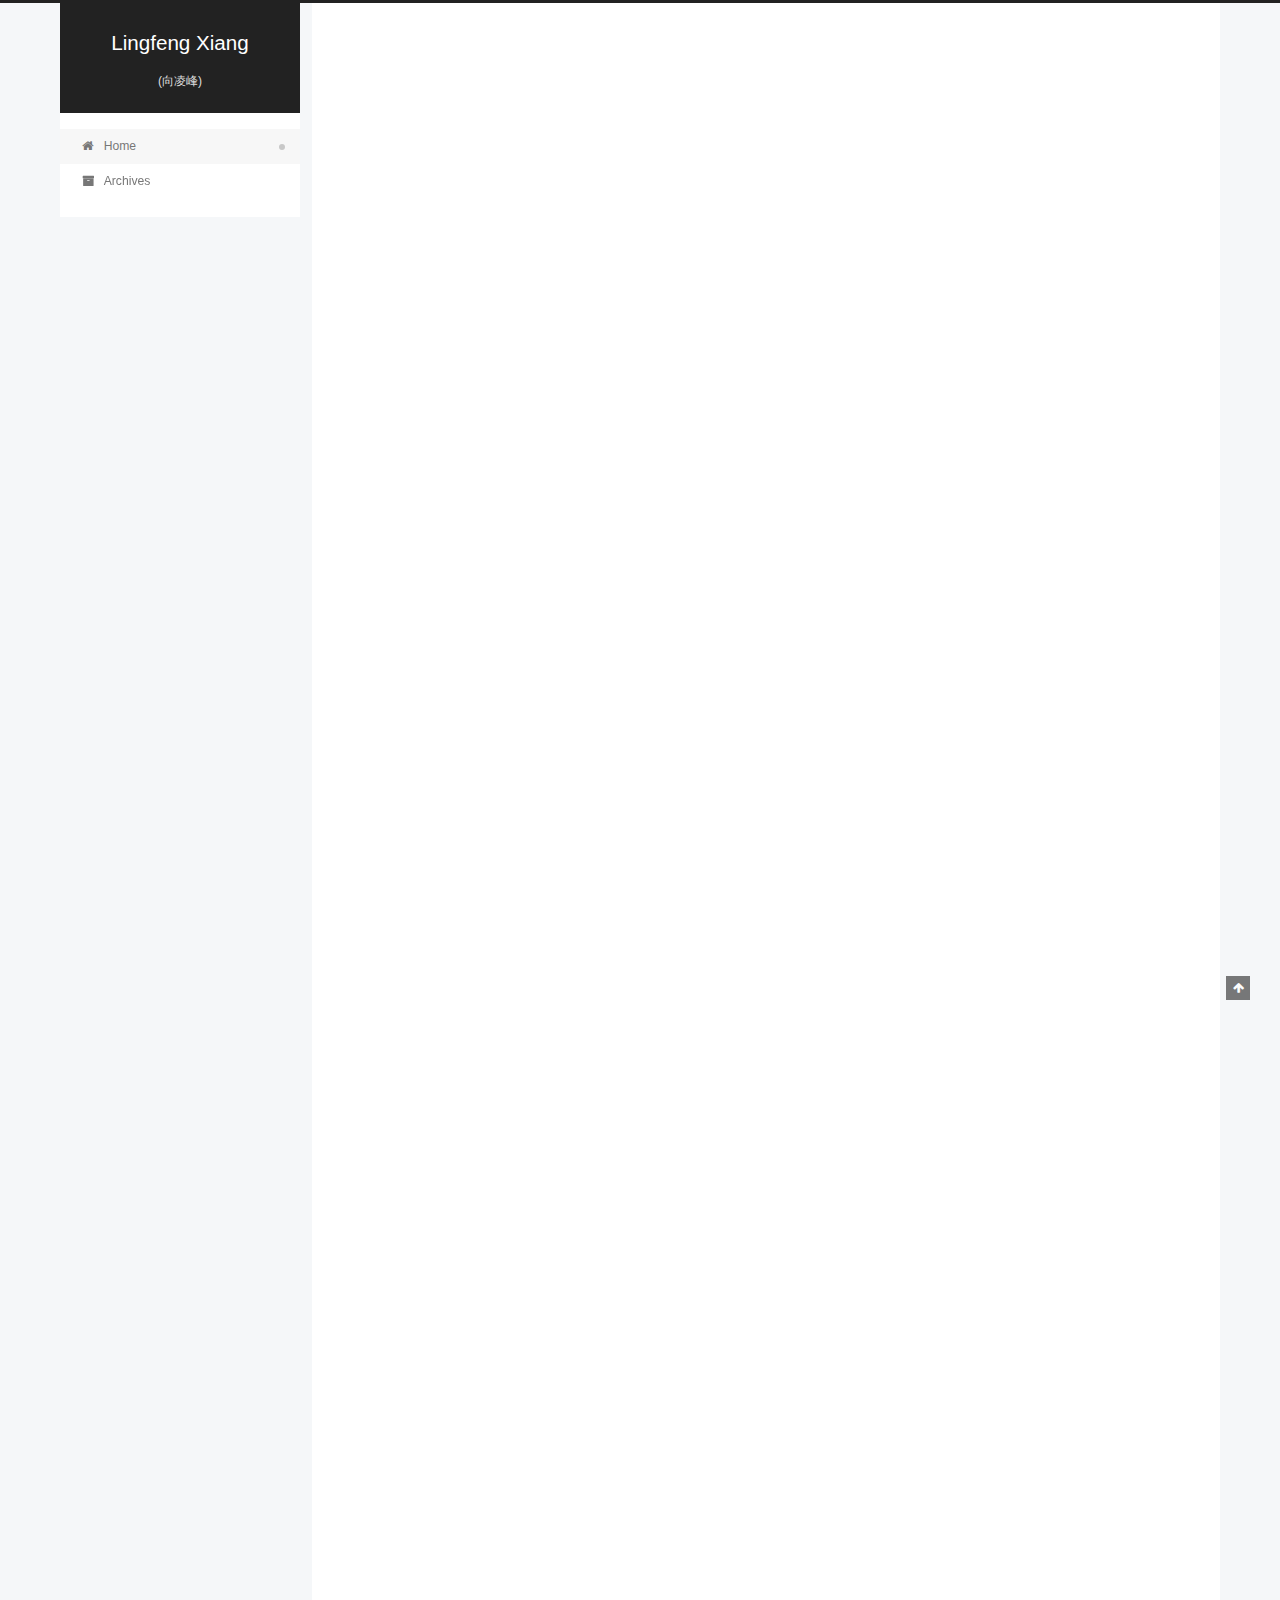
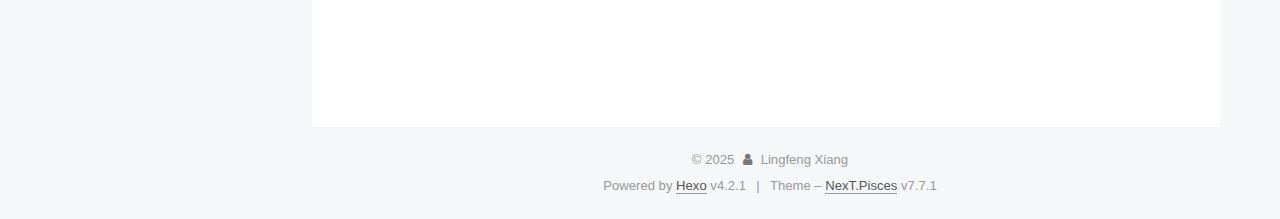
<file: index.html>
<!DOCTYPE html>
<html lang="en">
<head>
  <!-- hexo-inject:begin --><!-- hexo-inject:end --><meta charset="UTF-8">
<meta name="viewport" content="width=device-width, initial-scale=1, maximum-scale=2">
<meta name="theme-color" content="#222">
<meta name="generator" content="Hexo 4.2.1">
  <link rel="apple-touch-icon" sizes="180x180" href="/images/apple-touch-icon.png">
  <link rel="icon" type="image/png" sizes="32x32" href="/images/favicon-32x32.png">
  <link rel="icon" type="image/png" sizes="16x16" href="/images/favicon-16x16.png">
  <link rel="mask-icon" href="/images/favicon.ico" color="#222">

<link rel="stylesheet" href="/css/main.css">


<link rel="stylesheet" href="/lib/font-awesome/css/font-awesome.min.css">


<script id="hexo-configurations">
  var NexT = window.NexT || {};
  var CONFIG = {
    hostname: new URL('http://yoursite.com').hostname,
    root: '/',
    scheme: 'Pisces',
    version: '7.7.1',
    exturl: false,
    sidebar: {"position":"left","display":"post","padding":18,"offset":12,"onmobile":false},
    copycode: {"enable":false,"show_result":false,"style":null},
    back2top: {"enable":true,"sidebar":false,"scrollpercent":false},
    bookmark: {"enable":false,"color":"#222","save":"auto"},
    fancybox: false,
    mediumzoom: false,
    lazyload: false,
    pangu: false,
    comments: {"style":"tabs","active":null,"storage":true,"lazyload":false,"nav":null},
    algolia: {
      appID: '',
      apiKey: '',
      indexName: '',
      hits: {"per_page":10},
      labels: {"input_placeholder":"Search for Posts","hits_empty":"We didn't find any results for the search: ${query}","hits_stats":"${hits} results found in ${time} ms"}
    },
    localsearch: {"enable":false,"trigger":"auto","top_n_per_article":1,"unescape":false,"preload":false},
    path: '',
    motion: {"enable":true,"async":false,"transition":{"post_block":"fadeIn","post_header":"slideDownIn","post_body":"slideDownIn","coll_header":"slideLeftIn","sidebar":"slideUpIn"}}
  };
</script>

  <meta name="description" content="Department of Computer Science Engineering, University of Texas at Arlington, Arlington, TX 76019, US Email: lingfeng.xiang@mavs.uta.edu FYI: The firewall of UTA blocks zipped attachments. A PhD ca">
<meta property="og:type" content="website">
<meta property="og:title" content="About me">
<meta property="og:url" content="http://yoursite.com/index.html">
<meta property="og:site_name" content="Lingfeng Xiang">
<meta property="og:description" content="Department of Computer Science Engineering, University of Texas at Arlington, Arlington, TX 76019, US Email: lingfeng.xiang@mavs.uta.edu FYI: The firewall of UTA blocks zipped attachments. A PhD ca">
<meta property="og:locale" content="en_US">
<meta property="og:image" content="http://yoursite.com/images/lingfeng.jpeg">
<meta property="og:image" content="http://yoursite.com/IMG_1752.jpeg">
<meta property="article:published_time" content="2020-02-12T05:29:57.000Z">
<meta property="article:modified_time" content="2025-03-25T05:47:39.216Z">
<meta property="article:author" content="Lingfeng Xiang">
<meta name="twitter:card" content="summary">
<meta name="twitter:image" content="http://yoursite.com/images/lingfeng.jpeg">

<link rel="canonical" href="http://yoursite.com/">


<script id="page-configurations">
  // https://hexo.io/docs/variables.html
  CONFIG.page = {
    sidebar: "",
    isHome: false,
    isPost: false
  };
</script>

  <title>About me | Lingfeng Xiang
  </title>
  






  <noscript>
  <style>
  .use-motion .brand,
  .use-motion .menu-item,
  .sidebar-inner,
  .use-motion .post-block,
  .use-motion .pagination,
  .use-motion .comments,
  .use-motion .post-header,
  .use-motion .post-body,
  .use-motion .collection-header { opacity: initial; }

  .use-motion .site-title,
  .use-motion .site-subtitle {
    opacity: initial;
    top: initial;
  }

  .use-motion .logo-line-before i { left: initial; }
  .use-motion .logo-line-after i { right: initial; }
  </style>
</noscript><!-- hexo-inject:begin --><!-- hexo-inject:end -->

</head>

<body itemscope itemtype="http://schema.org/WebPage">
  <!-- hexo-inject:begin --><!-- hexo-inject:end --><div class="container use-motion">
    <div class="headband"></div>

    <header class="header" itemscope itemtype="http://schema.org/WPHeader">
      <div class="header-inner"><div class="site-brand-container">
  <div class="site-meta">

    <div>
      <a href="/" class="brand" rel="start">
        <span class="logo-line-before"><i></i></span>
        <span class="site-title">Lingfeng Xiang</span>
        <span class="logo-line-after"><i></i></span>
      </a>
    </div>
        <p class="site-subtitle">(向凌峰)</p>
  </div>

  <div class="site-nav-toggle">
    <div class="toggle" aria-label="Toggle navigation bar">
      <span class="toggle-line toggle-line-first"></span>
      <span class="toggle-line toggle-line-middle"></span>
      <span class="toggle-line toggle-line-last"></span>
    </div>
  </div>
</div>


<nav class="site-nav">
  
  <ul id="menu" class="menu">
        <li class="menu-item menu-item-home">

    <a href="/" rel="section"><i class="fa fa-fw fa-home"></i>Home</a>

  </li>
        <li class="menu-item menu-item-archives">

    <a href="/archives/" rel="section"><i class="fa fa-fw fa-archive"></i>Archives</a>

  </li>
  </ul>

</nav>
</div>
    </header>

    
  <div class="back-to-top">
    <i class="fa fa-arrow-up"></i>
    <span>0%</span>
  </div>


    <main class="main">
      <div class="main-inner">
        <div class="content-wrap">
          
  
  

          <div class="content">
            

  <div class="posts-expand">
    
    
    
    <div class="post-block" lang="en">
      <header class="post-header">

<h1 class="post-title" itemprop="name headline">About me
</h1>

<div class="post-meta">
  

</div>

</header>

      
      
      
      <div class="post-body">
          <hr />
<!-- <img src="/images/lingfeng.jpeg" width="20%" height="20%"> -->
<img src='IMG_1752.jpeg' style='float:left; width:110px;margin:10px'/>
<p>Department of Computer Science Engineering,<br />
University of Texas at Arlington, Arlington, TX 76019, US</p>
<p>Email: <a href="mailto:lingfeng.xiang@mavs.uta.edu">lingfeng.xiang@mavs.uta.edu</a></p>
<p><font color="#ff0000">FYI: The firewall of UTA blocks zipped attachments.</font></p>
<p>A PhD candidate at Department of Computer Science Engineering, University of Texas at Arlington, supervised by <a href="http://ranger.uta.edu/~jrao/" target="_blank" rel="noopener">Professor Jia Rao</a> and <a href="https://ranger.uta.edu/~jiang/" target="_blank" rel="noopener">Professor Hong Jiang</a>. He recieved B.E. and M.E. in Electrical Engineering from Huazhong Univerisity of Science and Technology in 2016 and 2019 respectively. His interests include tiered memory (Persistent Memory, CXL etc.) system, serverless computing and virtualization.</p>
<hr />
<h2 id="publication"><a class="markdownIt-Anchor" href="#publication"></a> Publication</h2>
<ul>
<li>
<p>Yujie Yang, Lingfeng Xiang, Peiran Du, Zhen Lin, Weishu Deng, Ren Wang, Andrey Kudryavtsev, Louis Ko, Hui Lu, Jia Rao. “Architectural and System Implications of CXL-enabled Tiered Memory” <a href="https://arxiv.org/abs/2503.17864" target="_blank" rel="noopener">[arxiv]</a></p>
</li>
<li>
<p>Lingfeng Xiang, Zhen Lin, Weishu Deng, Hui Lu, Jia Rao, Yifan Yuan, Ren Wang. “Nomad: Non-Exclusive Memory Tiering via Transactional Page Migration”, (USENIX OSDI, 2024) <a href="https://www.usenix.org/conference/osdi24/presentation/xiang" target="_blank" rel="noopener">[pdf and slides]</a> <a href="https://arxiv.org/pdf/2401.13154" target="_blank" rel="noopener">[arxiv]</a> <a href="https://github.com/lingfenghsiang/Nomad.git" target="_blank" rel="noopener">[code]</a></p>
</li>
<li>
<p>Zhen Lin, Lingfeng Xiang, Jia Rao, Hui Lu. “P2CACHE: Exploring Tiered Memory for In-Kernel File Systems Caching”, (USENIX ATC, 2023) <a href="https://www.usenix.org/system/files/atc23-lin.pdf" target="_blank" rel="noopener">[pdf]</a> <a href="https://github.com/YesZhen/P2CACHE.git" target="_blank" rel="noopener">[code]</a></p>
</li>
<li>
<p>Lingfeng Xiang, Xingsheng Zhao, Jia Rao, Song Jiang, Hong Jiang. “Characterizing the Performance of Intel Optane Persistent Memory – A Close Look at its On-DIMM Buffering”, (EuroSys, 2022) <a href="https://dl.acm.org/doi/10.1145/3492321.3519556" target="_blank" rel="noopener">[pdf]</a> <a href="https://github.com/lingfenghsiang/Persistent-Memory-Study.git" target="_blank" rel="noopener">[code]</a> <a href="docs/eurosys_2022_slides.pdf">[slides]</a> <a href="https://youtu.be/WC38U81_jBA" target="_blank" rel="noopener">[video]</a></p>
</li>
<li>
<p>Yuan He, Lingfeng Xiang, Wen Xia, Hong Jiang, Zhenhua Li, Xuan Wang, and Xiangyu Zou. “Dsync: a Lightweight Delta Synchronization Approach for Cloud Storage Services”, (MSST, 2020) <a href="docs/DSync.pdf">[pdf]</a></p>
</li>
</ul>
<hr />
<h2 id="experience"><a class="markdownIt-Anchor" href="#experience"></a> Experience</h2>
<ul>
<li>
<p>Software engineering intern, Google, 2024 May-August</p>
</li>
<li>
<p>Software engineering intern, Google, 2023 May-August</p>
</li>
<li>
<p>Research intern, Alibaba Group (US), 2022 May-December</p>
</li>
<li>
<p>Graduate Teaching Assitant, 2022 Spring semester, CSE3320-Operating Systems</p>
</li>
<li>
<p>Graduate Teaching Assitant, 2021 Fall semester, CSE5306-Distributed Systems</p>
</li>
<li>
<p>Graduate Teaching Assitant, 2021 Spring semester, CSE3320-Operating Systems</p>
</li>
<li>
<p>Graduate Teaching Assitant, 2020 Fall semester. CSE2312-Computer organization and assembly programming</p>
</li>
</ul>
<h2 id="services"><a class="markdownIt-Anchor" href="#services"></a> Services</h2>
<ul>
<li>AEC member for ACM SOSP 2023, USENIX FAST 2024</li>
</ul>

      </div>
      
      
      
    </div>
    

    
    
    
  </div>


          </div>
          

<script>
  window.addEventListener('tabs:register', () => {
    let activeClass = CONFIG.comments.activeClass;
    if (CONFIG.comments.storage) {
      activeClass = localStorage.getItem('comments_active') || activeClass;
    }
    if (activeClass) {
      let activeTab = document.querySelector(`a[href="#comment-${activeClass}"]`);
      if (activeTab) {
        activeTab.click();
      }
    }
  });
  if (CONFIG.comments.storage) {
    window.addEventListener('tabs:click', event => {
      if (!event.target.matches('.tabs-comment .tab-content .tab-pane')) return;
      let commentClass = event.target.classList[1];
      localStorage.setItem('comments_active', commentClass);
    });
  }
</script>

        </div>
          
  
  <div class="toggle sidebar-toggle">
    <span class="toggle-line toggle-line-first"></span>
    <span class="toggle-line toggle-line-middle"></span>
    <span class="toggle-line toggle-line-last"></span>
  </div>

  <aside class="sidebar">
    <div class="sidebar-inner">

      <ul class="sidebar-nav motion-element">
        <li class="sidebar-nav-toc">
          Table of Contents
        </li>
        <li class="sidebar-nav-overview">
          Overview
        </li>
      </ul>

      <!--noindex-->
      <div class="post-toc-wrap sidebar-panel">
          <div class="post-toc motion-element"><ol class="nav"><li class="nav-item nav-level-2"><a class="nav-link" href="#publication"><span class="nav-number">1.</span> <span class="nav-text"> Publication</span></a></li><li class="nav-item nav-level-2"><a class="nav-link" href="#experience"><span class="nav-number">2.</span> <span class="nav-text"> Experience</span></a></li><li class="nav-item nav-level-2"><a class="nav-link" href="#services"><span class="nav-number">3.</span> <span class="nav-text"> Services</span></a></li></ol></div>
      </div>
      <!--/noindex-->

      <div class="site-overview-wrap sidebar-panel">
        <div class="site-author motion-element" itemprop="author" itemscope itemtype="http://schema.org/Person">
  <p class="site-author-name" itemprop="name">Lingfeng Xiang</p>
  <div class="site-description" itemprop="description">PhD student at UTA</div>
</div>
<div class="site-state-wrap motion-element">
  <nav class="site-state">
      <div class="site-state-item site-state-posts">
          <a href="/archives/">
        
          <span class="site-state-item-count">4</span>
          <span class="site-state-item-name">posts</span>
        </a>
      </div>
  </nav>
</div>



      </div>

    </div>
  </aside>
  <div id="sidebar-dimmer"></div>


      </div>
    </main>

    <footer class="footer">
      <div class="footer-inner">
        

<div class="copyright">
  
  &copy; 
  <span itemprop="copyrightYear">2025</span>
  <span class="with-love">
    <i class="fa fa-user"></i>
  </span>
  <span class="author" itemprop="copyrightHolder">Lingfeng Xiang</span>
</div>
  <div class="powered-by">Powered by <a href="https://hexo.io/" class="theme-link" rel="noopener" target="_blank">Hexo</a> v4.2.1
  </div>
  <span class="post-meta-divider">|</span>
  <div class="theme-info">Theme – <a href="https://pisces.theme-next.org/" class="theme-link" rel="noopener" target="_blank">NexT.Pisces</a> v7.7.1
  </div>

        








      </div>
    </footer>
  </div>

  
  <script src="/lib/anime.min.js"></script>
  <script src="/lib/velocity/velocity.min.js"></script>
  <script src="/lib/velocity/velocity.ui.min.js"></script>

<script src="/js/utils.js"></script>

<script src="/js/motion.js"></script>


<script src="/js/schemes/pisces.js"></script>


<script src="/js/next-boot.js"></script><!-- hexo-inject:begin --><!-- hexo-inject:end -->




  















  

  

  

</body>
</html>
</file>
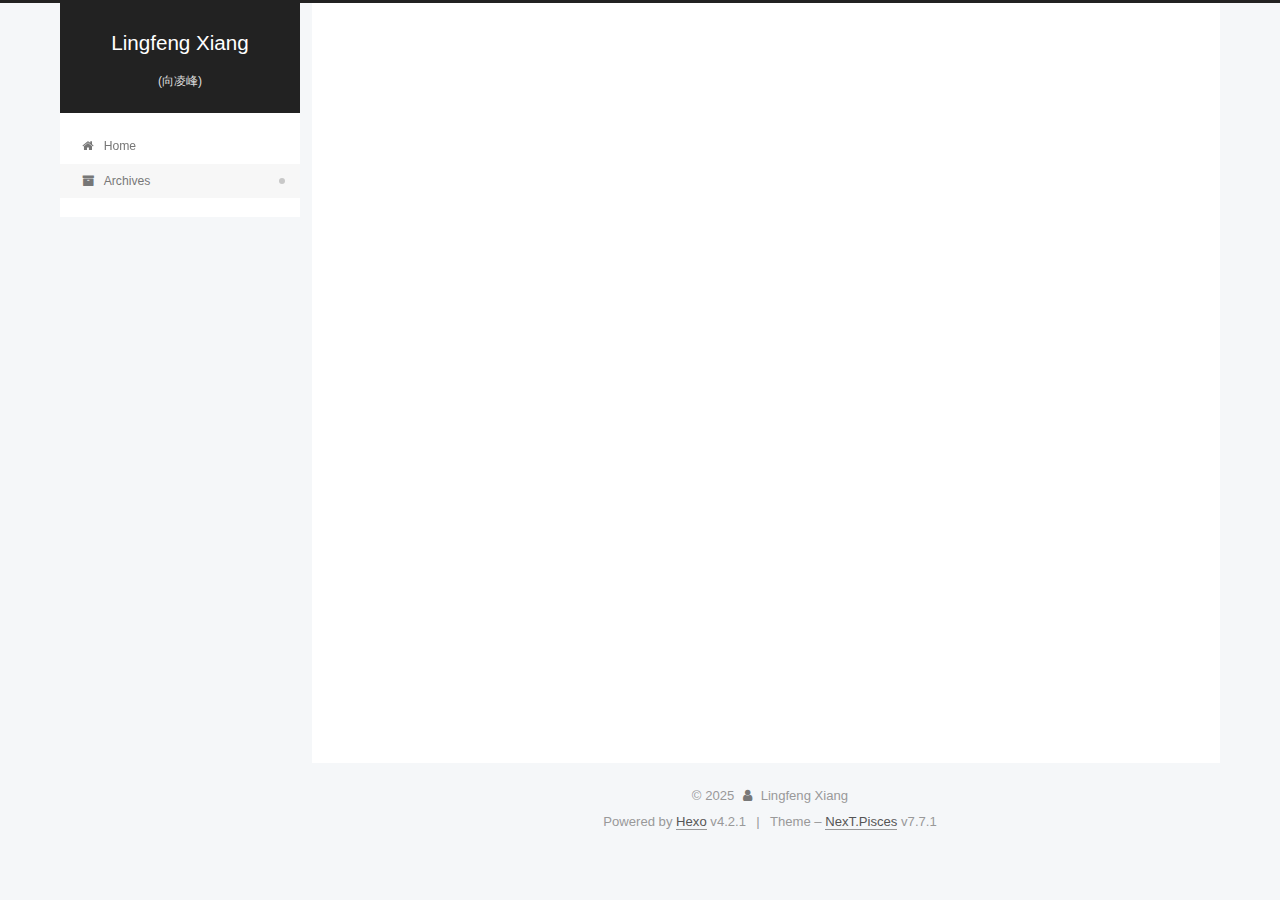
<file: archives/index.html>
<!DOCTYPE html>
<html lang="en">
<head>
  <!-- hexo-inject:begin --><!-- hexo-inject:end --><meta charset="UTF-8">
<meta name="viewport" content="width=device-width, initial-scale=1, maximum-scale=2">
<meta name="theme-color" content="#222">
<meta name="generator" content="Hexo 4.2.1">
  <link rel="apple-touch-icon" sizes="180x180" href="/images/apple-touch-icon.png">
  <link rel="icon" type="image/png" sizes="32x32" href="/images/favicon-32x32.png">
  <link rel="icon" type="image/png" sizes="16x16" href="/images/favicon-16x16.png">
  <link rel="mask-icon" href="/images/favicon.ico" color="#222">

<link rel="stylesheet" href="/css/main.css">


<link rel="stylesheet" href="/lib/font-awesome/css/font-awesome.min.css">


<script id="hexo-configurations">
  var NexT = window.NexT || {};
  var CONFIG = {
    hostname: new URL('http://yoursite.com').hostname,
    root: '/',
    scheme: 'Pisces',
    version: '7.7.1',
    exturl: false,
    sidebar: {"position":"left","display":"post","padding":18,"offset":12,"onmobile":false},
    copycode: {"enable":false,"show_result":false,"style":null},
    back2top: {"enable":true,"sidebar":false,"scrollpercent":false},
    bookmark: {"enable":false,"color":"#222","save":"auto"},
    fancybox: false,
    mediumzoom: false,
    lazyload: false,
    pangu: false,
    comments: {"style":"tabs","active":null,"storage":true,"lazyload":false,"nav":null},
    algolia: {
      appID: '',
      apiKey: '',
      indexName: '',
      hits: {"per_page":10},
      labels: {"input_placeholder":"Search for Posts","hits_empty":"We didn't find any results for the search: ${query}","hits_stats":"${hits} results found in ${time} ms"}
    },
    localsearch: {"enable":false,"trigger":"auto","top_n_per_article":1,"unescape":false,"preload":false},
    path: '',
    motion: {"enable":true,"async":false,"transition":{"post_block":"fadeIn","post_header":"slideDownIn","post_body":"slideDownIn","coll_header":"slideLeftIn","sidebar":"slideUpIn"}}
  };
</script>

  <meta name="description" content="PhD student at UTA">
<meta property="og:type" content="website">
<meta property="og:title" content="Lingfeng Xiang">
<meta property="og:url" content="http://yoursite.com/archives/index.html">
<meta property="og:site_name" content="Lingfeng Xiang">
<meta property="og:description" content="PhD student at UTA">
<meta property="og:locale" content="en_US">
<meta property="article:author" content="Lingfeng Xiang">
<meta name="twitter:card" content="summary">

<link rel="canonical" href="http://yoursite.com/archives/">


<script id="page-configurations">
  // https://hexo.io/docs/variables.html
  CONFIG.page = {
    sidebar: "",
    isHome: false,
    isPost: false
  };
</script>

  <title>Archive | Lingfeng Xiang</title>
  






  <noscript>
  <style>
  .use-motion .brand,
  .use-motion .menu-item,
  .sidebar-inner,
  .use-motion .post-block,
  .use-motion .pagination,
  .use-motion .comments,
  .use-motion .post-header,
  .use-motion .post-body,
  .use-motion .collection-header { opacity: initial; }

  .use-motion .site-title,
  .use-motion .site-subtitle {
    opacity: initial;
    top: initial;
  }

  .use-motion .logo-line-before i { left: initial; }
  .use-motion .logo-line-after i { right: initial; }
  </style>
</noscript><!-- hexo-inject:begin --><!-- hexo-inject:end -->

</head>

<body itemscope itemtype="http://schema.org/WebPage">
  <!-- hexo-inject:begin --><!-- hexo-inject:end --><div class="container use-motion">
    <div class="headband"></div>

    <header class="header" itemscope itemtype="http://schema.org/WPHeader">
      <div class="header-inner"><div class="site-brand-container">
  <div class="site-meta">

    <div>
      <a href="/" class="brand" rel="start">
        <span class="logo-line-before"><i></i></span>
        <span class="site-title">Lingfeng Xiang</span>
        <span class="logo-line-after"><i></i></span>
      </a>
    </div>
        <p class="site-subtitle">(向凌峰)</p>
  </div>

  <div class="site-nav-toggle">
    <div class="toggle" aria-label="Toggle navigation bar">
      <span class="toggle-line toggle-line-first"></span>
      <span class="toggle-line toggle-line-middle"></span>
      <span class="toggle-line toggle-line-last"></span>
    </div>
  </div>
</div>


<nav class="site-nav">
  
  <ul id="menu" class="menu">
        <li class="menu-item menu-item-home">

    <a href="/" rel="section"><i class="fa fa-fw fa-home"></i>Home</a>

  </li>
        <li class="menu-item menu-item-archives">

    <a href="/archives/" rel="section"><i class="fa fa-fw fa-archive"></i>Archives</a>

  </li>
  </ul>

</nav>
</div>
    </header>

    
  <div class="back-to-top">
    <i class="fa fa-arrow-up"></i>
    <span>0%</span>
  </div>


    <main class="main">
      <div class="main-inner">
        <div class="content-wrap">
          

          <div class="content">
            

  
  
  
  <div class="post-block">
    <div class="posts-collapse">
      <div class="collection-title">
        <span class="collection-header">Um..! 4 posts in total. Keep on posting.</span>
      </div>

      
    <div class="collection-year">
      <h1 class="collection-header">2022</h1>
    </div>

  <article itemscope itemtype="http://schema.org/Article">
    <header class="post-header">

      <div class="post-meta">
        <time itemprop="dateCreated"
              datetime="2022-11-07T18:49:09-06:00"
              content="2022-11-07">
          11-07
        </time>
      </div>

      <h2 class="post-title">
          <a class="post-title-link" href="/2022/11/07/how-to-customize-gdb-breakpoints/" itemprop="url">
            <span itemprop="name">How to customize GDB breakpoints</span>
          </a>
      </h2>

    </header>
  </article>
    <div class="collection-year">
      <h1 class="collection-header">2021</h1>
    </div>

  <article itemscope itemtype="http://schema.org/Article">
    <header class="post-header">

      <div class="post-meta">
        <time itemprop="dateCreated"
              datetime="2021-08-22T13:58:16-05:00"
              content="2021-08-22">
          08-22
        </time>
      </div>

      <h2 class="post-title">
          <a class="post-title-link" href="/2021/08/22/post/" itemprop="url">
            <span itemprop="name">How to debug linux kernel as if debugging a userland program in ide (with gdb and vscode)</span>
          </a>
      </h2>

    </header>
  </article>
    <div class="collection-year">
      <h1 class="collection-header">2020</h1>
    </div>

  <article itemscope itemtype="http://schema.org/Article">
    <header class="post-header">

      <div class="post-meta">
        <time itemprop="dateCreated"
              datetime="2020-05-03T03:44:12-05:00"
              content="2020-05-03">
          05-03
        </time>
      </div>

      <h2 class="post-title">
          <a class="post-title-link" href="/2020/05/03/lazyCode/" itemprop="url">
            <span itemprop="name">Passing member names to functions</span>
          </a>
      </h2>

    </header>
  </article>

  <article itemscope itemtype="http://schema.org/Article">
    <header class="post-header">

      <div class="post-meta">
        <time itemprop="dateCreated"
              datetime="2020-02-22T10:56:39-06:00"
              content="2020-02-22">
          02-22
        </time>
      </div>

      <h2 class="post-title">
          <a class="post-title-link" href="/2020/02/22/evaluate-hash-collision/" itemprop="url">
            <span itemprop="name">Evaluation of hash collision</span>
          </a>
      </h2>

    </header>
  </article>


    </div>
  </div>
  
  
  

  



          </div>
          

<script>
  window.addEventListener('tabs:register', () => {
    let activeClass = CONFIG.comments.activeClass;
    if (CONFIG.comments.storage) {
      activeClass = localStorage.getItem('comments_active') || activeClass;
    }
    if (activeClass) {
      let activeTab = document.querySelector(`a[href="#comment-${activeClass}"]`);
      if (activeTab) {
        activeTab.click();
      }
    }
  });
  if (CONFIG.comments.storage) {
    window.addEventListener('tabs:click', event => {
      if (!event.target.matches('.tabs-comment .tab-content .tab-pane')) return;
      let commentClass = event.target.classList[1];
      localStorage.setItem('comments_active', commentClass);
    });
  }
</script>

        </div>
          
  
  <div class="toggle sidebar-toggle">
    <span class="toggle-line toggle-line-first"></span>
    <span class="toggle-line toggle-line-middle"></span>
    <span class="toggle-line toggle-line-last"></span>
  </div>

  <aside class="sidebar">
    <div class="sidebar-inner">

      <ul class="sidebar-nav motion-element">
        <li class="sidebar-nav-toc">
          Table of Contents
        </li>
        <li class="sidebar-nav-overview">
          Overview
        </li>
      </ul>

      <!--noindex-->
      <div class="post-toc-wrap sidebar-panel">
      </div>
      <!--/noindex-->

      <div class="site-overview-wrap sidebar-panel">
        <div class="site-author motion-element" itemprop="author" itemscope itemtype="http://schema.org/Person">
  <p class="site-author-name" itemprop="name">Lingfeng Xiang</p>
  <div class="site-description" itemprop="description">PhD student at UTA</div>
</div>
<div class="site-state-wrap motion-element">
  <nav class="site-state">
      <div class="site-state-item site-state-posts">
          <a href="/archives/">
        
          <span class="site-state-item-count">4</span>
          <span class="site-state-item-name">posts</span>
        </a>
      </div>
  </nav>
</div>



      </div>

    </div>
  </aside>
  <div id="sidebar-dimmer"></div>


      </div>
    </main>

    <footer class="footer">
      <div class="footer-inner">
        

<div class="copyright">
  
  &copy; 
  <span itemprop="copyrightYear">2025</span>
  <span class="with-love">
    <i class="fa fa-user"></i>
  </span>
  <span class="author" itemprop="copyrightHolder">Lingfeng Xiang</span>
</div>
  <div class="powered-by">Powered by <a href="https://hexo.io/" class="theme-link" rel="noopener" target="_blank">Hexo</a> v4.2.1
  </div>
  <span class="post-meta-divider">|</span>
  <div class="theme-info">Theme – <a href="https://pisces.theme-next.org/" class="theme-link" rel="noopener" target="_blank">NexT.Pisces</a> v7.7.1
  </div>

        








      </div>
    </footer>
  </div>

  
  <script src="/lib/anime.min.js"></script>
  <script src="/lib/velocity/velocity.min.js"></script>
  <script src="/lib/velocity/velocity.ui.min.js"></script>

<script src="/js/utils.js"></script>

<script src="/js/motion.js"></script>


<script src="/js/schemes/pisces.js"></script>


<script src="/js/next-boot.js"></script><!-- hexo-inject:begin --><!-- hexo-inject:end -->




  















  

  

  

</body>
</html>
</file>
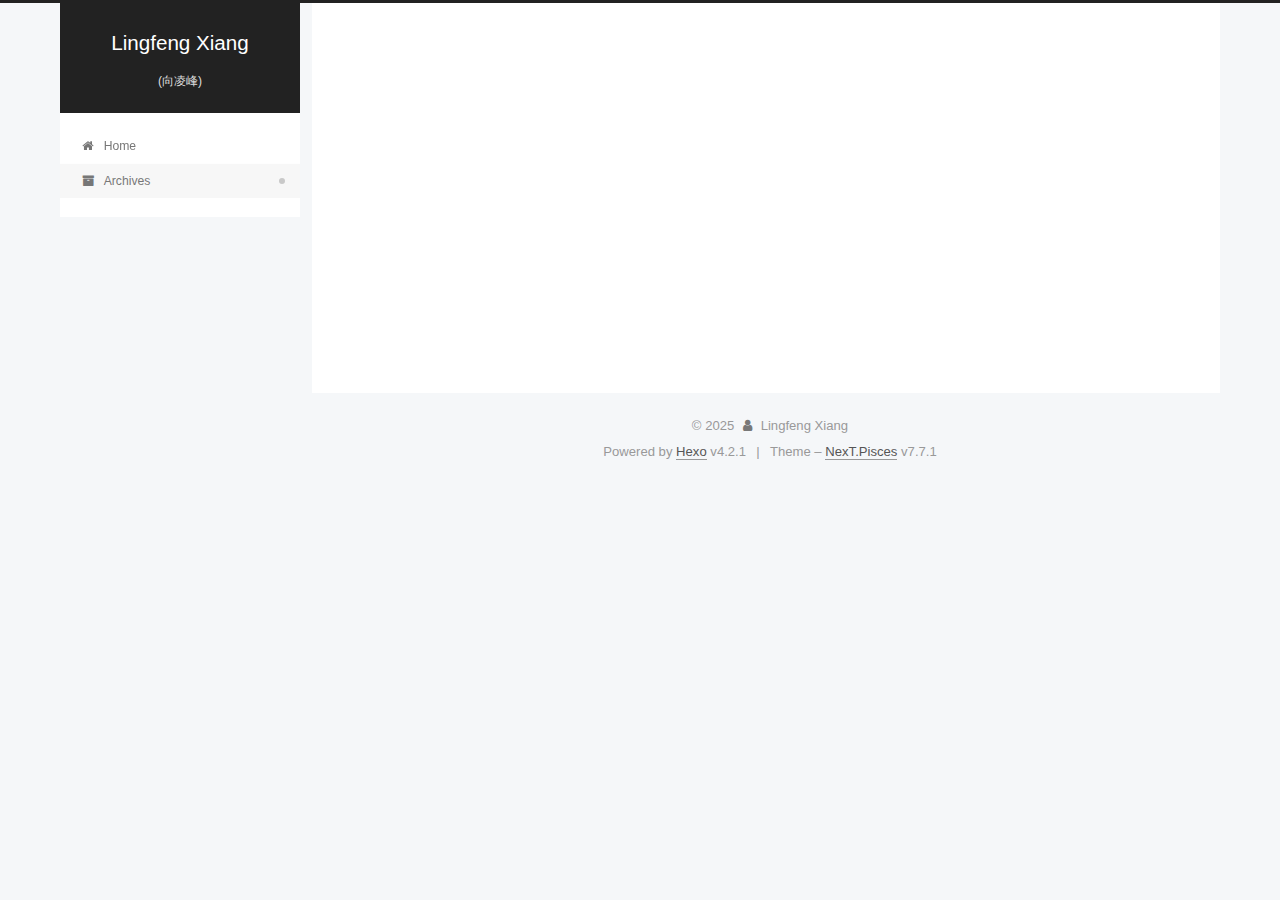
<file: archives/2020/index.html>
<!DOCTYPE html>
<html lang="en">
<head>
  <!-- hexo-inject:begin --><!-- hexo-inject:end --><meta charset="UTF-8">
<meta name="viewport" content="width=device-width, initial-scale=1, maximum-scale=2">
<meta name="theme-color" content="#222">
<meta name="generator" content="Hexo 4.2.1">
  <link rel="apple-touch-icon" sizes="180x180" href="/images/apple-touch-icon.png">
  <link rel="icon" type="image/png" sizes="32x32" href="/images/favicon-32x32.png">
  <link rel="icon" type="image/png" sizes="16x16" href="/images/favicon-16x16.png">
  <link rel="mask-icon" href="/images/favicon.ico" color="#222">

<link rel="stylesheet" href="/css/main.css">


<link rel="stylesheet" href="/lib/font-awesome/css/font-awesome.min.css">


<script id="hexo-configurations">
  var NexT = window.NexT || {};
  var CONFIG = {
    hostname: new URL('http://yoursite.com').hostname,
    root: '/',
    scheme: 'Pisces',
    version: '7.7.1',
    exturl: false,
    sidebar: {"position":"left","display":"post","padding":18,"offset":12,"onmobile":false},
    copycode: {"enable":false,"show_result":false,"style":null},
    back2top: {"enable":true,"sidebar":false,"scrollpercent":false},
    bookmark: {"enable":false,"color":"#222","save":"auto"},
    fancybox: false,
    mediumzoom: false,
    lazyload: false,
    pangu: false,
    comments: {"style":"tabs","active":null,"storage":true,"lazyload":false,"nav":null},
    algolia: {
      appID: '',
      apiKey: '',
      indexName: '',
      hits: {"per_page":10},
      labels: {"input_placeholder":"Search for Posts","hits_empty":"We didn't find any results for the search: ${query}","hits_stats":"${hits} results found in ${time} ms"}
    },
    localsearch: {"enable":false,"trigger":"auto","top_n_per_article":1,"unescape":false,"preload":false},
    path: '',
    motion: {"enable":true,"async":false,"transition":{"post_block":"fadeIn","post_header":"slideDownIn","post_body":"slideDownIn","coll_header":"slideLeftIn","sidebar":"slideUpIn"}}
  };
</script>

  <meta name="description" content="PhD student at UTA">
<meta property="og:type" content="website">
<meta property="og:title" content="Lingfeng Xiang">
<meta property="og:url" content="http://yoursite.com/archives/2020/index.html">
<meta property="og:site_name" content="Lingfeng Xiang">
<meta property="og:description" content="PhD student at UTA">
<meta property="og:locale" content="en_US">
<meta property="article:author" content="Lingfeng Xiang">
<meta name="twitter:card" content="summary">

<link rel="canonical" href="http://yoursite.com/archives/2020/">


<script id="page-configurations">
  // https://hexo.io/docs/variables.html
  CONFIG.page = {
    sidebar: "",
    isHome: false,
    isPost: false
  };
</script>

  <title>Archive | Lingfeng Xiang</title>
  






  <noscript>
  <style>
  .use-motion .brand,
  .use-motion .menu-item,
  .sidebar-inner,
  .use-motion .post-block,
  .use-motion .pagination,
  .use-motion .comments,
  .use-motion .post-header,
  .use-motion .post-body,
  .use-motion .collection-header { opacity: initial; }

  .use-motion .site-title,
  .use-motion .site-subtitle {
    opacity: initial;
    top: initial;
  }

  .use-motion .logo-line-before i { left: initial; }
  .use-motion .logo-line-after i { right: initial; }
  </style>
</noscript><!-- hexo-inject:begin --><!-- hexo-inject:end -->

</head>

<body itemscope itemtype="http://schema.org/WebPage">
  <!-- hexo-inject:begin --><!-- hexo-inject:end --><div class="container use-motion">
    <div class="headband"></div>

    <header class="header" itemscope itemtype="http://schema.org/WPHeader">
      <div class="header-inner"><div class="site-brand-container">
  <div class="site-meta">

    <div>
      <a href="/" class="brand" rel="start">
        <span class="logo-line-before"><i></i></span>
        <span class="site-title">Lingfeng Xiang</span>
        <span class="logo-line-after"><i></i></span>
      </a>
    </div>
        <p class="site-subtitle">(向凌峰)</p>
  </div>

  <div class="site-nav-toggle">
    <div class="toggle" aria-label="Toggle navigation bar">
      <span class="toggle-line toggle-line-first"></span>
      <span class="toggle-line toggle-line-middle"></span>
      <span class="toggle-line toggle-line-last"></span>
    </div>
  </div>
</div>


<nav class="site-nav">
  
  <ul id="menu" class="menu">
        <li class="menu-item menu-item-home">

    <a href="/" rel="section"><i class="fa fa-fw fa-home"></i>Home</a>

  </li>
        <li class="menu-item menu-item-archives">

    <a href="/archives/" rel="section"><i class="fa fa-fw fa-archive"></i>Archives</a>

  </li>
  </ul>

</nav>
</div>
    </header>

    
  <div class="back-to-top">
    <i class="fa fa-arrow-up"></i>
    <span>0%</span>
  </div>


    <main class="main">
      <div class="main-inner">
        <div class="content-wrap">
          

          <div class="content">
            

  
  
  
  <div class="post-block">
    <div class="posts-collapse">
      <div class="collection-title">
        <span class="collection-header">Um..! 4 posts in total. Keep on posting.</span>
      </div>

      
    <div class="collection-year">
      <h1 class="collection-header">2020</h1>
    </div>

  <article itemscope itemtype="http://schema.org/Article">
    <header class="post-header">

      <div class="post-meta">
        <time itemprop="dateCreated"
              datetime="2020-05-03T03:44:12-05:00"
              content="2020-05-03">
          05-03
        </time>
      </div>

      <h2 class="post-title">
          <a class="post-title-link" href="/2020/05/03/lazyCode/" itemprop="url">
            <span itemprop="name">Passing member names to functions</span>
          </a>
      </h2>

    </header>
  </article>

  <article itemscope itemtype="http://schema.org/Article">
    <header class="post-header">

      <div class="post-meta">
        <time itemprop="dateCreated"
              datetime="2020-02-22T10:56:39-06:00"
              content="2020-02-22">
          02-22
        </time>
      </div>

      <h2 class="post-title">
          <a class="post-title-link" href="/2020/02/22/evaluate-hash-collision/" itemprop="url">
            <span itemprop="name">Evaluation of hash collision</span>
          </a>
      </h2>

    </header>
  </article>


    </div>
  </div>
  
  
  

  



          </div>
          

<script>
  window.addEventListener('tabs:register', () => {
    let activeClass = CONFIG.comments.activeClass;
    if (CONFIG.comments.storage) {
      activeClass = localStorage.getItem('comments_active') || activeClass;
    }
    if (activeClass) {
      let activeTab = document.querySelector(`a[href="#comment-${activeClass}"]`);
      if (activeTab) {
        activeTab.click();
      }
    }
  });
  if (CONFIG.comments.storage) {
    window.addEventListener('tabs:click', event => {
      if (!event.target.matches('.tabs-comment .tab-content .tab-pane')) return;
      let commentClass = event.target.classList[1];
      localStorage.setItem('comments_active', commentClass);
    });
  }
</script>

        </div>
          
  
  <div class="toggle sidebar-toggle">
    <span class="toggle-line toggle-line-first"></span>
    <span class="toggle-line toggle-line-middle"></span>
    <span class="toggle-line toggle-line-last"></span>
  </div>

  <aside class="sidebar">
    <div class="sidebar-inner">

      <ul class="sidebar-nav motion-element">
        <li class="sidebar-nav-toc">
          Table of Contents
        </li>
        <li class="sidebar-nav-overview">
          Overview
        </li>
      </ul>

      <!--noindex-->
      <div class="post-toc-wrap sidebar-panel">
      </div>
      <!--/noindex-->

      <div class="site-overview-wrap sidebar-panel">
        <div class="site-author motion-element" itemprop="author" itemscope itemtype="http://schema.org/Person">
  <p class="site-author-name" itemprop="name">Lingfeng Xiang</p>
  <div class="site-description" itemprop="description">PhD student at UTA</div>
</div>
<div class="site-state-wrap motion-element">
  <nav class="site-state">
      <div class="site-state-item site-state-posts">
          <a href="/archives/">
        
          <span class="site-state-item-count">4</span>
          <span class="site-state-item-name">posts</span>
        </a>
      </div>
  </nav>
</div>



      </div>

    </div>
  </aside>
  <div id="sidebar-dimmer"></div>


      </div>
    </main>

    <footer class="footer">
      <div class="footer-inner">
        

<div class="copyright">
  
  &copy; 
  <span itemprop="copyrightYear">2025</span>
  <span class="with-love">
    <i class="fa fa-user"></i>
  </span>
  <span class="author" itemprop="copyrightHolder">Lingfeng Xiang</span>
</div>
  <div class="powered-by">Powered by <a href="https://hexo.io/" class="theme-link" rel="noopener" target="_blank">Hexo</a> v4.2.1
  </div>
  <span class="post-meta-divider">|</span>
  <div class="theme-info">Theme – <a href="https://pisces.theme-next.org/" class="theme-link" rel="noopener" target="_blank">NexT.Pisces</a> v7.7.1
  </div>

        








      </div>
    </footer>
  </div>

  
  <script src="/lib/anime.min.js"></script>
  <script src="/lib/velocity/velocity.min.js"></script>
  <script src="/lib/velocity/velocity.ui.min.js"></script>

<script src="/js/utils.js"></script>

<script src="/js/motion.js"></script>


<script src="/js/schemes/pisces.js"></script>


<script src="/js/next-boot.js"></script><!-- hexo-inject:begin --><!-- hexo-inject:end -->




  















  

  

  

</body>
</html>
</file>
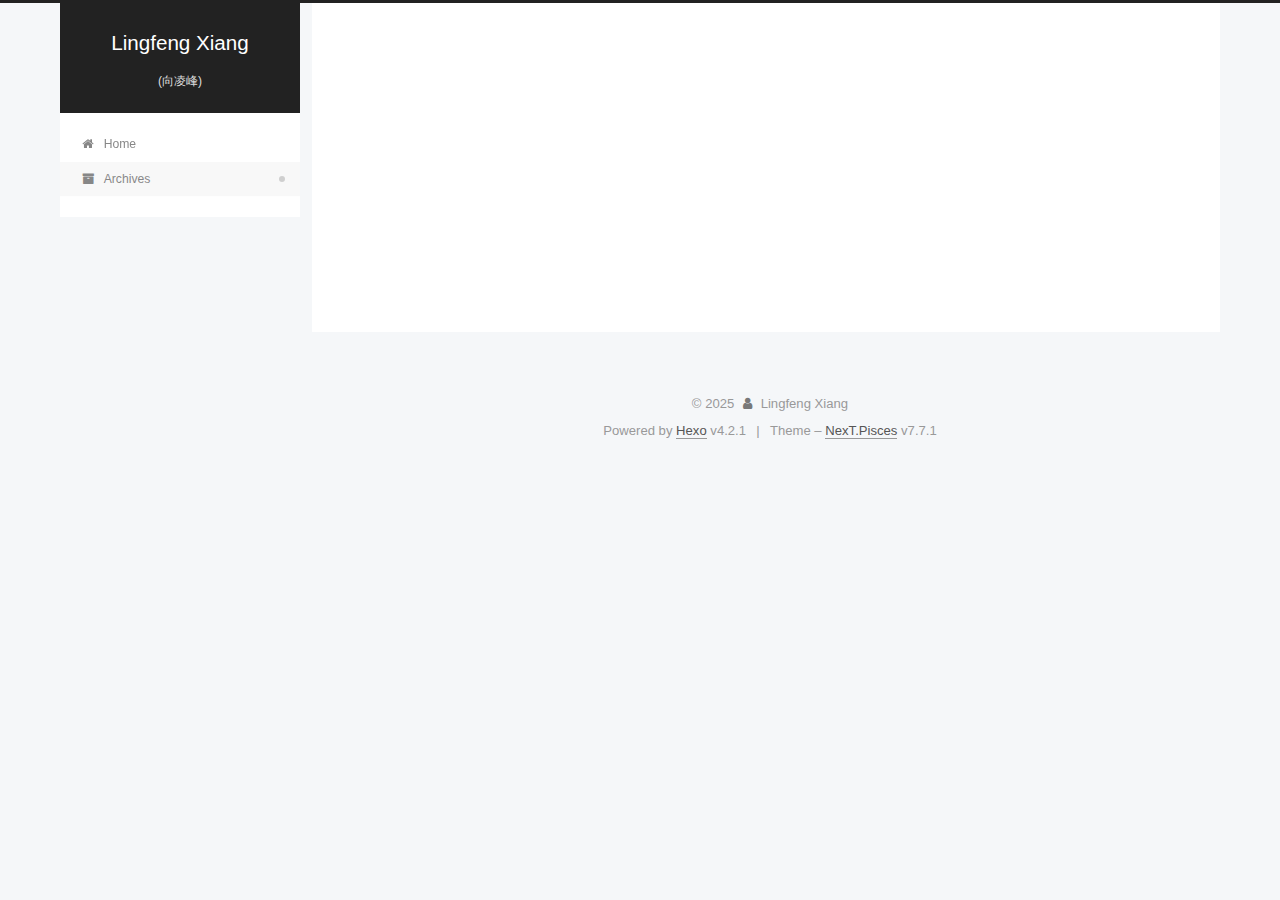
<file: archives/2021/index.html>
<!DOCTYPE html>
<html lang="en">
<head>
  <!-- hexo-inject:begin --><!-- hexo-inject:end --><meta charset="UTF-8">
<meta name="viewport" content="width=device-width, initial-scale=1, maximum-scale=2">
<meta name="theme-color" content="#222">
<meta name="generator" content="Hexo 4.2.1">
  <link rel="apple-touch-icon" sizes="180x180" href="/images/apple-touch-icon.png">
  <link rel="icon" type="image/png" sizes="32x32" href="/images/favicon-32x32.png">
  <link rel="icon" type="image/png" sizes="16x16" href="/images/favicon-16x16.png">
  <link rel="mask-icon" href="/images/favicon.ico" color="#222">

<link rel="stylesheet" href="/css/main.css">


<link rel="stylesheet" href="/lib/font-awesome/css/font-awesome.min.css">


<script id="hexo-configurations">
  var NexT = window.NexT || {};
  var CONFIG = {
    hostname: new URL('http://yoursite.com').hostname,
    root: '/',
    scheme: 'Pisces',
    version: '7.7.1',
    exturl: false,
    sidebar: {"position":"left","display":"post","padding":18,"offset":12,"onmobile":false},
    copycode: {"enable":false,"show_result":false,"style":null},
    back2top: {"enable":true,"sidebar":false,"scrollpercent":false},
    bookmark: {"enable":false,"color":"#222","save":"auto"},
    fancybox: false,
    mediumzoom: false,
    lazyload: false,
    pangu: false,
    comments: {"style":"tabs","active":null,"storage":true,"lazyload":false,"nav":null},
    algolia: {
      appID: '',
      apiKey: '',
      indexName: '',
      hits: {"per_page":10},
      labels: {"input_placeholder":"Search for Posts","hits_empty":"We didn't find any results for the search: ${query}","hits_stats":"${hits} results found in ${time} ms"}
    },
    localsearch: {"enable":false,"trigger":"auto","top_n_per_article":1,"unescape":false,"preload":false},
    path: '',
    motion: {"enable":true,"async":false,"transition":{"post_block":"fadeIn","post_header":"slideDownIn","post_body":"slideDownIn","coll_header":"slideLeftIn","sidebar":"slideUpIn"}}
  };
</script>

  <meta name="description" content="PhD student at UTA">
<meta property="og:type" content="website">
<meta property="og:title" content="Lingfeng Xiang">
<meta property="og:url" content="http://yoursite.com/archives/2021/index.html">
<meta property="og:site_name" content="Lingfeng Xiang">
<meta property="og:description" content="PhD student at UTA">
<meta property="og:locale" content="en_US">
<meta property="article:author" content="Lingfeng Xiang">
<meta name="twitter:card" content="summary">

<link rel="canonical" href="http://yoursite.com/archives/2021/">


<script id="page-configurations">
  // https://hexo.io/docs/variables.html
  CONFIG.page = {
    sidebar: "",
    isHome: false,
    isPost: false
  };
</script>

  <title>Archive | Lingfeng Xiang</title>
  






  <noscript>
  <style>
  .use-motion .brand,
  .use-motion .menu-item,
  .sidebar-inner,
  .use-motion .post-block,
  .use-motion .pagination,
  .use-motion .comments,
  .use-motion .post-header,
  .use-motion .post-body,
  .use-motion .collection-header { opacity: initial; }

  .use-motion .site-title,
  .use-motion .site-subtitle {
    opacity: initial;
    top: initial;
  }

  .use-motion .logo-line-before i { left: initial; }
  .use-motion .logo-line-after i { right: initial; }
  </style>
</noscript><!-- hexo-inject:begin --><!-- hexo-inject:end -->

</head>

<body itemscope itemtype="http://schema.org/WebPage">
  <!-- hexo-inject:begin --><!-- hexo-inject:end --><div class="container use-motion">
    <div class="headband"></div>

    <header class="header" itemscope itemtype="http://schema.org/WPHeader">
      <div class="header-inner"><div class="site-brand-container">
  <div class="site-meta">

    <div>
      <a href="/" class="brand" rel="start">
        <span class="logo-line-before"><i></i></span>
        <span class="site-title">Lingfeng Xiang</span>
        <span class="logo-line-after"><i></i></span>
      </a>
    </div>
        <p class="site-subtitle">(向凌峰)</p>
  </div>

  <div class="site-nav-toggle">
    <div class="toggle" aria-label="Toggle navigation bar">
      <span class="toggle-line toggle-line-first"></span>
      <span class="toggle-line toggle-line-middle"></span>
      <span class="toggle-line toggle-line-last"></span>
    </div>
  </div>
</div>


<nav class="site-nav">
  
  <ul id="menu" class="menu">
        <li class="menu-item menu-item-home">

    <a href="/" rel="section"><i class="fa fa-fw fa-home"></i>Home</a>

  </li>
        <li class="menu-item menu-item-archives">

    <a href="/archives/" rel="section"><i class="fa fa-fw fa-archive"></i>Archives</a>

  </li>
  </ul>

</nav>
</div>
    </header>

    
  <div class="back-to-top">
    <i class="fa fa-arrow-up"></i>
    <span>0%</span>
  </div>


    <main class="main">
      <div class="main-inner">
        <div class="content-wrap">
          

          <div class="content">
            

  
  
  
  <div class="post-block">
    <div class="posts-collapse">
      <div class="collection-title">
        <span class="collection-header">Um..! 4 posts in total. Keep on posting.</span>
      </div>

      
    <div class="collection-year">
      <h1 class="collection-header">2021</h1>
    </div>

  <article itemscope itemtype="http://schema.org/Article">
    <header class="post-header">

      <div class="post-meta">
        <time itemprop="dateCreated"
              datetime="2021-08-22T13:58:16-05:00"
              content="2021-08-22">
          08-22
        </time>
      </div>

      <h2 class="post-title">
          <a class="post-title-link" href="/2021/08/22/post/" itemprop="url">
            <span itemprop="name">How to debug linux kernel as if debugging a userland program in ide (with gdb and vscode)</span>
          </a>
      </h2>

    </header>
  </article>


    </div>
  </div>
  
  
  

  



          </div>
          

<script>
  window.addEventListener('tabs:register', () => {
    let activeClass = CONFIG.comments.activeClass;
    if (CONFIG.comments.storage) {
      activeClass = localStorage.getItem('comments_active') || activeClass;
    }
    if (activeClass) {
      let activeTab = document.querySelector(`a[href="#comment-${activeClass}"]`);
      if (activeTab) {
        activeTab.click();
      }
    }
  });
  if (CONFIG.comments.storage) {
    window.addEventListener('tabs:click', event => {
      if (!event.target.matches('.tabs-comment .tab-content .tab-pane')) return;
      let commentClass = event.target.classList[1];
      localStorage.setItem('comments_active', commentClass);
    });
  }
</script>

        </div>
          
  
  <div class="toggle sidebar-toggle">
    <span class="toggle-line toggle-line-first"></span>
    <span class="toggle-line toggle-line-middle"></span>
    <span class="toggle-line toggle-line-last"></span>
  </div>

  <aside class="sidebar">
    <div class="sidebar-inner">

      <ul class="sidebar-nav motion-element">
        <li class="sidebar-nav-toc">
          Table of Contents
        </li>
        <li class="sidebar-nav-overview">
          Overview
        </li>
      </ul>

      <!--noindex-->
      <div class="post-toc-wrap sidebar-panel">
      </div>
      <!--/noindex-->

      <div class="site-overview-wrap sidebar-panel">
        <div class="site-author motion-element" itemprop="author" itemscope itemtype="http://schema.org/Person">
  <p class="site-author-name" itemprop="name">Lingfeng Xiang</p>
  <div class="site-description" itemprop="description">PhD student at UTA</div>
</div>
<div class="site-state-wrap motion-element">
  <nav class="site-state">
      <div class="site-state-item site-state-posts">
          <a href="/archives/">
        
          <span class="site-state-item-count">4</span>
          <span class="site-state-item-name">posts</span>
        </a>
      </div>
  </nav>
</div>



      </div>

    </div>
  </aside>
  <div id="sidebar-dimmer"></div>


      </div>
    </main>

    <footer class="footer">
      <div class="footer-inner">
        

<div class="copyright">
  
  &copy; 
  <span itemprop="copyrightYear">2025</span>
  <span class="with-love">
    <i class="fa fa-user"></i>
  </span>
  <span class="author" itemprop="copyrightHolder">Lingfeng Xiang</span>
</div>
  <div class="powered-by">Powered by <a href="https://hexo.io/" class="theme-link" rel="noopener" target="_blank">Hexo</a> v4.2.1
  </div>
  <span class="post-meta-divider">|</span>
  <div class="theme-info">Theme – <a href="https://pisces.theme-next.org/" class="theme-link" rel="noopener" target="_blank">NexT.Pisces</a> v7.7.1
  </div>

        








      </div>
    </footer>
  </div>

  
  <script src="/lib/anime.min.js"></script>
  <script src="/lib/velocity/velocity.min.js"></script>
  <script src="/lib/velocity/velocity.ui.min.js"></script>

<script src="/js/utils.js"></script>

<script src="/js/motion.js"></script>


<script src="/js/schemes/pisces.js"></script>


<script src="/js/next-boot.js"></script><!-- hexo-inject:begin --><!-- hexo-inject:end -->




  















  

  

  

</body>
</html>
</file>
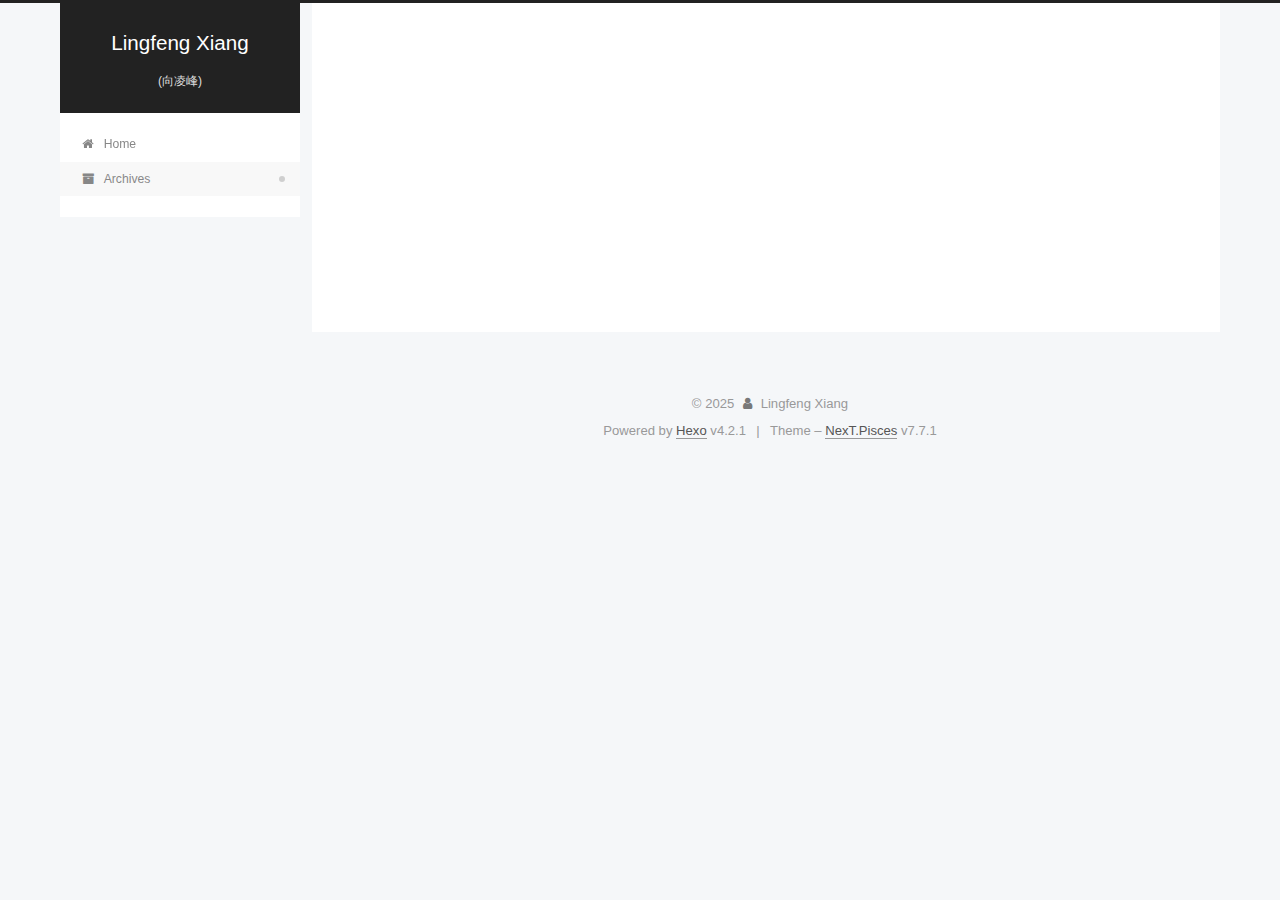
<file: archives/2022/index.html>
<!DOCTYPE html>
<html lang="en">
<head>
  <!-- hexo-inject:begin --><!-- hexo-inject:end --><meta charset="UTF-8">
<meta name="viewport" content="width=device-width, initial-scale=1, maximum-scale=2">
<meta name="theme-color" content="#222">
<meta name="generator" content="Hexo 4.2.1">
  <link rel="apple-touch-icon" sizes="180x180" href="/images/apple-touch-icon.png">
  <link rel="icon" type="image/png" sizes="32x32" href="/images/favicon-32x32.png">
  <link rel="icon" type="image/png" sizes="16x16" href="/images/favicon-16x16.png">
  <link rel="mask-icon" href="/images/favicon.ico" color="#222">

<link rel="stylesheet" href="/css/main.css">


<link rel="stylesheet" href="/lib/font-awesome/css/font-awesome.min.css">


<script id="hexo-configurations">
  var NexT = window.NexT || {};
  var CONFIG = {
    hostname: new URL('http://yoursite.com').hostname,
    root: '/',
    scheme: 'Pisces',
    version: '7.7.1',
    exturl: false,
    sidebar: {"position":"left","display":"post","padding":18,"offset":12,"onmobile":false},
    copycode: {"enable":false,"show_result":false,"style":null},
    back2top: {"enable":true,"sidebar":false,"scrollpercent":false},
    bookmark: {"enable":false,"color":"#222","save":"auto"},
    fancybox: false,
    mediumzoom: false,
    lazyload: false,
    pangu: false,
    comments: {"style":"tabs","active":null,"storage":true,"lazyload":false,"nav":null},
    algolia: {
      appID: '',
      apiKey: '',
      indexName: '',
      hits: {"per_page":10},
      labels: {"input_placeholder":"Search for Posts","hits_empty":"We didn't find any results for the search: ${query}","hits_stats":"${hits} results found in ${time} ms"}
    },
    localsearch: {"enable":false,"trigger":"auto","top_n_per_article":1,"unescape":false,"preload":false},
    path: '',
    motion: {"enable":true,"async":false,"transition":{"post_block":"fadeIn","post_header":"slideDownIn","post_body":"slideDownIn","coll_header":"slideLeftIn","sidebar":"slideUpIn"}}
  };
</script>

  <meta name="description" content="PhD student at UTA">
<meta property="og:type" content="website">
<meta property="og:title" content="Lingfeng Xiang">
<meta property="og:url" content="http://yoursite.com/archives/2022/index.html">
<meta property="og:site_name" content="Lingfeng Xiang">
<meta property="og:description" content="PhD student at UTA">
<meta property="og:locale" content="en_US">
<meta property="article:author" content="Lingfeng Xiang">
<meta name="twitter:card" content="summary">

<link rel="canonical" href="http://yoursite.com/archives/2022/">


<script id="page-configurations">
  // https://hexo.io/docs/variables.html
  CONFIG.page = {
    sidebar: "",
    isHome: false,
    isPost: false
  };
</script>

  <title>Archive | Lingfeng Xiang</title>
  






  <noscript>
  <style>
  .use-motion .brand,
  .use-motion .menu-item,
  .sidebar-inner,
  .use-motion .post-block,
  .use-motion .pagination,
  .use-motion .comments,
  .use-motion .post-header,
  .use-motion .post-body,
  .use-motion .collection-header { opacity: initial; }

  .use-motion .site-title,
  .use-motion .site-subtitle {
    opacity: initial;
    top: initial;
  }

  .use-motion .logo-line-before i { left: initial; }
  .use-motion .logo-line-after i { right: initial; }
  </style>
</noscript><!-- hexo-inject:begin --><!-- hexo-inject:end -->

</head>

<body itemscope itemtype="http://schema.org/WebPage">
  <!-- hexo-inject:begin --><!-- hexo-inject:end --><div class="container use-motion">
    <div class="headband"></div>

    <header class="header" itemscope itemtype="http://schema.org/WPHeader">
      <div class="header-inner"><div class="site-brand-container">
  <div class="site-meta">

    <div>
      <a href="/" class="brand" rel="start">
        <span class="logo-line-before"><i></i></span>
        <span class="site-title">Lingfeng Xiang</span>
        <span class="logo-line-after"><i></i></span>
      </a>
    </div>
        <p class="site-subtitle">(向凌峰)</p>
  </div>

  <div class="site-nav-toggle">
    <div class="toggle" aria-label="Toggle navigation bar">
      <span class="toggle-line toggle-line-first"></span>
      <span class="toggle-line toggle-line-middle"></span>
      <span class="toggle-line toggle-line-last"></span>
    </div>
  </div>
</div>


<nav class="site-nav">
  
  <ul id="menu" class="menu">
        <li class="menu-item menu-item-home">

    <a href="/" rel="section"><i class="fa fa-fw fa-home"></i>Home</a>

  </li>
        <li class="menu-item menu-item-archives">

    <a href="/archives/" rel="section"><i class="fa fa-fw fa-archive"></i>Archives</a>

  </li>
  </ul>

</nav>
</div>
    </header>

    
  <div class="back-to-top">
    <i class="fa fa-arrow-up"></i>
    <span>0%</span>
  </div>


    <main class="main">
      <div class="main-inner">
        <div class="content-wrap">
          

          <div class="content">
            

  
  
  
  <div class="post-block">
    <div class="posts-collapse">
      <div class="collection-title">
        <span class="collection-header">Um..! 4 posts in total. Keep on posting.</span>
      </div>

      
    <div class="collection-year">
      <h1 class="collection-header">2022</h1>
    </div>

  <article itemscope itemtype="http://schema.org/Article">
    <header class="post-header">

      <div class="post-meta">
        <time itemprop="dateCreated"
              datetime="2022-11-07T18:49:09-06:00"
              content="2022-11-07">
          11-07
        </time>
      </div>

      <h2 class="post-title">
          <a class="post-title-link" href="/2022/11/07/how-to-customize-gdb-breakpoints/" itemprop="url">
            <span itemprop="name">How to customize GDB breakpoints</span>
          </a>
      </h2>

    </header>
  </article>


    </div>
  </div>
  
  
  

  



          </div>
          

<script>
  window.addEventListener('tabs:register', () => {
    let activeClass = CONFIG.comments.activeClass;
    if (CONFIG.comments.storage) {
      activeClass = localStorage.getItem('comments_active') || activeClass;
    }
    if (activeClass) {
      let activeTab = document.querySelector(`a[href="#comment-${activeClass}"]`);
      if (activeTab) {
        activeTab.click();
      }
    }
  });
  if (CONFIG.comments.storage) {
    window.addEventListener('tabs:click', event => {
      if (!event.target.matches('.tabs-comment .tab-content .tab-pane')) return;
      let commentClass = event.target.classList[1];
      localStorage.setItem('comments_active', commentClass);
    });
  }
</script>

        </div>
          
  
  <div class="toggle sidebar-toggle">
    <span class="toggle-line toggle-line-first"></span>
    <span class="toggle-line toggle-line-middle"></span>
    <span class="toggle-line toggle-line-last"></span>
  </div>

  <aside class="sidebar">
    <div class="sidebar-inner">

      <ul class="sidebar-nav motion-element">
        <li class="sidebar-nav-toc">
          Table of Contents
        </li>
        <li class="sidebar-nav-overview">
          Overview
        </li>
      </ul>

      <!--noindex-->
      <div class="post-toc-wrap sidebar-panel">
      </div>
      <!--/noindex-->

      <div class="site-overview-wrap sidebar-panel">
        <div class="site-author motion-element" itemprop="author" itemscope itemtype="http://schema.org/Person">
  <p class="site-author-name" itemprop="name">Lingfeng Xiang</p>
  <div class="site-description" itemprop="description">PhD student at UTA</div>
</div>
<div class="site-state-wrap motion-element">
  <nav class="site-state">
      <div class="site-state-item site-state-posts">
          <a href="/archives/">
        
          <span class="site-state-item-count">4</span>
          <span class="site-state-item-name">posts</span>
        </a>
      </div>
  </nav>
</div>



      </div>

    </div>
  </aside>
  <div id="sidebar-dimmer"></div>


      </div>
    </main>

    <footer class="footer">
      <div class="footer-inner">
        

<div class="copyright">
  
  &copy; 
  <span itemprop="copyrightYear">2025</span>
  <span class="with-love">
    <i class="fa fa-user"></i>
  </span>
  <span class="author" itemprop="copyrightHolder">Lingfeng Xiang</span>
</div>
  <div class="powered-by">Powered by <a href="https://hexo.io/" class="theme-link" rel="noopener" target="_blank">Hexo</a> v4.2.1
  </div>
  <span class="post-meta-divider">|</span>
  <div class="theme-info">Theme – <a href="https://pisces.theme-next.org/" class="theme-link" rel="noopener" target="_blank">NexT.Pisces</a> v7.7.1
  </div>

        








      </div>
    </footer>
  </div>

  
  <script src="/lib/anime.min.js"></script>
  <script src="/lib/velocity/velocity.min.js"></script>
  <script src="/lib/velocity/velocity.ui.min.js"></script>

<script src="/js/utils.js"></script>

<script src="/js/motion.js"></script>


<script src="/js/schemes/pisces.js"></script>


<script src="/js/next-boot.js"></script><!-- hexo-inject:begin --><!-- hexo-inject:end -->




  















  

  

  

</body>
</html>
</file>
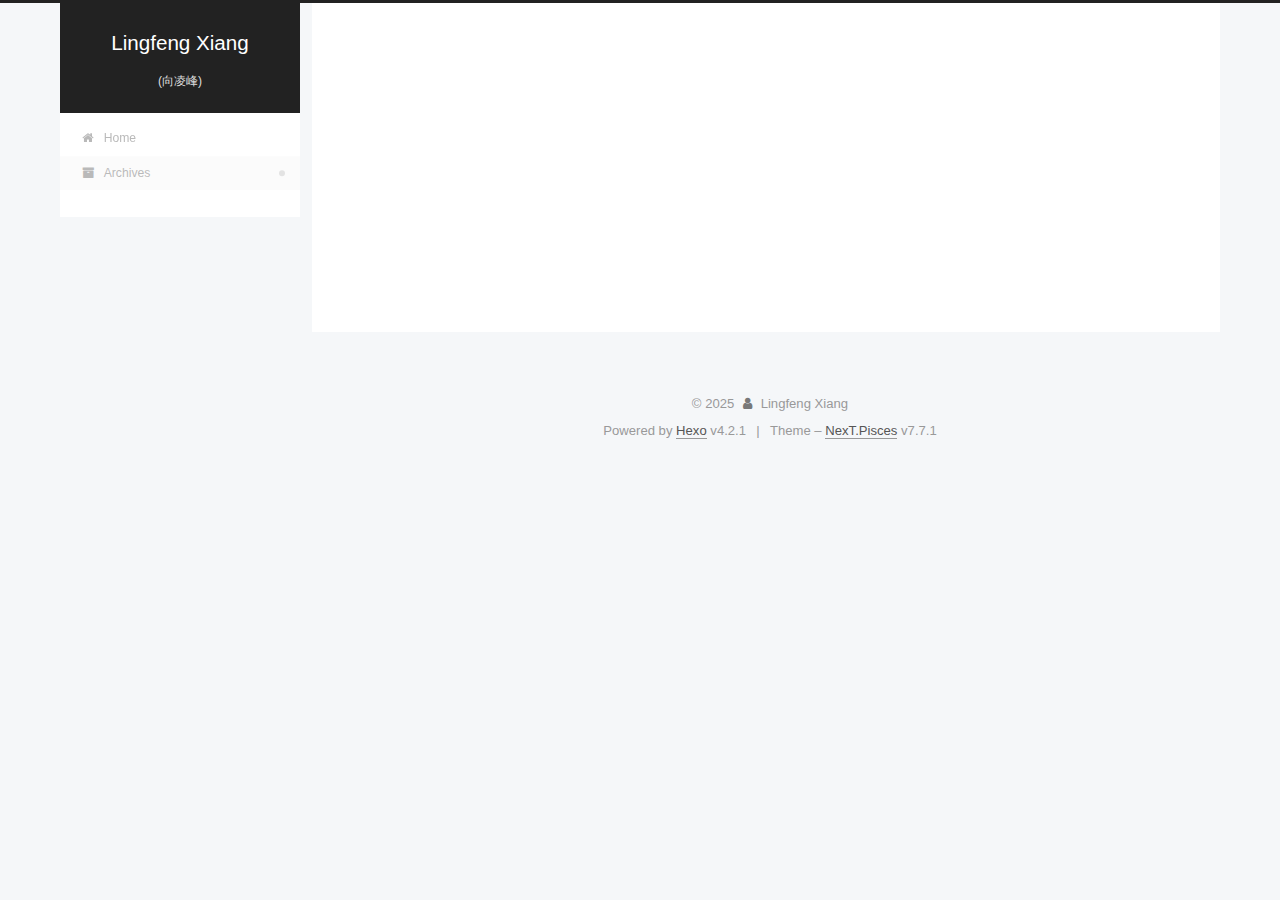
<file: archives/2020/02/index.html>
<!DOCTYPE html>
<html lang="en">
<head>
  <!-- hexo-inject:begin --><!-- hexo-inject:end --><meta charset="UTF-8">
<meta name="viewport" content="width=device-width, initial-scale=1, maximum-scale=2">
<meta name="theme-color" content="#222">
<meta name="generator" content="Hexo 4.2.1">
  <link rel="apple-touch-icon" sizes="180x180" href="/images/apple-touch-icon.png">
  <link rel="icon" type="image/png" sizes="32x32" href="/images/favicon-32x32.png">
  <link rel="icon" type="image/png" sizes="16x16" href="/images/favicon-16x16.png">
  <link rel="mask-icon" href="/images/favicon.ico" color="#222">

<link rel="stylesheet" href="/css/main.css">


<link rel="stylesheet" href="/lib/font-awesome/css/font-awesome.min.css">


<script id="hexo-configurations">
  var NexT = window.NexT || {};
  var CONFIG = {
    hostname: new URL('http://yoursite.com').hostname,
    root: '/',
    scheme: 'Pisces',
    version: '7.7.1',
    exturl: false,
    sidebar: {"position":"left","display":"post","padding":18,"offset":12,"onmobile":false},
    copycode: {"enable":false,"show_result":false,"style":null},
    back2top: {"enable":true,"sidebar":false,"scrollpercent":false},
    bookmark: {"enable":false,"color":"#222","save":"auto"},
    fancybox: false,
    mediumzoom: false,
    lazyload: false,
    pangu: false,
    comments: {"style":"tabs","active":null,"storage":true,"lazyload":false,"nav":null},
    algolia: {
      appID: '',
      apiKey: '',
      indexName: '',
      hits: {"per_page":10},
      labels: {"input_placeholder":"Search for Posts","hits_empty":"We didn't find any results for the search: ${query}","hits_stats":"${hits} results found in ${time} ms"}
    },
    localsearch: {"enable":false,"trigger":"auto","top_n_per_article":1,"unescape":false,"preload":false},
    path: '',
    motion: {"enable":true,"async":false,"transition":{"post_block":"fadeIn","post_header":"slideDownIn","post_body":"slideDownIn","coll_header":"slideLeftIn","sidebar":"slideUpIn"}}
  };
</script>

  <meta name="description" content="PhD student at UTA">
<meta property="og:type" content="website">
<meta property="og:title" content="Lingfeng Xiang">
<meta property="og:url" content="http://yoursite.com/archives/2020/02/index.html">
<meta property="og:site_name" content="Lingfeng Xiang">
<meta property="og:description" content="PhD student at UTA">
<meta property="og:locale" content="en_US">
<meta property="article:author" content="Lingfeng Xiang">
<meta name="twitter:card" content="summary">

<link rel="canonical" href="http://yoursite.com/archives/2020/02/">


<script id="page-configurations">
  // https://hexo.io/docs/variables.html
  CONFIG.page = {
    sidebar: "",
    isHome: false,
    isPost: false
  };
</script>

  <title>Archive | Lingfeng Xiang</title>
  






  <noscript>
  <style>
  .use-motion .brand,
  .use-motion .menu-item,
  .sidebar-inner,
  .use-motion .post-block,
  .use-motion .pagination,
  .use-motion .comments,
  .use-motion .post-header,
  .use-motion .post-body,
  .use-motion .collection-header { opacity: initial; }

  .use-motion .site-title,
  .use-motion .site-subtitle {
    opacity: initial;
    top: initial;
  }

  .use-motion .logo-line-before i { left: initial; }
  .use-motion .logo-line-after i { right: initial; }
  </style>
</noscript><!-- hexo-inject:begin --><!-- hexo-inject:end -->

</head>

<body itemscope itemtype="http://schema.org/WebPage">
  <!-- hexo-inject:begin --><!-- hexo-inject:end --><div class="container use-motion">
    <div class="headband"></div>

    <header class="header" itemscope itemtype="http://schema.org/WPHeader">
      <div class="header-inner"><div class="site-brand-container">
  <div class="site-meta">

    <div>
      <a href="/" class="brand" rel="start">
        <span class="logo-line-before"><i></i></span>
        <span class="site-title">Lingfeng Xiang</span>
        <span class="logo-line-after"><i></i></span>
      </a>
    </div>
        <p class="site-subtitle">(向凌峰)</p>
  </div>

  <div class="site-nav-toggle">
    <div class="toggle" aria-label="Toggle navigation bar">
      <span class="toggle-line toggle-line-first"></span>
      <span class="toggle-line toggle-line-middle"></span>
      <span class="toggle-line toggle-line-last"></span>
    </div>
  </div>
</div>


<nav class="site-nav">
  
  <ul id="menu" class="menu">
        <li class="menu-item menu-item-home">

    <a href="/" rel="section"><i class="fa fa-fw fa-home"></i>Home</a>

  </li>
        <li class="menu-item menu-item-archives">

    <a href="/archives/" rel="section"><i class="fa fa-fw fa-archive"></i>Archives</a>

  </li>
  </ul>

</nav>
</div>
    </header>

    
  <div class="back-to-top">
    <i class="fa fa-arrow-up"></i>
    <span>0%</span>
  </div>


    <main class="main">
      <div class="main-inner">
        <div class="content-wrap">
          

          <div class="content">
            

  
  
  
  <div class="post-block">
    <div class="posts-collapse">
      <div class="collection-title">
        <span class="collection-header">Um..! 4 posts in total. Keep on posting.</span>
      </div>

      
    <div class="collection-year">
      <h1 class="collection-header">2020</h1>
    </div>

  <article itemscope itemtype="http://schema.org/Article">
    <header class="post-header">

      <div class="post-meta">
        <time itemprop="dateCreated"
              datetime="2020-02-22T10:56:39-06:00"
              content="2020-02-22">
          02-22
        </time>
      </div>

      <h2 class="post-title">
          <a class="post-title-link" href="/2020/02/22/evaluate-hash-collision/" itemprop="url">
            <span itemprop="name">Evaluation of hash collision</span>
          </a>
      </h2>

    </header>
  </article>


    </div>
  </div>
  
  
  

  



          </div>
          

<script>
  window.addEventListener('tabs:register', () => {
    let activeClass = CONFIG.comments.activeClass;
    if (CONFIG.comments.storage) {
      activeClass = localStorage.getItem('comments_active') || activeClass;
    }
    if (activeClass) {
      let activeTab = document.querySelector(`a[href="#comment-${activeClass}"]`);
      if (activeTab) {
        activeTab.click();
      }
    }
  });
  if (CONFIG.comments.storage) {
    window.addEventListener('tabs:click', event => {
      if (!event.target.matches('.tabs-comment .tab-content .tab-pane')) return;
      let commentClass = event.target.classList[1];
      localStorage.setItem('comments_active', commentClass);
    });
  }
</script>

        </div>
          
  
  <div class="toggle sidebar-toggle">
    <span class="toggle-line toggle-line-first"></span>
    <span class="toggle-line toggle-line-middle"></span>
    <span class="toggle-line toggle-line-last"></span>
  </div>

  <aside class="sidebar">
    <div class="sidebar-inner">

      <ul class="sidebar-nav motion-element">
        <li class="sidebar-nav-toc">
          Table of Contents
        </li>
        <li class="sidebar-nav-overview">
          Overview
        </li>
      </ul>

      <!--noindex-->
      <div class="post-toc-wrap sidebar-panel">
      </div>
      <!--/noindex-->

      <div class="site-overview-wrap sidebar-panel">
        <div class="site-author motion-element" itemprop="author" itemscope itemtype="http://schema.org/Person">
  <p class="site-author-name" itemprop="name">Lingfeng Xiang</p>
  <div class="site-description" itemprop="description">PhD student at UTA</div>
</div>
<div class="site-state-wrap motion-element">
  <nav class="site-state">
      <div class="site-state-item site-state-posts">
          <a href="/archives/">
        
          <span class="site-state-item-count">4</span>
          <span class="site-state-item-name">posts</span>
        </a>
      </div>
  </nav>
</div>



      </div>

    </div>
  </aside>
  <div id="sidebar-dimmer"></div>


      </div>
    </main>

    <footer class="footer">
      <div class="footer-inner">
        

<div class="copyright">
  
  &copy; 
  <span itemprop="copyrightYear">2025</span>
  <span class="with-love">
    <i class="fa fa-user"></i>
  </span>
  <span class="author" itemprop="copyrightHolder">Lingfeng Xiang</span>
</div>
  <div class="powered-by">Powered by <a href="https://hexo.io/" class="theme-link" rel="noopener" target="_blank">Hexo</a> v4.2.1
  </div>
  <span class="post-meta-divider">|</span>
  <div class="theme-info">Theme – <a href="https://pisces.theme-next.org/" class="theme-link" rel="noopener" target="_blank">NexT.Pisces</a> v7.7.1
  </div>

        








      </div>
    </footer>
  </div>

  
  <script src="/lib/anime.min.js"></script>
  <script src="/lib/velocity/velocity.min.js"></script>
  <script src="/lib/velocity/velocity.ui.min.js"></script>

<script src="/js/utils.js"></script>

<script src="/js/motion.js"></script>


<script src="/js/schemes/pisces.js"></script>


<script src="/js/next-boot.js"></script><!-- hexo-inject:begin --><!-- hexo-inject:end -->




  















  

  

  

</body>
</html>
</file>
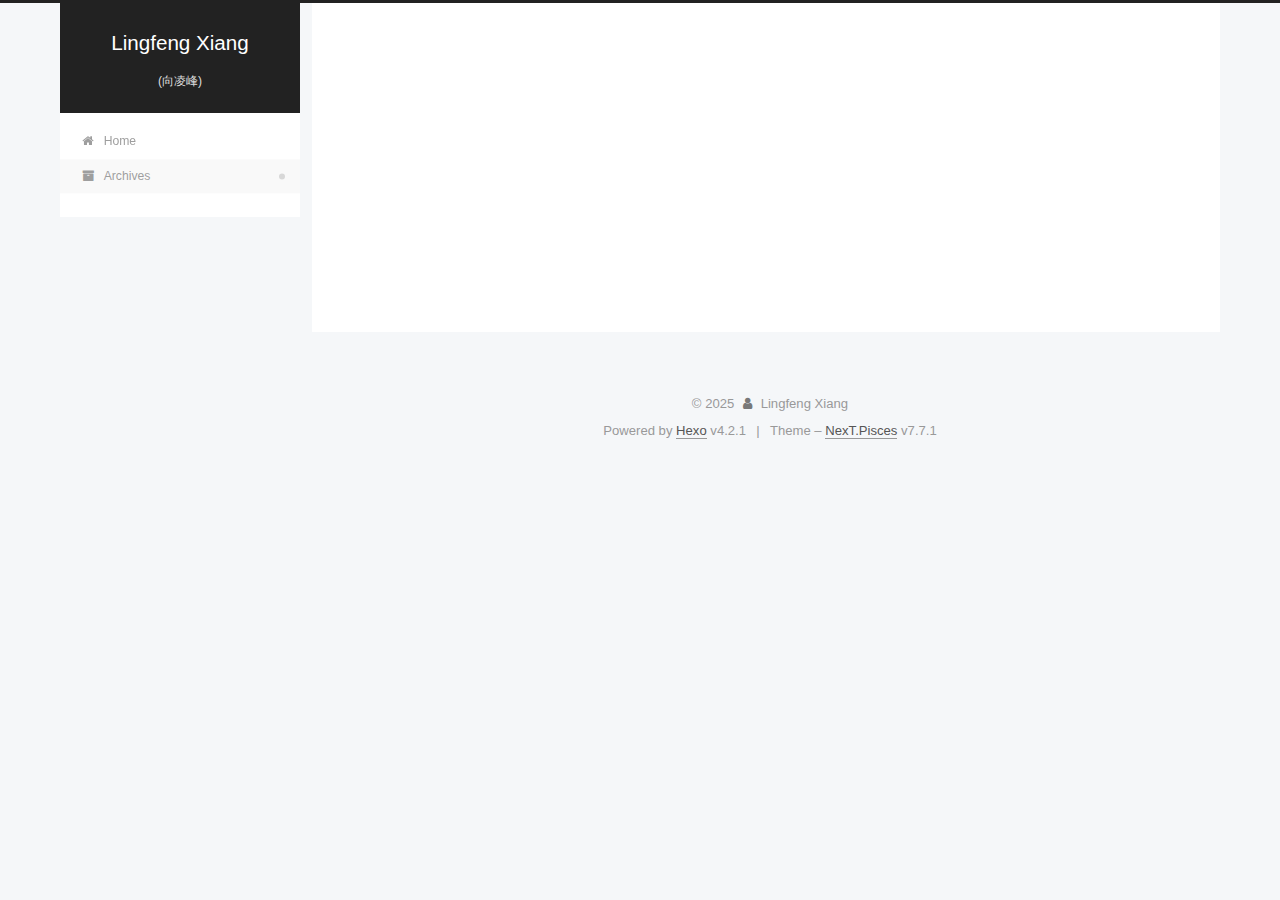
<file: archives/2020/05/index.html>
<!DOCTYPE html>
<html lang="en">
<head>
  <!-- hexo-inject:begin --><!-- hexo-inject:end --><meta charset="UTF-8">
<meta name="viewport" content="width=device-width, initial-scale=1, maximum-scale=2">
<meta name="theme-color" content="#222">
<meta name="generator" content="Hexo 4.2.1">
  <link rel="apple-touch-icon" sizes="180x180" href="/images/apple-touch-icon.png">
  <link rel="icon" type="image/png" sizes="32x32" href="/images/favicon-32x32.png">
  <link rel="icon" type="image/png" sizes="16x16" href="/images/favicon-16x16.png">
  <link rel="mask-icon" href="/images/favicon.ico" color="#222">

<link rel="stylesheet" href="/css/main.css">


<link rel="stylesheet" href="/lib/font-awesome/css/font-awesome.min.css">


<script id="hexo-configurations">
  var NexT = window.NexT || {};
  var CONFIG = {
    hostname: new URL('http://yoursite.com').hostname,
    root: '/',
    scheme: 'Pisces',
    version: '7.7.1',
    exturl: false,
    sidebar: {"position":"left","display":"post","padding":18,"offset":12,"onmobile":false},
    copycode: {"enable":false,"show_result":false,"style":null},
    back2top: {"enable":true,"sidebar":false,"scrollpercent":false},
    bookmark: {"enable":false,"color":"#222","save":"auto"},
    fancybox: false,
    mediumzoom: false,
    lazyload: false,
    pangu: false,
    comments: {"style":"tabs","active":null,"storage":true,"lazyload":false,"nav":null},
    algolia: {
      appID: '',
      apiKey: '',
      indexName: '',
      hits: {"per_page":10},
      labels: {"input_placeholder":"Search for Posts","hits_empty":"We didn't find any results for the search: ${query}","hits_stats":"${hits} results found in ${time} ms"}
    },
    localsearch: {"enable":false,"trigger":"auto","top_n_per_article":1,"unescape":false,"preload":false},
    path: '',
    motion: {"enable":true,"async":false,"transition":{"post_block":"fadeIn","post_header":"slideDownIn","post_body":"slideDownIn","coll_header":"slideLeftIn","sidebar":"slideUpIn"}}
  };
</script>

  <meta name="description" content="PhD student at UTA">
<meta property="og:type" content="website">
<meta property="og:title" content="Lingfeng Xiang">
<meta property="og:url" content="http://yoursite.com/archives/2020/05/index.html">
<meta property="og:site_name" content="Lingfeng Xiang">
<meta property="og:description" content="PhD student at UTA">
<meta property="og:locale" content="en_US">
<meta property="article:author" content="Lingfeng Xiang">
<meta name="twitter:card" content="summary">

<link rel="canonical" href="http://yoursite.com/archives/2020/05/">


<script id="page-configurations">
  // https://hexo.io/docs/variables.html
  CONFIG.page = {
    sidebar: "",
    isHome: false,
    isPost: false
  };
</script>

  <title>Archive | Lingfeng Xiang</title>
  






  <noscript>
  <style>
  .use-motion .brand,
  .use-motion .menu-item,
  .sidebar-inner,
  .use-motion .post-block,
  .use-motion .pagination,
  .use-motion .comments,
  .use-motion .post-header,
  .use-motion .post-body,
  .use-motion .collection-header { opacity: initial; }

  .use-motion .site-title,
  .use-motion .site-subtitle {
    opacity: initial;
    top: initial;
  }

  .use-motion .logo-line-before i { left: initial; }
  .use-motion .logo-line-after i { right: initial; }
  </style>
</noscript><!-- hexo-inject:begin --><!-- hexo-inject:end -->

</head>

<body itemscope itemtype="http://schema.org/WebPage">
  <!-- hexo-inject:begin --><!-- hexo-inject:end --><div class="container use-motion">
    <div class="headband"></div>

    <header class="header" itemscope itemtype="http://schema.org/WPHeader">
      <div class="header-inner"><div class="site-brand-container">
  <div class="site-meta">

    <div>
      <a href="/" class="brand" rel="start">
        <span class="logo-line-before"><i></i></span>
        <span class="site-title">Lingfeng Xiang</span>
        <span class="logo-line-after"><i></i></span>
      </a>
    </div>
        <p class="site-subtitle">(向凌峰)</p>
  </div>

  <div class="site-nav-toggle">
    <div class="toggle" aria-label="Toggle navigation bar">
      <span class="toggle-line toggle-line-first"></span>
      <span class="toggle-line toggle-line-middle"></span>
      <span class="toggle-line toggle-line-last"></span>
    </div>
  </div>
</div>


<nav class="site-nav">
  
  <ul id="menu" class="menu">
        <li class="menu-item menu-item-home">

    <a href="/" rel="section"><i class="fa fa-fw fa-home"></i>Home</a>

  </li>
        <li class="menu-item menu-item-archives">

    <a href="/archives/" rel="section"><i class="fa fa-fw fa-archive"></i>Archives</a>

  </li>
  </ul>

</nav>
</div>
    </header>

    
  <div class="back-to-top">
    <i class="fa fa-arrow-up"></i>
    <span>0%</span>
  </div>


    <main class="main">
      <div class="main-inner">
        <div class="content-wrap">
          

          <div class="content">
            

  
  
  
  <div class="post-block">
    <div class="posts-collapse">
      <div class="collection-title">
        <span class="collection-header">Um..! 4 posts in total. Keep on posting.</span>
      </div>

      
    <div class="collection-year">
      <h1 class="collection-header">2020</h1>
    </div>

  <article itemscope itemtype="http://schema.org/Article">
    <header class="post-header">

      <div class="post-meta">
        <time itemprop="dateCreated"
              datetime="2020-05-03T03:44:12-05:00"
              content="2020-05-03">
          05-03
        </time>
      </div>

      <h2 class="post-title">
          <a class="post-title-link" href="/2020/05/03/lazyCode/" itemprop="url">
            <span itemprop="name">Passing member names to functions</span>
          </a>
      </h2>

    </header>
  </article>


    </div>
  </div>
  
  
  

  



          </div>
          

<script>
  window.addEventListener('tabs:register', () => {
    let activeClass = CONFIG.comments.activeClass;
    if (CONFIG.comments.storage) {
      activeClass = localStorage.getItem('comments_active') || activeClass;
    }
    if (activeClass) {
      let activeTab = document.querySelector(`a[href="#comment-${activeClass}"]`);
      if (activeTab) {
        activeTab.click();
      }
    }
  });
  if (CONFIG.comments.storage) {
    window.addEventListener('tabs:click', event => {
      if (!event.target.matches('.tabs-comment .tab-content .tab-pane')) return;
      let commentClass = event.target.classList[1];
      localStorage.setItem('comments_active', commentClass);
    });
  }
</script>

        </div>
          
  
  <div class="toggle sidebar-toggle">
    <span class="toggle-line toggle-line-first"></span>
    <span class="toggle-line toggle-line-middle"></span>
    <span class="toggle-line toggle-line-last"></span>
  </div>

  <aside class="sidebar">
    <div class="sidebar-inner">

      <ul class="sidebar-nav motion-element">
        <li class="sidebar-nav-toc">
          Table of Contents
        </li>
        <li class="sidebar-nav-overview">
          Overview
        </li>
      </ul>

      <!--noindex-->
      <div class="post-toc-wrap sidebar-panel">
      </div>
      <!--/noindex-->

      <div class="site-overview-wrap sidebar-panel">
        <div class="site-author motion-element" itemprop="author" itemscope itemtype="http://schema.org/Person">
  <p class="site-author-name" itemprop="name">Lingfeng Xiang</p>
  <div class="site-description" itemprop="description">PhD student at UTA</div>
</div>
<div class="site-state-wrap motion-element">
  <nav class="site-state">
      <div class="site-state-item site-state-posts">
          <a href="/archives/">
        
          <span class="site-state-item-count">4</span>
          <span class="site-state-item-name">posts</span>
        </a>
      </div>
  </nav>
</div>



      </div>

    </div>
  </aside>
  <div id="sidebar-dimmer"></div>


      </div>
    </main>

    <footer class="footer">
      <div class="footer-inner">
        

<div class="copyright">
  
  &copy; 
  <span itemprop="copyrightYear">2025</span>
  <span class="with-love">
    <i class="fa fa-user"></i>
  </span>
  <span class="author" itemprop="copyrightHolder">Lingfeng Xiang</span>
</div>
  <div class="powered-by">Powered by <a href="https://hexo.io/" class="theme-link" rel="noopener" target="_blank">Hexo</a> v4.2.1
  </div>
  <span class="post-meta-divider">|</span>
  <div class="theme-info">Theme – <a href="https://pisces.theme-next.org/" class="theme-link" rel="noopener" target="_blank">NexT.Pisces</a> v7.7.1
  </div>

        








      </div>
    </footer>
  </div>

  
  <script src="/lib/anime.min.js"></script>
  <script src="/lib/velocity/velocity.min.js"></script>
  <script src="/lib/velocity/velocity.ui.min.js"></script>

<script src="/js/utils.js"></script>

<script src="/js/motion.js"></script>


<script src="/js/schemes/pisces.js"></script>


<script src="/js/next-boot.js"></script><!-- hexo-inject:begin --><!-- hexo-inject:end -->




  















  

  

  

</body>
</html>
</file>
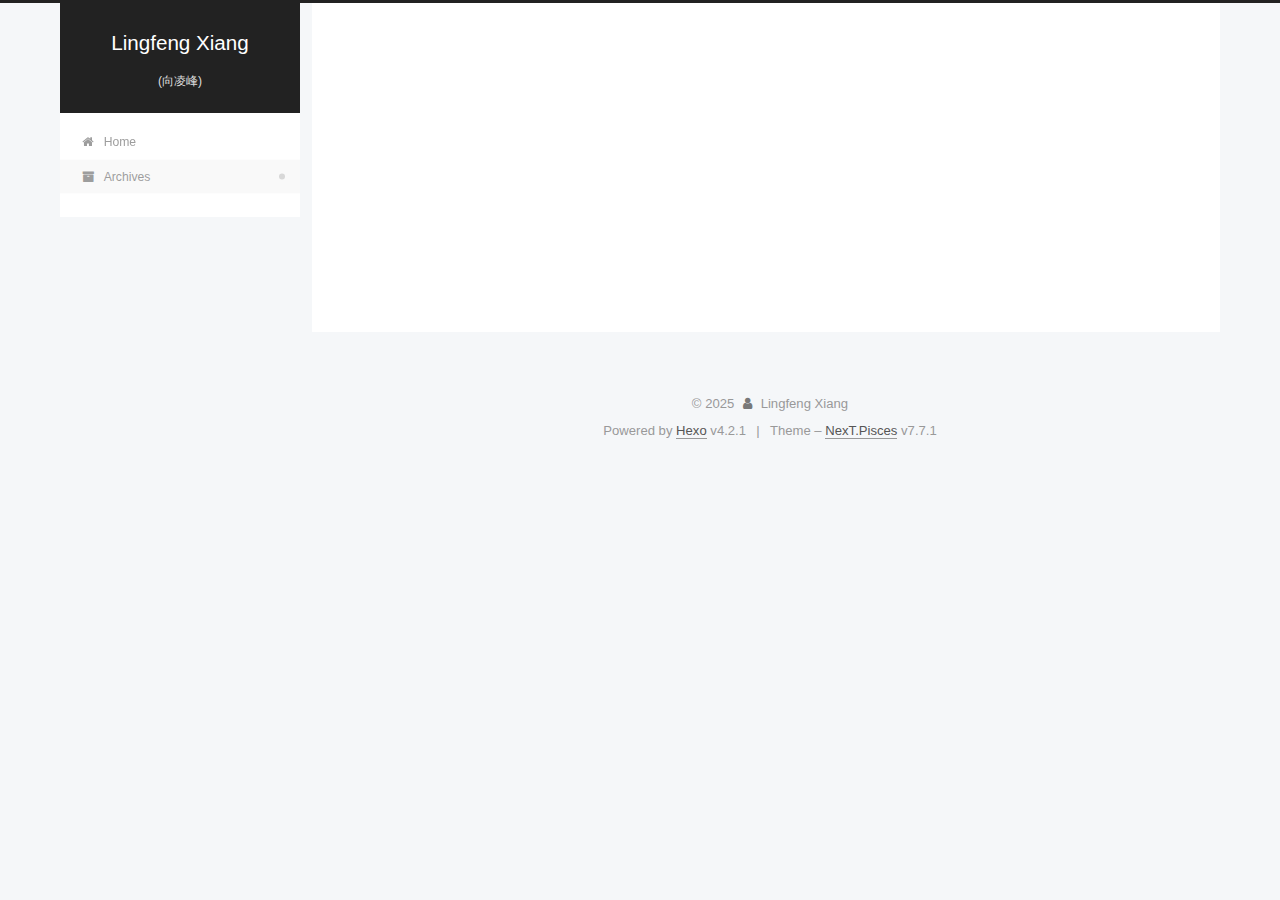
<file: archives/2021/08/index.html>
<!DOCTYPE html>
<html lang="en">
<head>
  <!-- hexo-inject:begin --><!-- hexo-inject:end --><meta charset="UTF-8">
<meta name="viewport" content="width=device-width, initial-scale=1, maximum-scale=2">
<meta name="theme-color" content="#222">
<meta name="generator" content="Hexo 4.2.1">
  <link rel="apple-touch-icon" sizes="180x180" href="/images/apple-touch-icon.png">
  <link rel="icon" type="image/png" sizes="32x32" href="/images/favicon-32x32.png">
  <link rel="icon" type="image/png" sizes="16x16" href="/images/favicon-16x16.png">
  <link rel="mask-icon" href="/images/favicon.ico" color="#222">

<link rel="stylesheet" href="/css/main.css">


<link rel="stylesheet" href="/lib/font-awesome/css/font-awesome.min.css">


<script id="hexo-configurations">
  var NexT = window.NexT || {};
  var CONFIG = {
    hostname: new URL('http://yoursite.com').hostname,
    root: '/',
    scheme: 'Pisces',
    version: '7.7.1',
    exturl: false,
    sidebar: {"position":"left","display":"post","padding":18,"offset":12,"onmobile":false},
    copycode: {"enable":false,"show_result":false,"style":null},
    back2top: {"enable":true,"sidebar":false,"scrollpercent":false},
    bookmark: {"enable":false,"color":"#222","save":"auto"},
    fancybox: false,
    mediumzoom: false,
    lazyload: false,
    pangu: false,
    comments: {"style":"tabs","active":null,"storage":true,"lazyload":false,"nav":null},
    algolia: {
      appID: '',
      apiKey: '',
      indexName: '',
      hits: {"per_page":10},
      labels: {"input_placeholder":"Search for Posts","hits_empty":"We didn't find any results for the search: ${query}","hits_stats":"${hits} results found in ${time} ms"}
    },
    localsearch: {"enable":false,"trigger":"auto","top_n_per_article":1,"unescape":false,"preload":false},
    path: '',
    motion: {"enable":true,"async":false,"transition":{"post_block":"fadeIn","post_header":"slideDownIn","post_body":"slideDownIn","coll_header":"slideLeftIn","sidebar":"slideUpIn"}}
  };
</script>

  <meta name="description" content="PhD student at UTA">
<meta property="og:type" content="website">
<meta property="og:title" content="Lingfeng Xiang">
<meta property="og:url" content="http://yoursite.com/archives/2021/08/index.html">
<meta property="og:site_name" content="Lingfeng Xiang">
<meta property="og:description" content="PhD student at UTA">
<meta property="og:locale" content="en_US">
<meta property="article:author" content="Lingfeng Xiang">
<meta name="twitter:card" content="summary">

<link rel="canonical" href="http://yoursite.com/archives/2021/08/">


<script id="page-configurations">
  // https://hexo.io/docs/variables.html
  CONFIG.page = {
    sidebar: "",
    isHome: false,
    isPost: false
  };
</script>

  <title>Archive | Lingfeng Xiang</title>
  






  <noscript>
  <style>
  .use-motion .brand,
  .use-motion .menu-item,
  .sidebar-inner,
  .use-motion .post-block,
  .use-motion .pagination,
  .use-motion .comments,
  .use-motion .post-header,
  .use-motion .post-body,
  .use-motion .collection-header { opacity: initial; }

  .use-motion .site-title,
  .use-motion .site-subtitle {
    opacity: initial;
    top: initial;
  }

  .use-motion .logo-line-before i { left: initial; }
  .use-motion .logo-line-after i { right: initial; }
  </style>
</noscript><!-- hexo-inject:begin --><!-- hexo-inject:end -->

</head>

<body itemscope itemtype="http://schema.org/WebPage">
  <!-- hexo-inject:begin --><!-- hexo-inject:end --><div class="container use-motion">
    <div class="headband"></div>

    <header class="header" itemscope itemtype="http://schema.org/WPHeader">
      <div class="header-inner"><div class="site-brand-container">
  <div class="site-meta">

    <div>
      <a href="/" class="brand" rel="start">
        <span class="logo-line-before"><i></i></span>
        <span class="site-title">Lingfeng Xiang</span>
        <span class="logo-line-after"><i></i></span>
      </a>
    </div>
        <p class="site-subtitle">(向凌峰)</p>
  </div>

  <div class="site-nav-toggle">
    <div class="toggle" aria-label="Toggle navigation bar">
      <span class="toggle-line toggle-line-first"></span>
      <span class="toggle-line toggle-line-middle"></span>
      <span class="toggle-line toggle-line-last"></span>
    </div>
  </div>
</div>


<nav class="site-nav">
  
  <ul id="menu" class="menu">
        <li class="menu-item menu-item-home">

    <a href="/" rel="section"><i class="fa fa-fw fa-home"></i>Home</a>

  </li>
        <li class="menu-item menu-item-archives">

    <a href="/archives/" rel="section"><i class="fa fa-fw fa-archive"></i>Archives</a>

  </li>
  </ul>

</nav>
</div>
    </header>

    
  <div class="back-to-top">
    <i class="fa fa-arrow-up"></i>
    <span>0%</span>
  </div>


    <main class="main">
      <div class="main-inner">
        <div class="content-wrap">
          

          <div class="content">
            

  
  
  
  <div class="post-block">
    <div class="posts-collapse">
      <div class="collection-title">
        <span class="collection-header">Um..! 4 posts in total. Keep on posting.</span>
      </div>

      
    <div class="collection-year">
      <h1 class="collection-header">2021</h1>
    </div>

  <article itemscope itemtype="http://schema.org/Article">
    <header class="post-header">

      <div class="post-meta">
        <time itemprop="dateCreated"
              datetime="2021-08-22T13:58:16-05:00"
              content="2021-08-22">
          08-22
        </time>
      </div>

      <h2 class="post-title">
          <a class="post-title-link" href="/2021/08/22/post/" itemprop="url">
            <span itemprop="name">How to debug linux kernel as if debugging a userland program in ide (with gdb and vscode)</span>
          </a>
      </h2>

    </header>
  </article>


    </div>
  </div>
  
  
  

  



          </div>
          

<script>
  window.addEventListener('tabs:register', () => {
    let activeClass = CONFIG.comments.activeClass;
    if (CONFIG.comments.storage) {
      activeClass = localStorage.getItem('comments_active') || activeClass;
    }
    if (activeClass) {
      let activeTab = document.querySelector(`a[href="#comment-${activeClass}"]`);
      if (activeTab) {
        activeTab.click();
      }
    }
  });
  if (CONFIG.comments.storage) {
    window.addEventListener('tabs:click', event => {
      if (!event.target.matches('.tabs-comment .tab-content .tab-pane')) return;
      let commentClass = event.target.classList[1];
      localStorage.setItem('comments_active', commentClass);
    });
  }
</script>

        </div>
          
  
  <div class="toggle sidebar-toggle">
    <span class="toggle-line toggle-line-first"></span>
    <span class="toggle-line toggle-line-middle"></span>
    <span class="toggle-line toggle-line-last"></span>
  </div>

  <aside class="sidebar">
    <div class="sidebar-inner">

      <ul class="sidebar-nav motion-element">
        <li class="sidebar-nav-toc">
          Table of Contents
        </li>
        <li class="sidebar-nav-overview">
          Overview
        </li>
      </ul>

      <!--noindex-->
      <div class="post-toc-wrap sidebar-panel">
      </div>
      <!--/noindex-->

      <div class="site-overview-wrap sidebar-panel">
        <div class="site-author motion-element" itemprop="author" itemscope itemtype="http://schema.org/Person">
  <p class="site-author-name" itemprop="name">Lingfeng Xiang</p>
  <div class="site-description" itemprop="description">PhD student at UTA</div>
</div>
<div class="site-state-wrap motion-element">
  <nav class="site-state">
      <div class="site-state-item site-state-posts">
          <a href="/archives/">
        
          <span class="site-state-item-count">4</span>
          <span class="site-state-item-name">posts</span>
        </a>
      </div>
  </nav>
</div>



      </div>

    </div>
  </aside>
  <div id="sidebar-dimmer"></div>


      </div>
    </main>

    <footer class="footer">
      <div class="footer-inner">
        

<div class="copyright">
  
  &copy; 
  <span itemprop="copyrightYear">2025</span>
  <span class="with-love">
    <i class="fa fa-user"></i>
  </span>
  <span class="author" itemprop="copyrightHolder">Lingfeng Xiang</span>
</div>
  <div class="powered-by">Powered by <a href="https://hexo.io/" class="theme-link" rel="noopener" target="_blank">Hexo</a> v4.2.1
  </div>
  <span class="post-meta-divider">|</span>
  <div class="theme-info">Theme – <a href="https://pisces.theme-next.org/" class="theme-link" rel="noopener" target="_blank">NexT.Pisces</a> v7.7.1
  </div>

        








      </div>
    </footer>
  </div>

  
  <script src="/lib/anime.min.js"></script>
  <script src="/lib/velocity/velocity.min.js"></script>
  <script src="/lib/velocity/velocity.ui.min.js"></script>

<script src="/js/utils.js"></script>

<script src="/js/motion.js"></script>


<script src="/js/schemes/pisces.js"></script>


<script src="/js/next-boot.js"></script><!-- hexo-inject:begin --><!-- hexo-inject:end -->




  















  

  

  

</body>
</html>
</file>
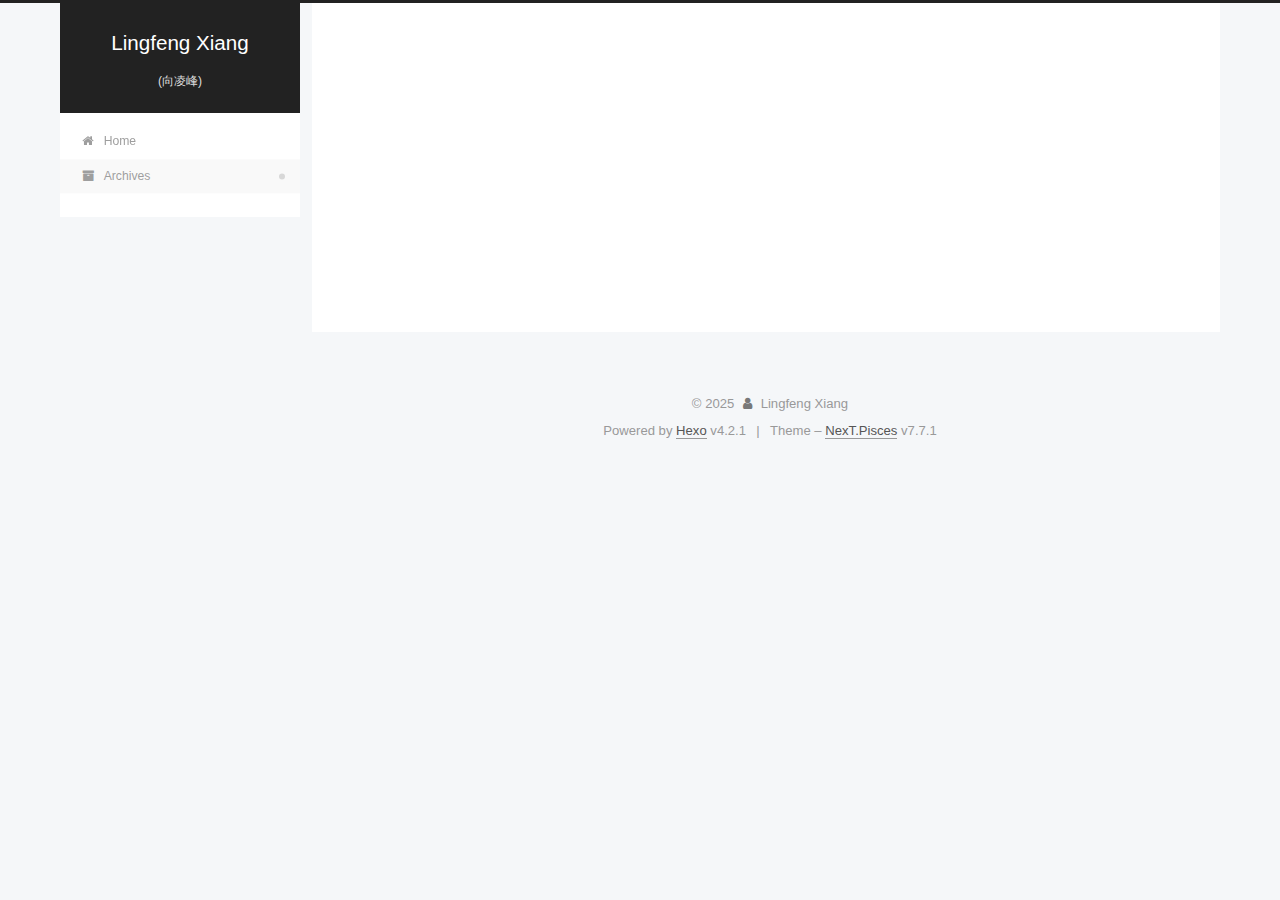
<file: archives/2022/11/index.html>
<!DOCTYPE html>
<html lang="en">
<head>
  <!-- hexo-inject:begin --><!-- hexo-inject:end --><meta charset="UTF-8">
<meta name="viewport" content="width=device-width, initial-scale=1, maximum-scale=2">
<meta name="theme-color" content="#222">
<meta name="generator" content="Hexo 4.2.1">
  <link rel="apple-touch-icon" sizes="180x180" href="/images/apple-touch-icon.png">
  <link rel="icon" type="image/png" sizes="32x32" href="/images/favicon-32x32.png">
  <link rel="icon" type="image/png" sizes="16x16" href="/images/favicon-16x16.png">
  <link rel="mask-icon" href="/images/favicon.ico" color="#222">

<link rel="stylesheet" href="/css/main.css">


<link rel="stylesheet" href="/lib/font-awesome/css/font-awesome.min.css">


<script id="hexo-configurations">
  var NexT = window.NexT || {};
  var CONFIG = {
    hostname: new URL('http://yoursite.com').hostname,
    root: '/',
    scheme: 'Pisces',
    version: '7.7.1',
    exturl: false,
    sidebar: {"position":"left","display":"post","padding":18,"offset":12,"onmobile":false},
    copycode: {"enable":false,"show_result":false,"style":null},
    back2top: {"enable":true,"sidebar":false,"scrollpercent":false},
    bookmark: {"enable":false,"color":"#222","save":"auto"},
    fancybox: false,
    mediumzoom: false,
    lazyload: false,
    pangu: false,
    comments: {"style":"tabs","active":null,"storage":true,"lazyload":false,"nav":null},
    algolia: {
      appID: '',
      apiKey: '',
      indexName: '',
      hits: {"per_page":10},
      labels: {"input_placeholder":"Search for Posts","hits_empty":"We didn't find any results for the search: ${query}","hits_stats":"${hits} results found in ${time} ms"}
    },
    localsearch: {"enable":false,"trigger":"auto","top_n_per_article":1,"unescape":false,"preload":false},
    path: '',
    motion: {"enable":true,"async":false,"transition":{"post_block":"fadeIn","post_header":"slideDownIn","post_body":"slideDownIn","coll_header":"slideLeftIn","sidebar":"slideUpIn"}}
  };
</script>

  <meta name="description" content="PhD student at UTA">
<meta property="og:type" content="website">
<meta property="og:title" content="Lingfeng Xiang">
<meta property="og:url" content="http://yoursite.com/archives/2022/11/index.html">
<meta property="og:site_name" content="Lingfeng Xiang">
<meta property="og:description" content="PhD student at UTA">
<meta property="og:locale" content="en_US">
<meta property="article:author" content="Lingfeng Xiang">
<meta name="twitter:card" content="summary">

<link rel="canonical" href="http://yoursite.com/archives/2022/11/">


<script id="page-configurations">
  // https://hexo.io/docs/variables.html
  CONFIG.page = {
    sidebar: "",
    isHome: false,
    isPost: false
  };
</script>

  <title>Archive | Lingfeng Xiang</title>
  






  <noscript>
  <style>
  .use-motion .brand,
  .use-motion .menu-item,
  .sidebar-inner,
  .use-motion .post-block,
  .use-motion .pagination,
  .use-motion .comments,
  .use-motion .post-header,
  .use-motion .post-body,
  .use-motion .collection-header { opacity: initial; }

  .use-motion .site-title,
  .use-motion .site-subtitle {
    opacity: initial;
    top: initial;
  }

  .use-motion .logo-line-before i { left: initial; }
  .use-motion .logo-line-after i { right: initial; }
  </style>
</noscript><!-- hexo-inject:begin --><!-- hexo-inject:end -->

</head>

<body itemscope itemtype="http://schema.org/WebPage">
  <!-- hexo-inject:begin --><!-- hexo-inject:end --><div class="container use-motion">
    <div class="headband"></div>

    <header class="header" itemscope itemtype="http://schema.org/WPHeader">
      <div class="header-inner"><div class="site-brand-container">
  <div class="site-meta">

    <div>
      <a href="/" class="brand" rel="start">
        <span class="logo-line-before"><i></i></span>
        <span class="site-title">Lingfeng Xiang</span>
        <span class="logo-line-after"><i></i></span>
      </a>
    </div>
        <p class="site-subtitle">(向凌峰)</p>
  </div>

  <div class="site-nav-toggle">
    <div class="toggle" aria-label="Toggle navigation bar">
      <span class="toggle-line toggle-line-first"></span>
      <span class="toggle-line toggle-line-middle"></span>
      <span class="toggle-line toggle-line-last"></span>
    </div>
  </div>
</div>


<nav class="site-nav">
  
  <ul id="menu" class="menu">
        <li class="menu-item menu-item-home">

    <a href="/" rel="section"><i class="fa fa-fw fa-home"></i>Home</a>

  </li>
        <li class="menu-item menu-item-archives">

    <a href="/archives/" rel="section"><i class="fa fa-fw fa-archive"></i>Archives</a>

  </li>
  </ul>

</nav>
</div>
    </header>

    
  <div class="back-to-top">
    <i class="fa fa-arrow-up"></i>
    <span>0%</span>
  </div>


    <main class="main">
      <div class="main-inner">
        <div class="content-wrap">
          

          <div class="content">
            

  
  
  
  <div class="post-block">
    <div class="posts-collapse">
      <div class="collection-title">
        <span class="collection-header">Um..! 4 posts in total. Keep on posting.</span>
      </div>

      
    <div class="collection-year">
      <h1 class="collection-header">2022</h1>
    </div>

  <article itemscope itemtype="http://schema.org/Article">
    <header class="post-header">

      <div class="post-meta">
        <time itemprop="dateCreated"
              datetime="2022-11-07T18:49:09-06:00"
              content="2022-11-07">
          11-07
        </time>
      </div>

      <h2 class="post-title">
          <a class="post-title-link" href="/2022/11/07/how-to-customize-gdb-breakpoints/" itemprop="url">
            <span itemprop="name">How to customize GDB breakpoints</span>
          </a>
      </h2>

    </header>
  </article>


    </div>
  </div>
  
  
  

  



          </div>
          

<script>
  window.addEventListener('tabs:register', () => {
    let activeClass = CONFIG.comments.activeClass;
    if (CONFIG.comments.storage) {
      activeClass = localStorage.getItem('comments_active') || activeClass;
    }
    if (activeClass) {
      let activeTab = document.querySelector(`a[href="#comment-${activeClass}"]`);
      if (activeTab) {
        activeTab.click();
      }
    }
  });
  if (CONFIG.comments.storage) {
    window.addEventListener('tabs:click', event => {
      if (!event.target.matches('.tabs-comment .tab-content .tab-pane')) return;
      let commentClass = event.target.classList[1];
      localStorage.setItem('comments_active', commentClass);
    });
  }
</script>

        </div>
          
  
  <div class="toggle sidebar-toggle">
    <span class="toggle-line toggle-line-first"></span>
    <span class="toggle-line toggle-line-middle"></span>
    <span class="toggle-line toggle-line-last"></span>
  </div>

  <aside class="sidebar">
    <div class="sidebar-inner">

      <ul class="sidebar-nav motion-element">
        <li class="sidebar-nav-toc">
          Table of Contents
        </li>
        <li class="sidebar-nav-overview">
          Overview
        </li>
      </ul>

      <!--noindex-->
      <div class="post-toc-wrap sidebar-panel">
      </div>
      <!--/noindex-->

      <div class="site-overview-wrap sidebar-panel">
        <div class="site-author motion-element" itemprop="author" itemscope itemtype="http://schema.org/Person">
  <p class="site-author-name" itemprop="name">Lingfeng Xiang</p>
  <div class="site-description" itemprop="description">PhD student at UTA</div>
</div>
<div class="site-state-wrap motion-element">
  <nav class="site-state">
      <div class="site-state-item site-state-posts">
          <a href="/archives/">
        
          <span class="site-state-item-count">4</span>
          <span class="site-state-item-name">posts</span>
        </a>
      </div>
  </nav>
</div>



      </div>

    </div>
  </aside>
  <div id="sidebar-dimmer"></div>


      </div>
    </main>

    <footer class="footer">
      <div class="footer-inner">
        

<div class="copyright">
  
  &copy; 
  <span itemprop="copyrightYear">2025</span>
  <span class="with-love">
    <i class="fa fa-user"></i>
  </span>
  <span class="author" itemprop="copyrightHolder">Lingfeng Xiang</span>
</div>
  <div class="powered-by">Powered by <a href="https://hexo.io/" class="theme-link" rel="noopener" target="_blank">Hexo</a> v4.2.1
  </div>
  <span class="post-meta-divider">|</span>
  <div class="theme-info">Theme – <a href="https://pisces.theme-next.org/" class="theme-link" rel="noopener" target="_blank">NexT.Pisces</a> v7.7.1
  </div>

        








      </div>
    </footer>
  </div>

  
  <script src="/lib/anime.min.js"></script>
  <script src="/lib/velocity/velocity.min.js"></script>
  <script src="/lib/velocity/velocity.ui.min.js"></script>

<script src="/js/utils.js"></script>

<script src="/js/motion.js"></script>


<script src="/js/schemes/pisces.js"></script>


<script src="/js/next-boot.js"></script><!-- hexo-inject:begin --><!-- hexo-inject:end -->




  















  

  

  

</body>
</html>
</file>
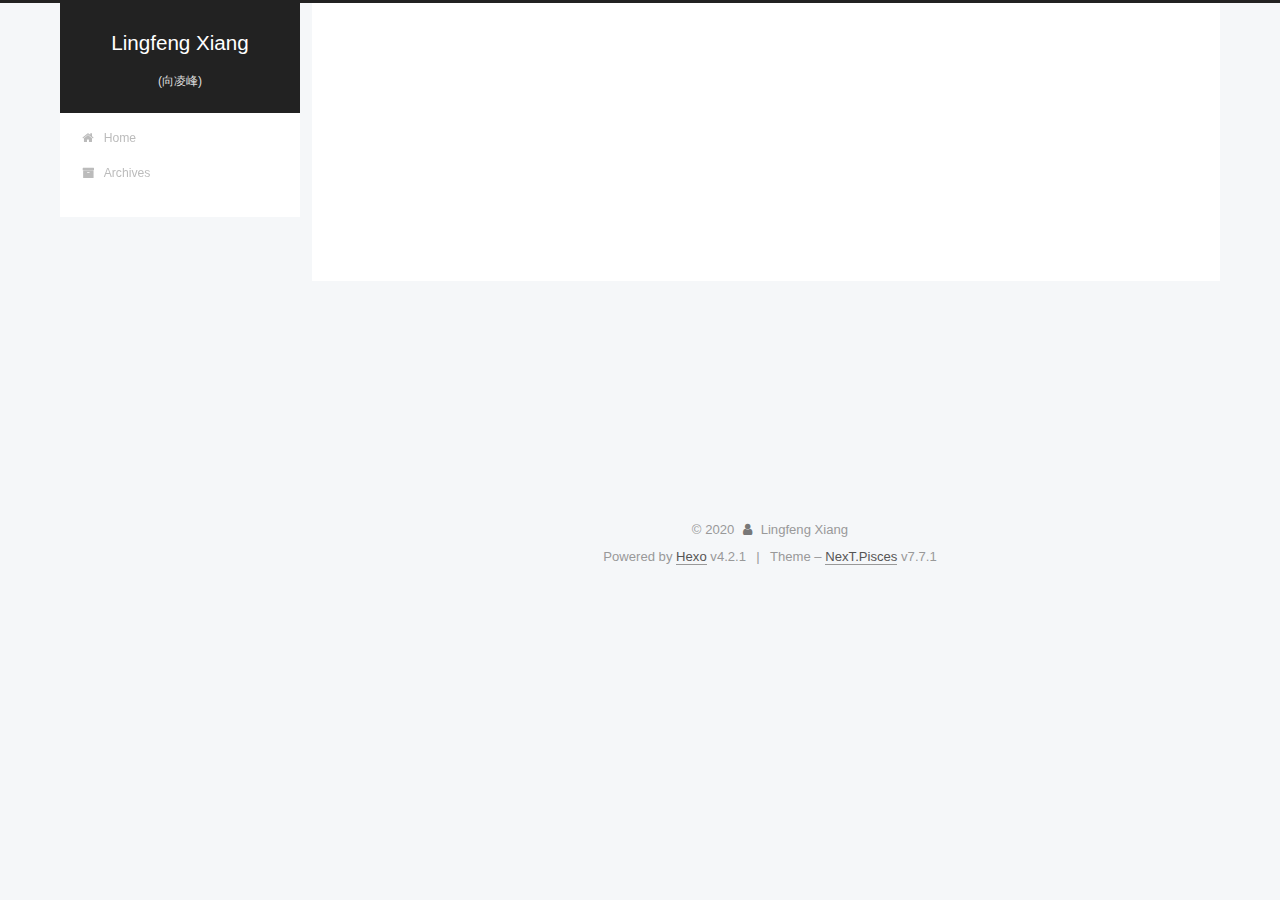
<file: 2020/02/12/NVM-install/index.html>
<!DOCTYPE html>
<html lang="en">
<head>
  <!-- hexo-inject:begin --><!-- hexo-inject:end --><meta charset="UTF-8">
<meta name="viewport" content="width=device-width, initial-scale=1, maximum-scale=2">
<meta name="theme-color" content="#222">
<meta name="generator" content="Hexo 4.2.1">
  <link rel="apple-touch-icon" sizes="180x180" href="/images/apple-touch-icon.png">
  <link rel="icon" type="image/png" sizes="32x32" href="/images/favicon-32x32.png">
  <link rel="icon" type="image/png" sizes="16x16" href="/images/favicon-16x16.png">
  <link rel="mask-icon" href="/images/favicon.ico" color="#222">

<link rel="stylesheet" href="/css/main.css">


<link rel="stylesheet" href="/lib/font-awesome/css/font-awesome.min.css">


<script id="hexo-configurations">
  var NexT = window.NexT || {};
  var CONFIG = {
    hostname: new URL('http://yoursite.com').hostname,
    root: '/',
    scheme: 'Pisces',
    version: '7.7.1',
    exturl: false,
    sidebar: {"position":"left","display":"post","padding":18,"offset":12,"onmobile":false},
    copycode: {"enable":false,"show_result":false,"style":null},
    back2top: {"enable":true,"sidebar":false,"scrollpercent":false},
    bookmark: {"enable":false,"color":"#222","save":"auto"},
    fancybox: false,
    mediumzoom: false,
    lazyload: false,
    pangu: false,
    comments: {"style":"tabs","active":null,"storage":true,"lazyload":false,"nav":null},
    algolia: {
      appID: '',
      apiKey: '',
      indexName: '',
      hits: {"per_page":10},
      labels: {"input_placeholder":"Search for Posts","hits_empty":"We didn't find any results for the search: ${query}","hits_stats":"${hits} results found in ${time} ms"}
    },
    localsearch: {"enable":false,"trigger":"auto","top_n_per_article":1,"unescape":false,"preload":false},
    path: '',
    motion: {"enable":true,"async":false,"transition":{"post_block":"fadeIn","post_header":"slideDownIn","post_body":"slideDownIn","coll_header":"slideLeftIn","sidebar":"slideUpIn"}}
  };
</script>

  <meta name="description" content="PhD student at UTA">
<meta property="og:type" content="article">
<meta property="og:title" content="NVM_install">
<meta property="og:url" content="http://yoursite.com/2020/02/12/NVM-install/index.html">
<meta property="og:site_name" content="Lingfeng Xiang">
<meta property="og:description" content="PhD student at UTA">
<meta property="og:locale" content="en_US">
<meta property="article:published_time" content="2020-02-12T07:20:45.000Z">
<meta property="article:modified_time" content="2020-06-21T03:31:50.090Z">
<meta property="article:author" content="Lingfeng Xiang">
<meta name="twitter:card" content="summary">

<link rel="canonical" href="http://yoursite.com/2020/02/12/NVM-install/">


<script id="page-configurations">
  // https://hexo.io/docs/variables.html
  CONFIG.page = {
    sidebar: "",
    isHome: false,
    isPost: true
  };
</script>

  <title>NVM_install | Lingfeng Xiang</title>
  






  <noscript>
  <style>
  .use-motion .brand,
  .use-motion .menu-item,
  .sidebar-inner,
  .use-motion .post-block,
  .use-motion .pagination,
  .use-motion .comments,
  .use-motion .post-header,
  .use-motion .post-body,
  .use-motion .collection-header { opacity: initial; }

  .use-motion .site-title,
  .use-motion .site-subtitle {
    opacity: initial;
    top: initial;
  }

  .use-motion .logo-line-before i { left: initial; }
  .use-motion .logo-line-after i { right: initial; }
  </style>
</noscript><!-- hexo-inject:begin --><!-- hexo-inject:end -->

</head>

<body itemscope itemtype="http://schema.org/WebPage">
  <!-- hexo-inject:begin --><!-- hexo-inject:end --><div class="container use-motion">
    <div class="headband"></div>

    <header class="header" itemscope itemtype="http://schema.org/WPHeader">
      <div class="header-inner"><div class="site-brand-container">
  <div class="site-meta">

    <div>
      <a href="/" class="brand" rel="start">
        <span class="logo-line-before"><i></i></span>
        <span class="site-title">Lingfeng Xiang</span>
        <span class="logo-line-after"><i></i></span>
      </a>
    </div>
        <p class="site-subtitle">(向凌峰)</p>
  </div>

  <div class="site-nav-toggle">
    <div class="toggle" aria-label="Toggle navigation bar">
      <span class="toggle-line toggle-line-first"></span>
      <span class="toggle-line toggle-line-middle"></span>
      <span class="toggle-line toggle-line-last"></span>
    </div>
  </div>
</div>


<nav class="site-nav">
  
  <ul id="menu" class="menu">
        <li class="menu-item menu-item-home">

    <a href="/" rel="section"><i class="fa fa-fw fa-home"></i>Home</a>

  </li>
        <li class="menu-item menu-item-archives">

    <a href="/archives/" rel="section"><i class="fa fa-fw fa-archive"></i>Archives</a>

  </li>
  </ul>

</nav>
</div>
    </header>

    
  <div class="back-to-top">
    <i class="fa fa-arrow-up"></i>
    <span>0%</span>
  </div>


    <main class="main">
      <div class="main-inner">
        <div class="content-wrap">
          

          <div class="content">
            

  <div class="posts-expand">
      
  
  
  <article itemscope itemtype="http://schema.org/Article" class="post-block " lang="en">
    <link itemprop="mainEntityOfPage" href="http://yoursite.com/2020/02/12/NVM-install/">

    <span hidden itemprop="author" itemscope itemtype="http://schema.org/Person">
      <meta itemprop="image" content="/images/lingfeng.jpeg">
      <meta itemprop="name" content="Lingfeng Xiang">
      <meta itemprop="description" content="PhD student at UTA">
    </span>

    <span hidden itemprop="publisher" itemscope itemtype="http://schema.org/Organization">
      <meta itemprop="name" content="Lingfeng Xiang">
    </span>
      <header class="post-header">
        <h1 class="post-title" itemprop="name headline">
          NVM_install
        </h1>

        <div class="post-meta">
            <span class="post-meta-item">
              <span class="post-meta-item-icon">
                <i class="fa fa-calendar-o"></i>
              </span>
              <span class="post-meta-item-text">Posted on</span>

              <time title="Created: 2020-02-12 01:20:45" itemprop="dateCreated datePublished" datetime="2020-02-12T01:20:45-06:00">2020-02-12</time>
            </span>
              <span class="post-meta-item">
                <span class="post-meta-item-icon">
                  <i class="fa fa-calendar-check-o"></i>
                </span>
                <span class="post-meta-item-text">Edited on</span>
                <time title="Modified: 2020-06-20 22:31:50" itemprop="dateModified" datetime="2020-06-20T22:31:50-05:00">2020-06-20</time>
              </span>

          

        </div>
      </header>

    
    
    
    <div class="post-body" itemprop="articleBody">

      
        
    </div>

    
    
    

      <footer class="post-footer">

        


        
    <div class="post-nav">
      <div class="post-nav-item"></div>
      <div class="post-nav-item">
    <a href="/2020/02/22/evaluate-hash-collision/" rel="next" title="Evaluation of hash collision">
      Evaluation of hash collision <i class="fa fa-chevron-right"></i>
    </a></div>
    </div>
      </footer>
    
  </article>
  
  
  

  </div>


          </div>
          

<script>
  window.addEventListener('tabs:register', () => {
    let activeClass = CONFIG.comments.activeClass;
    if (CONFIG.comments.storage) {
      activeClass = localStorage.getItem('comments_active') || activeClass;
    }
    if (activeClass) {
      let activeTab = document.querySelector(`a[href="#comment-${activeClass}"]`);
      if (activeTab) {
        activeTab.click();
      }
    }
  });
  if (CONFIG.comments.storage) {
    window.addEventListener('tabs:click', event => {
      if (!event.target.matches('.tabs-comment .tab-content .tab-pane')) return;
      let commentClass = event.target.classList[1];
      localStorage.setItem('comments_active', commentClass);
    });
  }
</script>

        </div>
          
  
  <div class="toggle sidebar-toggle">
    <span class="toggle-line toggle-line-first"></span>
    <span class="toggle-line toggle-line-middle"></span>
    <span class="toggle-line toggle-line-last"></span>
  </div>

  <aside class="sidebar">
    <div class="sidebar-inner">

      <ul class="sidebar-nav motion-element">
        <li class="sidebar-nav-toc">
          Table of Contents
        </li>
        <li class="sidebar-nav-overview">
          Overview
        </li>
      </ul>

      <!--noindex-->
      <div class="post-toc-wrap sidebar-panel">
      </div>
      <!--/noindex-->

      <div class="site-overview-wrap sidebar-panel">
        <div class="site-author motion-element" itemprop="author" itemscope itemtype="http://schema.org/Person">
    <img class="site-author-image" itemprop="image" alt="Lingfeng Xiang"
      src="/images/lingfeng.jpeg">
  <p class="site-author-name" itemprop="name">Lingfeng Xiang</p>
  <div class="site-description" itemprop="description">PhD student at UTA</div>
</div>
<div class="site-state-wrap motion-element">
  <nav class="site-state">
      <div class="site-state-item site-state-posts">
          <a href="/archives/">
        
          <span class="site-state-item-count">3</span>
          <span class="site-state-item-name">posts</span>
        </a>
      </div>
  </nav>
</div>



      </div>

    </div>
  </aside>
  <div id="sidebar-dimmer"></div>


      </div>
    </main>

    <footer class="footer">
      <div class="footer-inner">
        

<div class="copyright">
  
  &copy; 
  <span itemprop="copyrightYear">2020</span>
  <span class="with-love">
    <i class="fa fa-user"></i>
  </span>
  <span class="author" itemprop="copyrightHolder">Lingfeng Xiang</span>
</div>
  <div class="powered-by">Powered by <a href="https://hexo.io/" class="theme-link" rel="noopener" target="_blank">Hexo</a> v4.2.1
  </div>
  <span class="post-meta-divider">|</span>
  <div class="theme-info">Theme – <a href="https://pisces.theme-next.org/" class="theme-link" rel="noopener" target="_blank">NexT.Pisces</a> v7.7.1
  </div>

        








      </div>
    </footer>
  </div>

  
  <script src="/lib/anime.min.js"></script>
  <script src="/lib/velocity/velocity.min.js"></script>
  <script src="/lib/velocity/velocity.ui.min.js"></script>

<script src="/js/utils.js"></script>

<script src="/js/motion.js"></script>


<script src="/js/schemes/pisces.js"></script>


<script src="/js/next-boot.js"></script><!-- hexo-inject:begin --><!-- hexo-inject:end -->




  















  

  

  

</body>
</html>
</file>
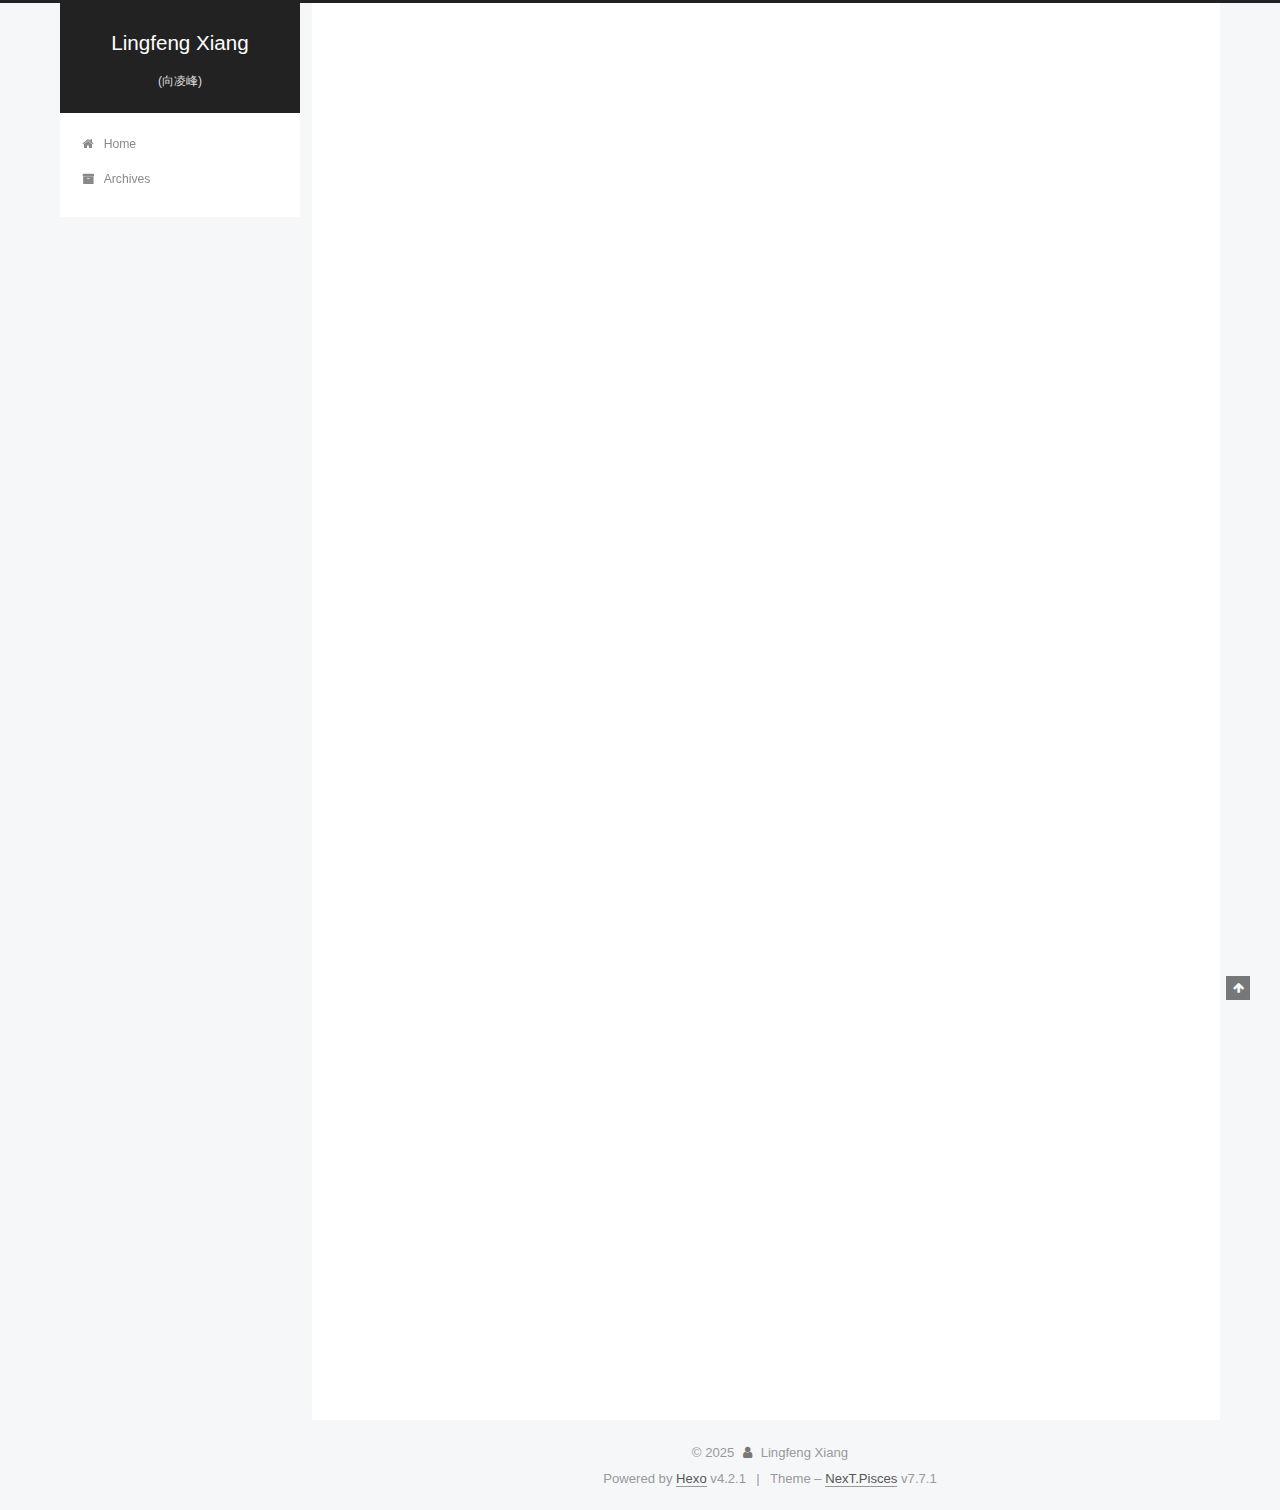
<file: 2020/05/03/lazyCode/index.html>
<!DOCTYPE html>
<html lang="en">
<head>
  <!-- hexo-inject:begin --><!-- hexo-inject:end --><meta charset="UTF-8">
<meta name="viewport" content="width=device-width, initial-scale=1, maximum-scale=2">
<meta name="theme-color" content="#222">
<meta name="generator" content="Hexo 4.2.1">
  <link rel="apple-touch-icon" sizes="180x180" href="/images/apple-touch-icon.png">
  <link rel="icon" type="image/png" sizes="32x32" href="/images/favicon-32x32.png">
  <link rel="icon" type="image/png" sizes="16x16" href="/images/favicon-16x16.png">
  <link rel="mask-icon" href="/images/favicon.ico" color="#222">

<link rel="stylesheet" href="/css/main.css">


<link rel="stylesheet" href="/lib/font-awesome/css/font-awesome.min.css">


<script id="hexo-configurations">
  var NexT = window.NexT || {};
  var CONFIG = {
    hostname: new URL('http://yoursite.com').hostname,
    root: '/',
    scheme: 'Pisces',
    version: '7.7.1',
    exturl: false,
    sidebar: {"position":"left","display":"post","padding":18,"offset":12,"onmobile":false},
    copycode: {"enable":false,"show_result":false,"style":null},
    back2top: {"enable":true,"sidebar":false,"scrollpercent":false},
    bookmark: {"enable":false,"color":"#222","save":"auto"},
    fancybox: false,
    mediumzoom: false,
    lazyload: false,
    pangu: false,
    comments: {"style":"tabs","active":null,"storage":true,"lazyload":false,"nav":null},
    algolia: {
      appID: '',
      apiKey: '',
      indexName: '',
      hits: {"per_page":10},
      labels: {"input_placeholder":"Search for Posts","hits_empty":"We didn't find any results for the search: ${query}","hits_stats":"${hits} results found in ${time} ms"}
    },
    localsearch: {"enable":false,"trigger":"auto","top_n_per_article":1,"unescape":false,"preload":false},
    path: '',
    motion: {"enable":true,"async":false,"transition":{"post_block":"fadeIn","post_header":"slideDownIn","post_body":"slideDownIn","coll_header":"slideLeftIn","sidebar":"slideUpIn"}}
  };
</script>

  <meta name="description" content="While doing my labs, I need to write or modify similar codes over and over again (such as sorting objects or modifying their attributes’ values). My problem is:  Is there a solution to input the name">
<meta property="og:type" content="article">
<meta property="og:title" content="Passing member names to functions">
<meta property="og:url" content="http://yoursite.com/2020/05/03/lazyCode/index.html">
<meta property="og:site_name" content="Lingfeng Xiang">
<meta property="og:description" content="While doing my labs, I need to write or modify similar codes over and over again (such as sorting objects or modifying their attributes’ values). My problem is:  Is there a solution to input the name">
<meta property="og:locale" content="en_US">
<meta property="article:published_time" content="2020-05-03T08:44:12.000Z">
<meta property="article:modified_time" content="2025-03-25T05:41:33.940Z">
<meta property="article:author" content="Lingfeng Xiang">
<meta name="twitter:card" content="summary">

<link rel="canonical" href="http://yoursite.com/2020/05/03/lazyCode/">


<script id="page-configurations">
  // https://hexo.io/docs/variables.html
  CONFIG.page = {
    sidebar: "",
    isHome: false,
    isPost: true
  };
</script>

  <title>Passing member names to functions | Lingfeng Xiang</title>
  






  <noscript>
  <style>
  .use-motion .brand,
  .use-motion .menu-item,
  .sidebar-inner,
  .use-motion .post-block,
  .use-motion .pagination,
  .use-motion .comments,
  .use-motion .post-header,
  .use-motion .post-body,
  .use-motion .collection-header { opacity: initial; }

  .use-motion .site-title,
  .use-motion .site-subtitle {
    opacity: initial;
    top: initial;
  }

  .use-motion .logo-line-before i { left: initial; }
  .use-motion .logo-line-after i { right: initial; }
  </style>
</noscript><!-- hexo-inject:begin --><!-- hexo-inject:end -->

</head>

<body itemscope itemtype="http://schema.org/WebPage">
  <!-- hexo-inject:begin --><!-- hexo-inject:end --><div class="container use-motion">
    <div class="headband"></div>

    <header class="header" itemscope itemtype="http://schema.org/WPHeader">
      <div class="header-inner"><div class="site-brand-container">
  <div class="site-meta">

    <div>
      <a href="/" class="brand" rel="start">
        <span class="logo-line-before"><i></i></span>
        <span class="site-title">Lingfeng Xiang</span>
        <span class="logo-line-after"><i></i></span>
      </a>
    </div>
        <p class="site-subtitle">(向凌峰)</p>
  </div>

  <div class="site-nav-toggle">
    <div class="toggle" aria-label="Toggle navigation bar">
      <span class="toggle-line toggle-line-first"></span>
      <span class="toggle-line toggle-line-middle"></span>
      <span class="toggle-line toggle-line-last"></span>
    </div>
  </div>
</div>


<nav class="site-nav">
  
  <ul id="menu" class="menu">
        <li class="menu-item menu-item-home">

    <a href="/" rel="section"><i class="fa fa-fw fa-home"></i>Home</a>

  </li>
        <li class="menu-item menu-item-archives">

    <a href="/archives/" rel="section"><i class="fa fa-fw fa-archive"></i>Archives</a>

  </li>
  </ul>

</nav>
</div>
    </header>

    
  <div class="back-to-top">
    <i class="fa fa-arrow-up"></i>
    <span>0%</span>
  </div>


    <main class="main">
      <div class="main-inner">
        <div class="content-wrap">
          

          <div class="content">
            

  <div class="posts-expand">
      
  
  
  <article itemscope itemtype="http://schema.org/Article" class="post-block " lang="en">
    <link itemprop="mainEntityOfPage" href="http://yoursite.com/2020/05/03/lazyCode/">

    <span hidden itemprop="author" itemscope itemtype="http://schema.org/Person">
      <meta itemprop="image" content="/images/avatar.gif">
      <meta itemprop="name" content="Lingfeng Xiang">
      <meta itemprop="description" content="PhD student at UTA">
    </span>

    <span hidden itemprop="publisher" itemscope itemtype="http://schema.org/Organization">
      <meta itemprop="name" content="Lingfeng Xiang">
    </span>
      <header class="post-header">
        <h1 class="post-title" itemprop="name headline">
          Passing member names to functions
        </h1>

        <div class="post-meta">
            <span class="post-meta-item">
              <span class="post-meta-item-icon">
                <i class="fa fa-calendar-o"></i>
              </span>
              <span class="post-meta-item-text">Posted on</span>

              <time title="Created: 2020-05-03 03:44:12" itemprop="dateCreated datePublished" datetime="2020-05-03T03:44:12-05:00">2020-05-03</time>
            </span>
              <span class="post-meta-item">
                <span class="post-meta-item-icon">
                  <i class="fa fa-calendar-check-o"></i>
                </span>
                <span class="post-meta-item-text">Edited on</span>
                <time title="Modified: 2025-03-25 00:41:33" itemprop="dateModified" datetime="2025-03-25T00:41:33-05:00">2025-03-25</time>
              </span>

          

        </div>
      </header>

    
    
    
    <div class="post-body" itemprop="articleBody">

      
        <p>While doing my labs, I need to write or modify similar codes over and over again (such as sorting objects or modifying their attributes’ values).</p>
<p>My problem is:  <b>Is there a solution to input the name of the member so that I can simply paste it it when I need it to process different classes or structs?</b></p>
<p>Luckily, I found two solutions. <a href="https://stackoverflow.com/questions/39836627/passing-a-struct-member-name-to-function-in-c" target="_blank" rel="noopener">This one</a> calls the function <code>offsetof()</code> to get the offset of the member. It works well when I use struct but shows warning when I use class. <a href="https://stackoverflow.com/questions/20215129/passing-a-member-name-as-argument" target="_blank" rel="noopener">This one</a> uses template but you have to know the name of member before compilation.</p>
<p>Here I put the code below:</p>
<p><code>offsetof()</code> solution:</p>
<figure class="highlight c++"><table><tr><td class="gutter"><pre><span class="line">1</span><br><span class="line">2</span><br><span class="line">3</span><br><span class="line">4</span><br><span class="line">5</span><br><span class="line">6</span><br><span class="line">7</span><br><span class="line">8</span><br><span class="line">9</span><br><span class="line">10</span><br><span class="line">11</span><br><span class="line">12</span><br><span class="line">13</span><br><span class="line">14</span><br><span class="line">15</span><br><span class="line">16</span><br><span class="line">17</span><br><span class="line">18</span><br><span class="line">19</span><br><span class="line">20</span><br><span class="line">21</span><br><span class="line">22</span><br></pre></td><td class="code"><pre><span class="line"><span class="class"><span class="keyword">struct</span> <span class="title">Test</span></span></span><br><span class="line"><span class="class">&#123;</span></span><br><span class="line">    <span class="keyword">int</span> x;</span><br><span class="line">    <span class="keyword">int</span> y;</span><br><span class="line">&#125;;</span><br><span class="line"></span><br><span class="line"><span class="function"><span class="keyword">void</span> <span class="title">example</span><span class="params">(<span class="keyword">void</span> *base, <span class="keyword">size_t</span> offset)</span></span></span><br><span class="line"><span class="function"></span>&#123;</span><br><span class="line">    <span class="keyword">int</span> *adr;</span><br><span class="line">    adr = (<span class="keyword">int</span>*)((<span class="keyword">char</span>*)base + offset);</span><br><span class="line">    <span class="built_in">printf</span>(<span class="string">"%d\n"</span>, *adr);</span><br><span class="line">&#125;</span><br><span class="line"></span><br><span class="line"><span class="function"><span class="keyword">int</span> <span class="title">main</span><span class="params">(<span class="keyword">int</span> argc, <span class="keyword">char</span> **argv)</span></span></span><br><span class="line"><span class="function"></span>&#123;</span><br><span class="line">    <span class="class"><span class="keyword">struct</span> <span class="title">Test</span> <span class="title">t</span>;</span></span><br><span class="line"></span><br><span class="line">    t.x = <span class="number">5</span>;</span><br><span class="line">    t.y = <span class="number">10</span>;</span><br><span class="line"></span><br><span class="line">    example(&amp;t, offsetof(struct Test, y));</span><br><span class="line">&#125;</span><br></pre></td></tr></table></figure>
<p>template solution:</p>
<figure class="highlight c++"><table><tr><td class="gutter"><pre><span class="line">1</span><br><span class="line">2</span><br><span class="line">3</span><br><span class="line">4</span><br><span class="line">5</span><br></pre></td><td class="code"><pre><span class="line"><span class="keyword">template</span> &lt;<span class="keyword">typename</span> ObjType, <span class="keyword">typename</span> MembType&gt;</span><br><span class="line"><span class="function"><span class="keyword">void</span> <span class="title">myOutput</span><span class="params">(ObjType* obj, MembType memb)</span></span></span><br><span class="line"><span class="function"></span>&#123;</span><br><span class="line">    <span class="built_in">std</span>::<span class="built_in">cout</span> &lt;&lt; obj-&gt;*memb &lt;&lt; <span class="built_in">std</span>::<span class="built_in">endl</span>;</span><br><span class="line">&#125;</span><br></pre></td></tr></table></figure>
    </div>

    
    
    

      <footer class="post-footer">

        


        
    <div class="post-nav">
      <div class="post-nav-item">
    <a href="/2020/02/22/evaluate-hash-collision/" rel="prev" title="Evaluation of hash collision">
      <i class="fa fa-chevron-left"></i> Evaluation of hash collision
    </a></div>
      <div class="post-nav-item">
    <a href="/2021/08/22/post/" rel="next" title="How to debug linux kernel as if debugging a userland program in ide (with gdb and vscode)">
      How to debug linux kernel as if debugging a userland program in ide (with gdb and vscode) <i class="fa fa-chevron-right"></i>
    </a></div>
    </div>
      </footer>
    
  </article>
  
  
  

  </div>


          </div>
          

<script>
  window.addEventListener('tabs:register', () => {
    let activeClass = CONFIG.comments.activeClass;
    if (CONFIG.comments.storage) {
      activeClass = localStorage.getItem('comments_active') || activeClass;
    }
    if (activeClass) {
      let activeTab = document.querySelector(`a[href="#comment-${activeClass}"]`);
      if (activeTab) {
        activeTab.click();
      }
    }
  });
  if (CONFIG.comments.storage) {
    window.addEventListener('tabs:click', event => {
      if (!event.target.matches('.tabs-comment .tab-content .tab-pane')) return;
      let commentClass = event.target.classList[1];
      localStorage.setItem('comments_active', commentClass);
    });
  }
</script>

        </div>
          
  
  <div class="toggle sidebar-toggle">
    <span class="toggle-line toggle-line-first"></span>
    <span class="toggle-line toggle-line-middle"></span>
    <span class="toggle-line toggle-line-last"></span>
  </div>

  <aside class="sidebar">
    <div class="sidebar-inner">

      <ul class="sidebar-nav motion-element">
        <li class="sidebar-nav-toc">
          Table of Contents
        </li>
        <li class="sidebar-nav-overview">
          Overview
        </li>
      </ul>

      <!--noindex-->
      <div class="post-toc-wrap sidebar-panel">
      </div>
      <!--/noindex-->

      <div class="site-overview-wrap sidebar-panel">
        <div class="site-author motion-element" itemprop="author" itemscope itemtype="http://schema.org/Person">
  <p class="site-author-name" itemprop="name">Lingfeng Xiang</p>
  <div class="site-description" itemprop="description">PhD student at UTA</div>
</div>
<div class="site-state-wrap motion-element">
  <nav class="site-state">
      <div class="site-state-item site-state-posts">
          <a href="/archives/">
        
          <span class="site-state-item-count">4</span>
          <span class="site-state-item-name">posts</span>
        </a>
      </div>
  </nav>
</div>



      </div>

    </div>
  </aside>
  <div id="sidebar-dimmer"></div>


      </div>
    </main>

    <footer class="footer">
      <div class="footer-inner">
        

<div class="copyright">
  
  &copy; 
  <span itemprop="copyrightYear">2025</span>
  <span class="with-love">
    <i class="fa fa-user"></i>
  </span>
  <span class="author" itemprop="copyrightHolder">Lingfeng Xiang</span>
</div>
  <div class="powered-by">Powered by <a href="https://hexo.io/" class="theme-link" rel="noopener" target="_blank">Hexo</a> v4.2.1
  </div>
  <span class="post-meta-divider">|</span>
  <div class="theme-info">Theme – <a href="https://pisces.theme-next.org/" class="theme-link" rel="noopener" target="_blank">NexT.Pisces</a> v7.7.1
  </div>

        








      </div>
    </footer>
  </div>

  
  <script src="/lib/anime.min.js"></script>
  <script src="/lib/velocity/velocity.min.js"></script>
  <script src="/lib/velocity/velocity.ui.min.js"></script>

<script src="/js/utils.js"></script>

<script src="/js/motion.js"></script>


<script src="/js/schemes/pisces.js"></script>


<script src="/js/next-boot.js"></script><!-- hexo-inject:begin --><!-- hexo-inject:end -->




  















  

  

  

</body>
</html>
</file>
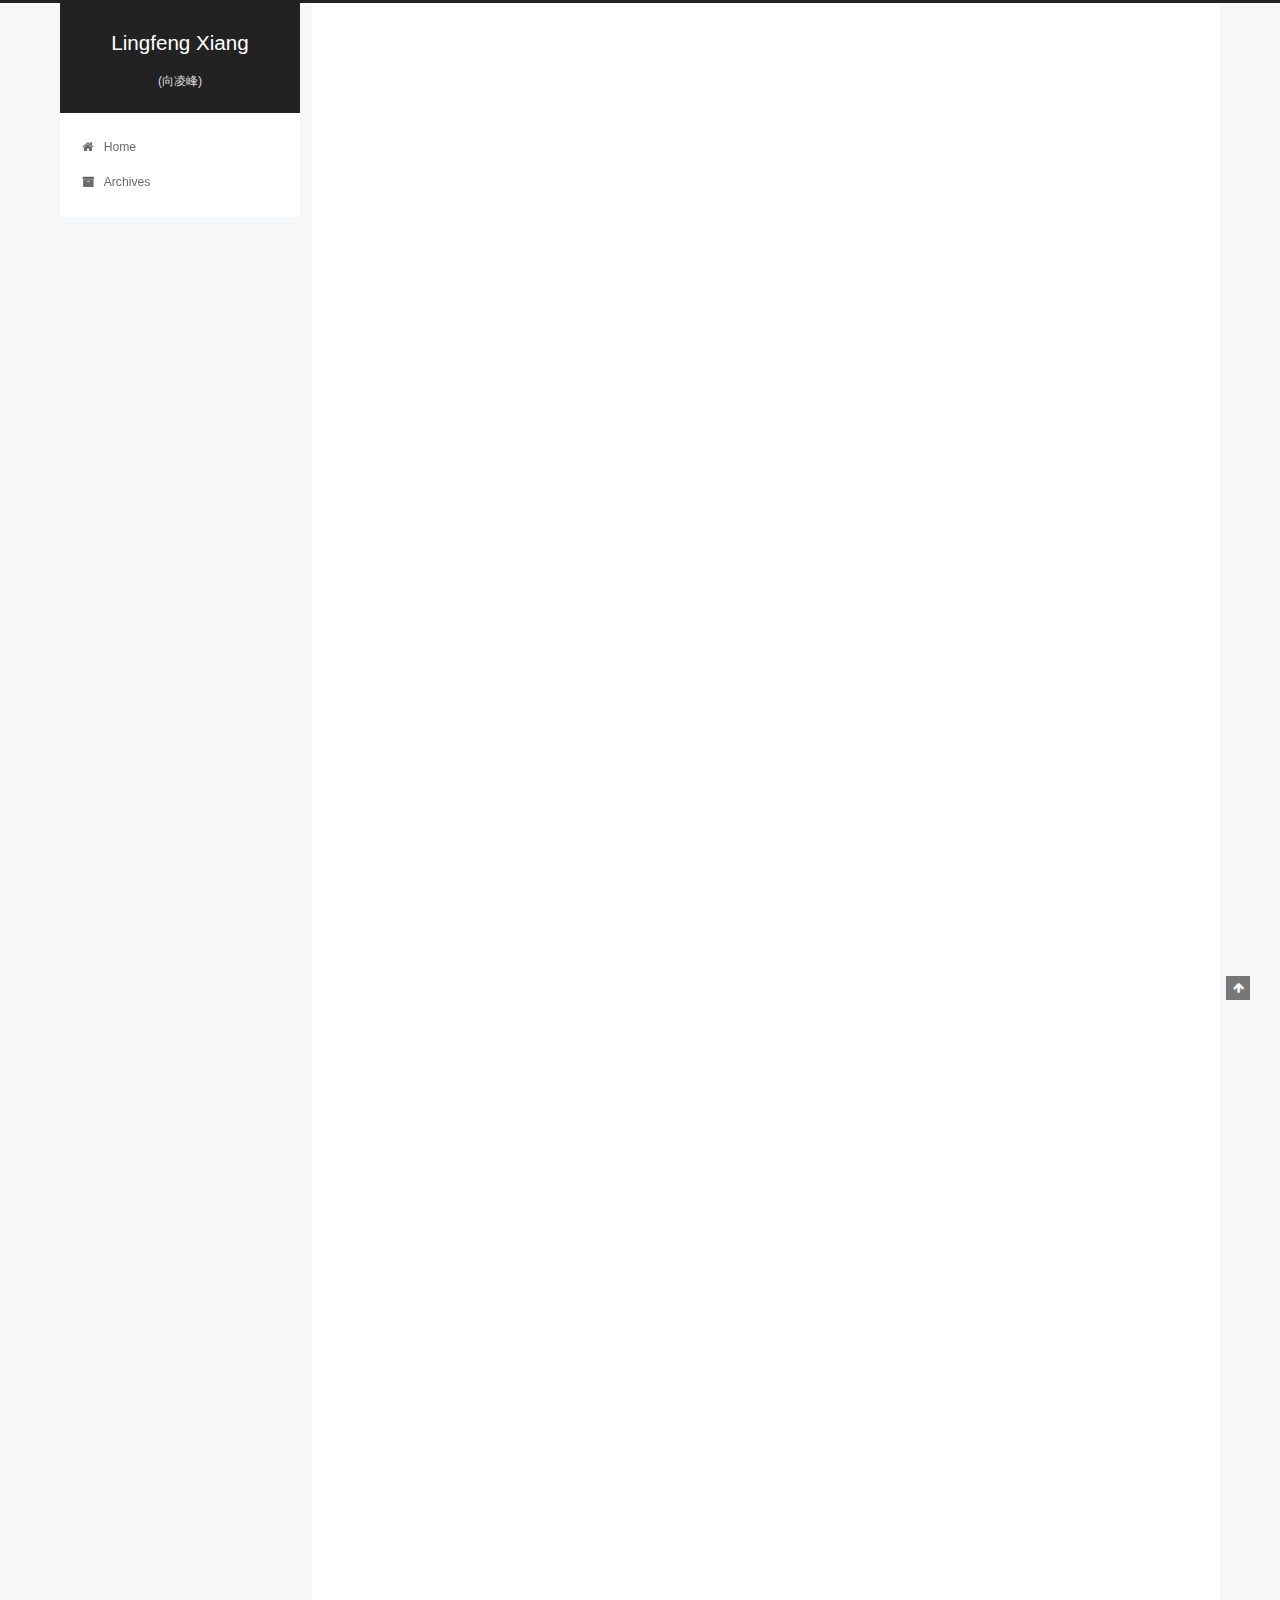
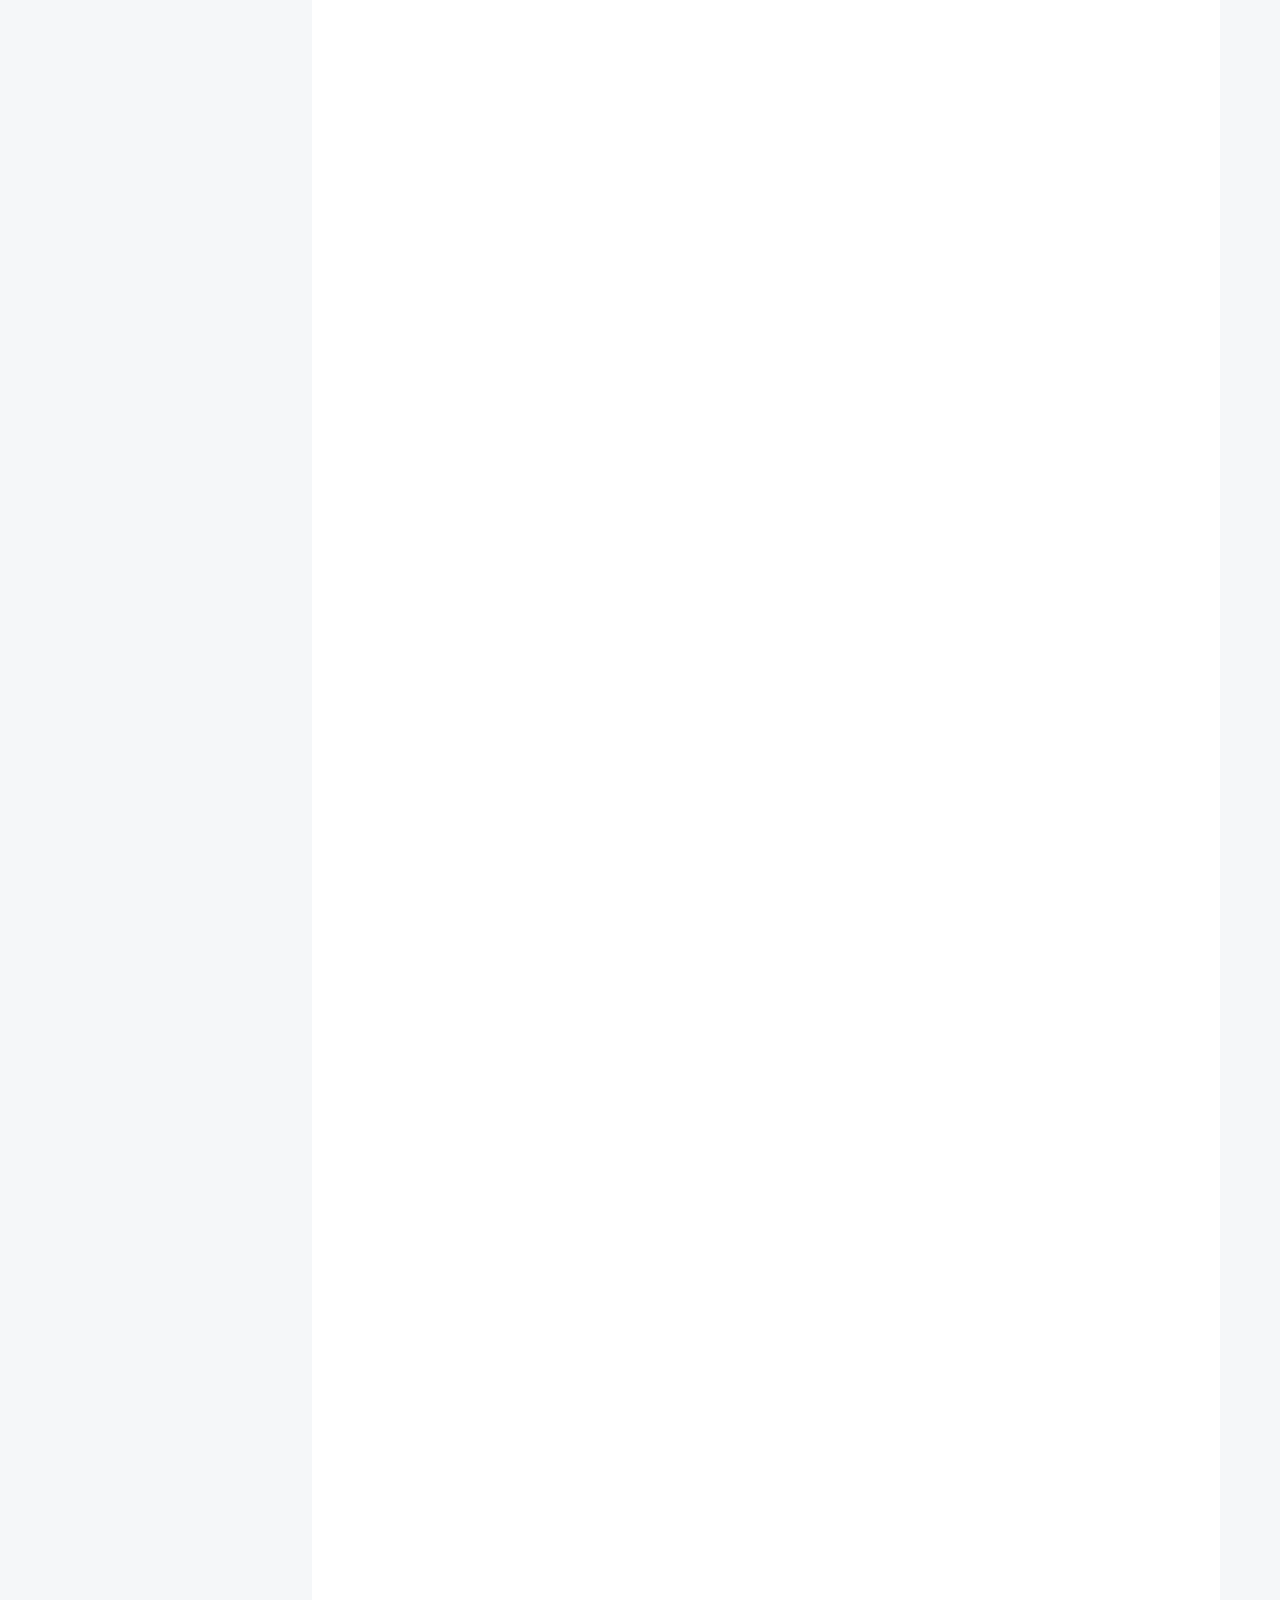
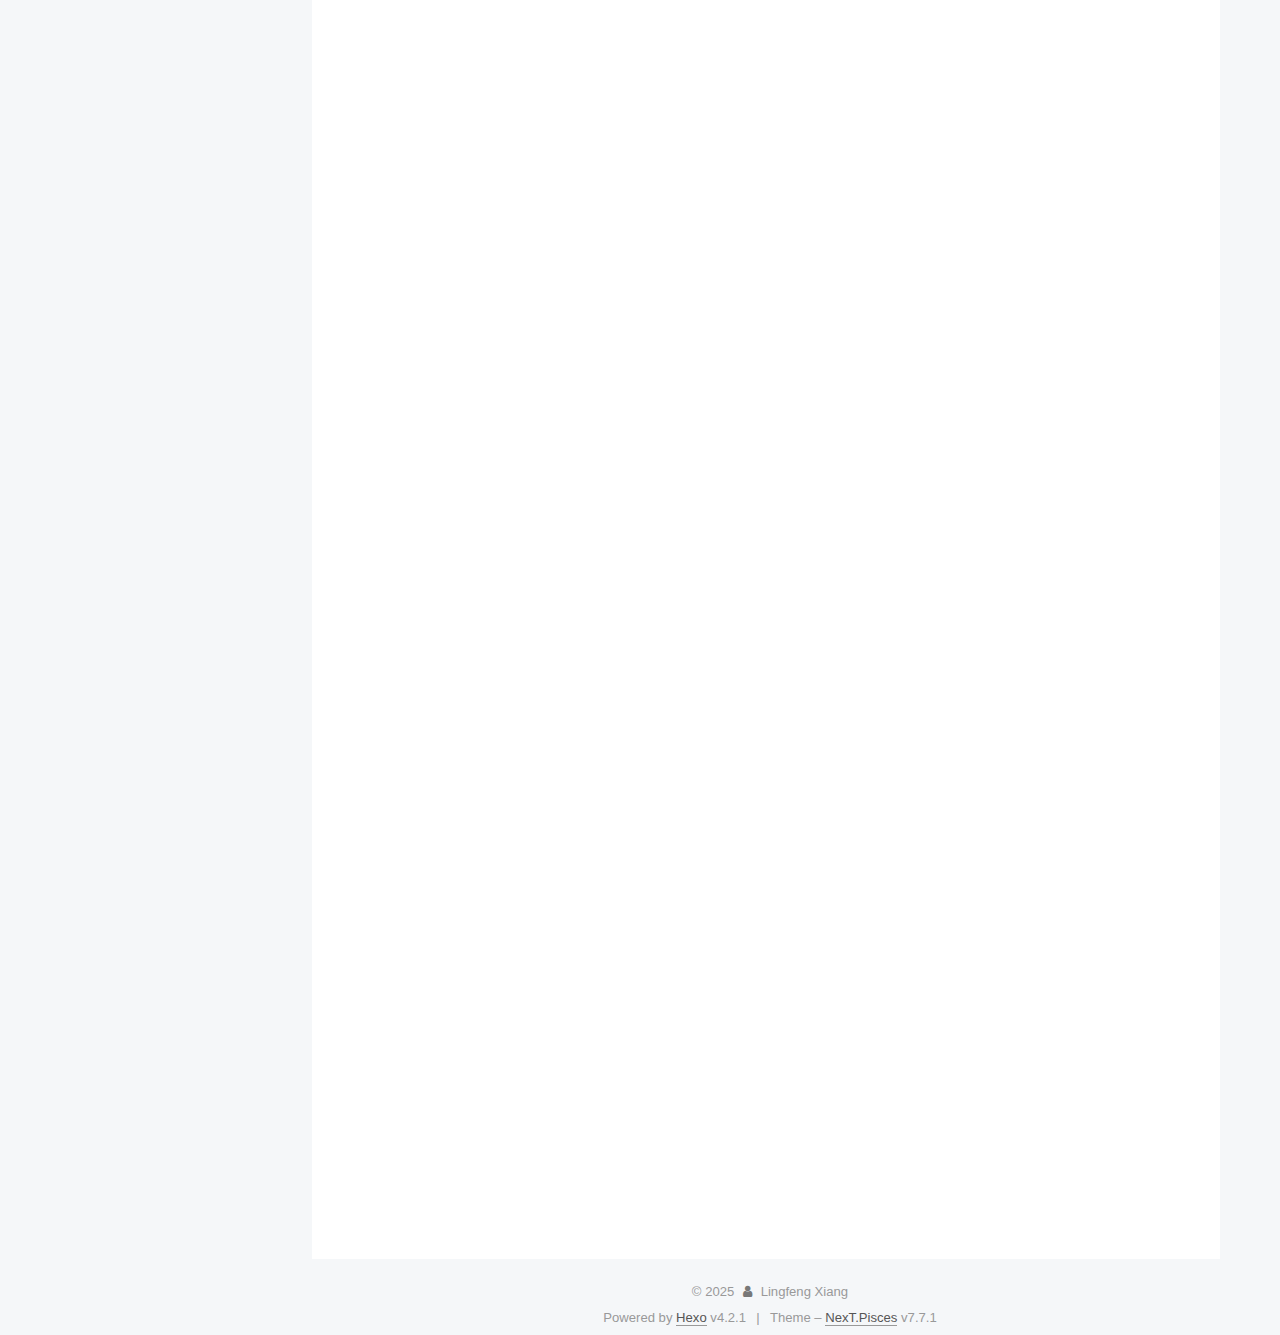
<file: 2021/08/22/post/index.html>
<!DOCTYPE html>
<html lang="en">
<head>
  <!-- hexo-inject:begin --><!-- hexo-inject:end --><meta charset="UTF-8">
<meta name="viewport" content="width=device-width, initial-scale=1, maximum-scale=2">
<meta name="theme-color" content="#222">
<meta name="generator" content="Hexo 4.2.1">
  <link rel="apple-touch-icon" sizes="180x180" href="/images/apple-touch-icon.png">
  <link rel="icon" type="image/png" sizes="32x32" href="/images/favicon-32x32.png">
  <link rel="icon" type="image/png" sizes="16x16" href="/images/favicon-16x16.png">
  <link rel="mask-icon" href="/images/favicon.ico" color="#222">

<link rel="stylesheet" href="/css/main.css">


<link rel="stylesheet" href="/lib/font-awesome/css/font-awesome.min.css">


<script id="hexo-configurations">
  var NexT = window.NexT || {};
  var CONFIG = {
    hostname: new URL('http://yoursite.com').hostname,
    root: '/',
    scheme: 'Pisces',
    version: '7.7.1',
    exturl: false,
    sidebar: {"position":"left","display":"post","padding":18,"offset":12,"onmobile":false},
    copycode: {"enable":false,"show_result":false,"style":null},
    back2top: {"enable":true,"sidebar":false,"scrollpercent":false},
    bookmark: {"enable":false,"color":"#222","save":"auto"},
    fancybox: false,
    mediumzoom: false,
    lazyload: false,
    pangu: false,
    comments: {"style":"tabs","active":null,"storage":true,"lazyload":false,"nav":null},
    algolia: {
      appID: '',
      apiKey: '',
      indexName: '',
      hits: {"per_page":10},
      labels: {"input_placeholder":"Search for Posts","hits_empty":"We didn't find any results for the search: ${query}","hits_stats":"${hits} results found in ${time} ms"}
    },
    localsearch: {"enable":false,"trigger":"auto","top_n_per_article":1,"unescape":false,"preload":false},
    path: '',
    motion: {"enable":true,"async":false,"transition":{"post_block":"fadeIn","post_header":"slideDownIn","post_body":"slideDownIn","coll_header":"slideLeftIn","sidebar":"slideUpIn"}}
  };
</script>

  <meta name="description" content="Introduction Recently I’ve been working on some kernel job, and debugging the kernel makes me exhausted. I referenced some blogs and tried to make it easier to debug the kernel. Now I can debug the k">
<meta property="og:type" content="article">
<meta property="og:title" content="How to debug linux kernel as if debugging a userland program in ide (with gdb and vscode)">
<meta property="og:url" content="http://yoursite.com/2021/08/22/post/index.html">
<meta property="og:site_name" content="Lingfeng Xiang">
<meta property="og:description" content="Introduction Recently I’ve been working on some kernel job, and debugging the kernel makes me exhausted. I referenced some blogs and tried to make it easier to debug the kernel. Now I can debug the k">
<meta property="og:locale" content="en_US">
<meta property="article:published_time" content="2021-08-22T18:58:16.000Z">
<meta property="article:modified_time" content="2025-03-25T05:41:33.944Z">
<meta property="article:author" content="Lingfeng Xiang">
<meta name="twitter:card" content="summary">

<link rel="canonical" href="http://yoursite.com/2021/08/22/post/">


<script id="page-configurations">
  // https://hexo.io/docs/variables.html
  CONFIG.page = {
    sidebar: "",
    isHome: false,
    isPost: true
  };
</script>

  <title>How to debug linux kernel as if debugging a userland program in ide (with gdb and vscode) | Lingfeng Xiang</title>
  






  <noscript>
  <style>
  .use-motion .brand,
  .use-motion .menu-item,
  .sidebar-inner,
  .use-motion .post-block,
  .use-motion .pagination,
  .use-motion .comments,
  .use-motion .post-header,
  .use-motion .post-body,
  .use-motion .collection-header { opacity: initial; }

  .use-motion .site-title,
  .use-motion .site-subtitle {
    opacity: initial;
    top: initial;
  }

  .use-motion .logo-line-before i { left: initial; }
  .use-motion .logo-line-after i { right: initial; }
  </style>
</noscript><!-- hexo-inject:begin --><!-- hexo-inject:end -->

</head>

<body itemscope itemtype="http://schema.org/WebPage">
  <!-- hexo-inject:begin --><!-- hexo-inject:end --><div class="container use-motion">
    <div class="headband"></div>

    <header class="header" itemscope itemtype="http://schema.org/WPHeader">
      <div class="header-inner"><div class="site-brand-container">
  <div class="site-meta">

    <div>
      <a href="/" class="brand" rel="start">
        <span class="logo-line-before"><i></i></span>
        <span class="site-title">Lingfeng Xiang</span>
        <span class="logo-line-after"><i></i></span>
      </a>
    </div>
        <p class="site-subtitle">(向凌峰)</p>
  </div>

  <div class="site-nav-toggle">
    <div class="toggle" aria-label="Toggle navigation bar">
      <span class="toggle-line toggle-line-first"></span>
      <span class="toggle-line toggle-line-middle"></span>
      <span class="toggle-line toggle-line-last"></span>
    </div>
  </div>
</div>


<nav class="site-nav">
  
  <ul id="menu" class="menu">
        <li class="menu-item menu-item-home">

    <a href="/" rel="section"><i class="fa fa-fw fa-home"></i>Home</a>

  </li>
        <li class="menu-item menu-item-archives">

    <a href="/archives/" rel="section"><i class="fa fa-fw fa-archive"></i>Archives</a>

  </li>
  </ul>

</nav>
</div>
    </header>

    
  <div class="back-to-top">
    <i class="fa fa-arrow-up"></i>
    <span>0%</span>
  </div>


    <main class="main">
      <div class="main-inner">
        <div class="content-wrap">
          

          <div class="content">
            

  <div class="posts-expand">
      
  
  
  <article itemscope itemtype="http://schema.org/Article" class="post-block " lang="en">
    <link itemprop="mainEntityOfPage" href="http://yoursite.com/2021/08/22/post/">

    <span hidden itemprop="author" itemscope itemtype="http://schema.org/Person">
      <meta itemprop="image" content="/images/avatar.gif">
      <meta itemprop="name" content="Lingfeng Xiang">
      <meta itemprop="description" content="PhD student at UTA">
    </span>

    <span hidden itemprop="publisher" itemscope itemtype="http://schema.org/Organization">
      <meta itemprop="name" content="Lingfeng Xiang">
    </span>
      <header class="post-header">
        <h1 class="post-title" itemprop="name headline">
          How to debug linux kernel as if debugging a userland program in ide (with gdb and vscode)
        </h1>

        <div class="post-meta">
            <span class="post-meta-item">
              <span class="post-meta-item-icon">
                <i class="fa fa-calendar-o"></i>
              </span>
              <span class="post-meta-item-text">Posted on</span>

              <time title="Created: 2021-08-22 13:58:16" itemprop="dateCreated datePublished" datetime="2021-08-22T13:58:16-05:00">2021-08-22</time>
            </span>
              <span class="post-meta-item">
                <span class="post-meta-item-icon">
                  <i class="fa fa-calendar-check-o"></i>
                </span>
                <span class="post-meta-item-text">Edited on</span>
                <time title="Modified: 2025-03-25 00:41:33" itemprop="dateModified" datetime="2025-03-25T00:41:33-05:00">2025-03-25</time>
              </span>

          

        </div>
      </header>

    
    
    
    <div class="post-body" itemprop="articleBody">

      
        <h1 id="introduction"><a class="markdownIt-Anchor" href="#introduction"></a> Introduction</h1>
<p>Recently I’ve been working on some kernel job, and debugging the kernel makes me exhausted. I referenced some blogs and tried to make it easier to debug the kernel. Now I can debug the kernel like a userland program with the gui interface of vscode. I’d include the blogs or other materials I referenced as much as I could. If you know the original entry, you may contact me.</p>
<h1 id="prerequisites"><a class="markdownIt-Anchor" href="#prerequisites"></a> Prerequisites</h1>
<p>I assume you know how to use gdb to debug programs, and the tools we need include:</p>
<ul>
<li>kvm-virtual machine <a href="https://help.ubuntu.com/community/KVM/Installation" target="_blank" rel="noopener">click here to see how to install kvm virtual machine on ubuntu</a></li>
<li>gdb</li>
<li>vscode (optional)</li>
</ul>
<h1 id="debugging"><a class="markdownIt-Anchor" href="#debugging"></a> Debugging</h1>
<p>Some tutorials may use the debug extension of ubuntu, but it’s not necessary if you compile the kernel yourself. The key is to disable the aslr of the kernel and enable the debugging of qemu.</p>
<h2 id="compiling-your-kernel"><a class="markdownIt-Anchor" href="#compiling-your-kernel"></a> compiling your kernel</h2>
<p><strong>Notion 1:</strong> There are lots of tutorials about how to compile the kernel and install it. Just don’t forget to enable the debug info when you are setting <code>.config</code> file. Besides, you need to put the same kernel source code on both guest and host machine.</p>
<p><strong>Notion 2:</strong> Remember to compile the kernel in the guest virtual machine and don’t forget to send a vmlinux binary file (in <code>/your/linux_source_code_guest</code> directory) to the host machine (send to <code>/your/linux_source_code_host</code> directory).</p>
<p><strong>Notion 3:</strong> When compiling the code, the finalized kernel may be too large for <code>/boot</code> directory, then you need to strip some of the drivers to reduce the installed kernel size. Please see <a href="https://unix.stackexchange.com/questions/270390/how-to-reduce-the-size-of-the-initrd-when-compiling-your-kernel" target="_blank" rel="noopener">this</a>.</p>
<h2 id="enable-debugging-of-qemu"><a class="markdownIt-Anchor" href="#enable-debugging-of-qemu"></a> enable debugging of qemu</h2>
<p>I referenced <a href="https://mhcerri.github.io/posts/debugging-the-ubuntu-kernel-with-gdb-and-qemu/" target="_blank" rel="noopener">this blog</a> to enable the debugging of qemu, but I changed the debugging port to 12345. You may change the port as you like because if multiple virtual machines have “-s” option, you can only start one of them.</p>
<figure class="highlight plain"><table><tr><td class="gutter"><pre><span class="line">1</span><br></pre></td><td class="code"><pre><span class="line">virsh edit &quot;$GUESTNAME&quot;</span><br></pre></td></tr></table></figure>
<p>Replace the first line:</p>
<figure class="highlight plain"><table><tr><td class="gutter"><pre><span class="line">1</span><br></pre></td><td class="code"><pre><span class="line">&lt;domain type&#x3D;&#39;kvm&#39;&gt;</span><br></pre></td></tr></table></figure>
<p>with:</p>
<figure class="highlight plain"><table><tr><td class="gutter"><pre><span class="line">1</span><br><span class="line">2</span><br><span class="line">3</span><br><span class="line">4</span><br><span class="line">5</span><br></pre></td><td class="code"><pre><span class="line">&lt;domain type&#x3D;&#39;kvm&#39; xmlns:qemu&#x3D;&#39;http:&#x2F;&#x2F;libvirt.org&#x2F;schemas&#x2F;domain&#x2F;qemu&#x2F;1.0&#39;&gt;</span><br><span class="line">    &lt;qemu:commandline&gt;</span><br><span class="line">        &lt;qemu:arg value&#x3D;&#39;-gdb&#39;&#x2F;&gt;</span><br><span class="line">        &lt;qemu:arg value&#x3D;&#39;tcp::12345&#39;&#x2F;&gt;</span><br><span class="line">    &lt;&#x2F;qemu:commandline&gt;</span><br></pre></td></tr></table></figure>
<h2 id="disable-the-kernel-aslr"><a class="markdownIt-Anchor" href="#disable-the-kernel-aslr"></a> disable the kernel aslr</h2>
<p>You must turn it off, otherwise gdb cannot find your code. Most of the tutorials use qemu and mount an initramfs, so they just add a nokaslr in the command. When I need to debug the whole system, I need a complete virtual machine. To disable kernel aslr, I insert this in <code>/etc/default/grub</code>, you may check <a href="https://unix.stackexchange.com/questions/397939/turning-off-kaslr-to-debug-linux-kernel-using-qemu-and-gdb" target="_blank" rel="noopener">this</a> for more details:</p>
<figure class="highlight plain"><table><tr><td class="gutter"><pre><span class="line">1</span><br></pre></td><td class="code"><pre><span class="line">GRUB_CMDLINE_LINUX_DEFAULT&#x3D;&quot;quiet nokaslr&quot;</span><br></pre></td></tr></table></figure>
<p>after that, execute</p>
<figure class="highlight plain"><table><tr><td class="gutter"><pre><span class="line">1</span><br></pre></td><td class="code"><pre><span class="line">sudo update-grub</span><br></pre></td></tr></table></figure>
<p>and reboot your virtual machine</p>
<h2 id="debugging-your-kernel"><a class="markdownIt-Anchor" href="#debugging-your-kernel"></a> debugging your kernel</h2>
<p>Now use <code>gdb -tui /your/linux_source_code_host/vmlinux</code> to start debugging. When gdb starts, you need to use <code>target remote :12345</code> to connect to the guest machine. Here 12345 is the port you defined in kvm mentioned above. Then you could set break points so that the kernel would pause as you like.</p>
<p>The notion is that you could only pause at the code that you set as built-in when you compile the kernel. Before the compilation, you need to run make menuconfig and for each part you may choose <code>[ ]</code>, <code>[*]</code> or <code>[M]</code>. You could set break points when the corresponding code is set as <code>[*]</code>. To debug the modules, you need to do the following jobs.</p>
<h2 id="debugging-your-module"><a class="markdownIt-Anchor" href="#debugging-your-module"></a> debugging your module</h2>
<p>First of all, compile your module, which is located in <code>/home/ubuntu_guest/module_path</code>. At the same time, send your module code to the host machine, which may be put at <code>/home/ubuntu_host/module_path</code>.</p>
<p>Since the module is not with the kernel, you need to tell where the module is loaded. After you install your module with <code>insmod</code> or <code>modprobe</code> in the guest virtual machine (<strong>Debugged modules must be installed first!</strong>), check the corresponding address (in guest machine, rather than host machine) by</p>
<figure class="highlight plain"><table><tr><td class="gutter"><pre><span class="line">1</span><br></pre></td><td class="code"><pre><span class="line">cat &#x2F;sys&#x2F;module&#x2F;module_name&#x2F;sections&#x2F;.text</span><br></pre></td></tr></table></figure>
<!-- cat /sys/module/module_name/sections/.data
cat /sys/module/module_name/sections/.bss -->
<p>Don’t forget to replace “module_name” with the name of your module, and you will get the <code>.text</code> address. You may get addresses like <code>0xffffffffc079c000</code> for <code>.text</code>.</p>
<!-- ,   `0xffffffffc07ab000` for `.data` and `0xffffffffc07ab480` for `.bss`.  -->
<p>Then send the compiled kernel module to your host machine (maybe named  <code>/home/ubuntu_host/module_path/my_module.ko</code>). Use gdb to debug the kernel as mentioned above.</p>
<p>When gdb starts, use (on host machine):</p>
<figure class="highlight plain"><table><tr><td class="gutter"><pre><span class="line">1</span><br></pre></td><td class="code"><pre><span class="line">add-symbol-file &#x2F;home&#x2F;ubuntu_host&#x2F;module_path&#x2F;module.ko 0xffffffffc079c000</span><br></pre></td></tr></table></figure>
 <!-- -s .data 0xffffffffc07ab000 -s .bss 0xffffffffc07ab480 -->
<p>to instruct gdb to load the binary file on host machine and the corresponding loaded address on guest machine. You may also need to tell the corresponding directory on host since it’s comiled on the guest machine.</p>
<figure class="highlight plain"><table><tr><td class="gutter"><pre><span class="line">1</span><br></pre></td><td class="code"><pre><span class="line">set substitute-path &#x2F;home&#x2F;ubuntu_guest&#x2F;module_path &#x2F;home&#x2F;ubuntu_host&#x2F;module_path</span><br></pre></td></tr></table></figure>
<p>Now you can set break points on your module files.</p>
<h1 id="setting-up-ide-environment-in-vscode-optional"><a class="markdownIt-Anchor" href="#setting-up-ide-environment-in-vscode-optional"></a> Setting up ide environment in vscode (optional)</h1>
<p>With the gui interface of vscode, debugging is less painful. First of all, setting up the launch.json, and remember to replace your debugging port (mentioned above). This launch.json is on the linux directory on the most machine, and don’t forget to copy the vmlinux file from the guest.</p>
<figure class="highlight json"><table><tr><td class="gutter"><pre><span class="line">1</span><br><span class="line">2</span><br><span class="line">3</span><br><span class="line">4</span><br><span class="line">5</span><br><span class="line">6</span><br><span class="line">7</span><br><span class="line">8</span><br><span class="line">9</span><br><span class="line">10</span><br><span class="line">11</span><br><span class="line">12</span><br><span class="line">13</span><br><span class="line">14</span><br><span class="line">15</span><br><span class="line">16</span><br><span class="line">17</span><br><span class="line">18</span><br></pre></td><td class="code"><pre><span class="line">&#123;</span><br><span class="line">    <span class="comment">// Use IntelliSense to learn about possible attributes.</span></span><br><span class="line">    <span class="comment">// Hover to view descriptions of existing attributes.</span></span><br><span class="line">    <span class="comment">// For more information, visit: https://go.microsoft.com/fwlink/?linkid=830387</span></span><br><span class="line">    <span class="attr">"version"</span>: <span class="string">"0.2.0"</span>,</span><br><span class="line">    <span class="attr">"configurations"</span>: [</span><br><span class="line">        &#123;</span><br><span class="line">            <span class="attr">"name"</span>: <span class="string">"kernel-debug"</span>,</span><br><span class="line">            <span class="attr">"type"</span>: <span class="string">"cppdbg"</span>,</span><br><span class="line">            <span class="attr">"request"</span>: <span class="string">"launch"</span>,</span><br><span class="line">            <span class="attr">"miDebuggerServerAddress"</span>: <span class="string">"127.0.0.1:12345"</span>,</span><br><span class="line">            <span class="attr">"program"</span>: <span class="string">"$&#123;workspaceFolder&#125;/vmlinux"</span>,</span><br><span class="line">            <span class="attr">"stopAtEntry"</span>: <span class="literal">true</span>,</span><br><span class="line">            <span class="attr">"cwd"</span>: <span class="string">"$&#123;workspaceFolder&#125;"</span>,</span><br><span class="line">            <span class="attr">"MIMode"</span>: <span class="string">"gdb"</span>,</span><br><span class="line">        &#125;</span><br><span class="line">    ]</span><br><span class="line">&#125;</span><br></pre></td></tr></table></figure>
<p>Now start the guest virtual machine. If you just tap <code>F5</code>, you starts to debug the kernel, but without modules.</p>
<p>Write a gdb script to tell the address of the kernel module</p>
<figure class="highlight shell"><table><tr><td class="gutter"><pre><span class="line">1</span><br><span class="line">2</span><br></pre></td><td class="code"><pre><span class="line">set substitute-path /home/ubuntu_guest/module_path /home/ubuntu_host/module_path</span><br><span class="line">add-symbol-file /home/ubuntu_host/module_path/module.ko 0xffffffffc079c000</span><br></pre></td></tr></table></figure>
 <!-- -s .data 0xffffffffc07ab000 -s .bss 0xffffffffc07ab480 -->
<p>Load the kernel module as mentioned above by typing:</p>
<figure class="highlight plain"><table><tr><td class="gutter"><pre><span class="line">1</span><br></pre></td><td class="code"><pre><span class="line">-exec source gdb_script</span><br></pre></td></tr></table></figure>
<p>in the debug console of vscode.</p>
<p><strong>Now everything is ready and enjoy it!</strong></p>

    </div>

    
    
    

      <footer class="post-footer">

        


        
    <div class="post-nav">
      <div class="post-nav-item">
    <a href="/2020/05/03/lazyCode/" rel="prev" title="Passing member names to functions">
      <i class="fa fa-chevron-left"></i> Passing member names to functions
    </a></div>
      <div class="post-nav-item">
    <a href="/2022/11/07/how-to-customize-gdb-breakpoints/" rel="next" title="How to customize GDB breakpoints">
      How to customize GDB breakpoints <i class="fa fa-chevron-right"></i>
    </a></div>
    </div>
      </footer>
    
  </article>
  
  
  

  </div>


          </div>
          

<script>
  window.addEventListener('tabs:register', () => {
    let activeClass = CONFIG.comments.activeClass;
    if (CONFIG.comments.storage) {
      activeClass = localStorage.getItem('comments_active') || activeClass;
    }
    if (activeClass) {
      let activeTab = document.querySelector(`a[href="#comment-${activeClass}"]`);
      if (activeTab) {
        activeTab.click();
      }
    }
  });
  if (CONFIG.comments.storage) {
    window.addEventListener('tabs:click', event => {
      if (!event.target.matches('.tabs-comment .tab-content .tab-pane')) return;
      let commentClass = event.target.classList[1];
      localStorage.setItem('comments_active', commentClass);
    });
  }
</script>

        </div>
          
  
  <div class="toggle sidebar-toggle">
    <span class="toggle-line toggle-line-first"></span>
    <span class="toggle-line toggle-line-middle"></span>
    <span class="toggle-line toggle-line-last"></span>
  </div>

  <aside class="sidebar">
    <div class="sidebar-inner">

      <ul class="sidebar-nav motion-element">
        <li class="sidebar-nav-toc">
          Table of Contents
        </li>
        <li class="sidebar-nav-overview">
          Overview
        </li>
      </ul>

      <!--noindex-->
      <div class="post-toc-wrap sidebar-panel">
          <div class="post-toc motion-element"><ol class="nav"><li class="nav-item nav-level-1"><a class="nav-link" href="#introduction"><span class="nav-number">1.</span> <span class="nav-text"> Introduction</span></a></li><li class="nav-item nav-level-1"><a class="nav-link" href="#prerequisites"><span class="nav-number">2.</span> <span class="nav-text"> Prerequisites</span></a></li><li class="nav-item nav-level-1"><a class="nav-link" href="#debugging"><span class="nav-number">3.</span> <span class="nav-text"> Debugging</span></a><ol class="nav-child"><li class="nav-item nav-level-2"><a class="nav-link" href="#compiling-your-kernel"><span class="nav-number">3.1.</span> <span class="nav-text"> compiling your kernel</span></a></li><li class="nav-item nav-level-2"><a class="nav-link" href="#enable-debugging-of-qemu"><span class="nav-number">3.2.</span> <span class="nav-text"> enable debugging of qemu</span></a></li><li class="nav-item nav-level-2"><a class="nav-link" href="#disable-the-kernel-aslr"><span class="nav-number">3.3.</span> <span class="nav-text"> disable the kernel aslr</span></a></li><li class="nav-item nav-level-2"><a class="nav-link" href="#debugging-your-kernel"><span class="nav-number">3.4.</span> <span class="nav-text"> debugging your kernel</span></a></li><li class="nav-item nav-level-2"><a class="nav-link" href="#debugging-your-module"><span class="nav-number">3.5.</span> <span class="nav-text"> debugging your module</span></a></li></ol></li><li class="nav-item nav-level-1"><a class="nav-link" href="#setting-up-ide-environment-in-vscode-optional"><span class="nav-number">4.</span> <span class="nav-text"> Setting up ide environment in vscode (optional)</span></a></li></ol></div>
      </div>
      <!--/noindex-->

      <div class="site-overview-wrap sidebar-panel">
        <div class="site-author motion-element" itemprop="author" itemscope itemtype="http://schema.org/Person">
  <p class="site-author-name" itemprop="name">Lingfeng Xiang</p>
  <div class="site-description" itemprop="description">PhD student at UTA</div>
</div>
<div class="site-state-wrap motion-element">
  <nav class="site-state">
      <div class="site-state-item site-state-posts">
          <a href="/archives/">
        
          <span class="site-state-item-count">4</span>
          <span class="site-state-item-name">posts</span>
        </a>
      </div>
  </nav>
</div>



      </div>

    </div>
  </aside>
  <div id="sidebar-dimmer"></div>


      </div>
    </main>

    <footer class="footer">
      <div class="footer-inner">
        

<div class="copyright">
  
  &copy; 
  <span itemprop="copyrightYear">2025</span>
  <span class="with-love">
    <i class="fa fa-user"></i>
  </span>
  <span class="author" itemprop="copyrightHolder">Lingfeng Xiang</span>
</div>
  <div class="powered-by">Powered by <a href="https://hexo.io/" class="theme-link" rel="noopener" target="_blank">Hexo</a> v4.2.1
  </div>
  <span class="post-meta-divider">|</span>
  <div class="theme-info">Theme – <a href="https://pisces.theme-next.org/" class="theme-link" rel="noopener" target="_blank">NexT.Pisces</a> v7.7.1
  </div>

        








      </div>
    </footer>
  </div>

  
  <script src="/lib/anime.min.js"></script>
  <script src="/lib/velocity/velocity.min.js"></script>
  <script src="/lib/velocity/velocity.ui.min.js"></script>

<script src="/js/utils.js"></script>

<script src="/js/motion.js"></script>


<script src="/js/schemes/pisces.js"></script>


<script src="/js/next-boot.js"></script><!-- hexo-inject:begin --><!-- hexo-inject:end -->




  















  

  

  

</body>
</html>
</file>
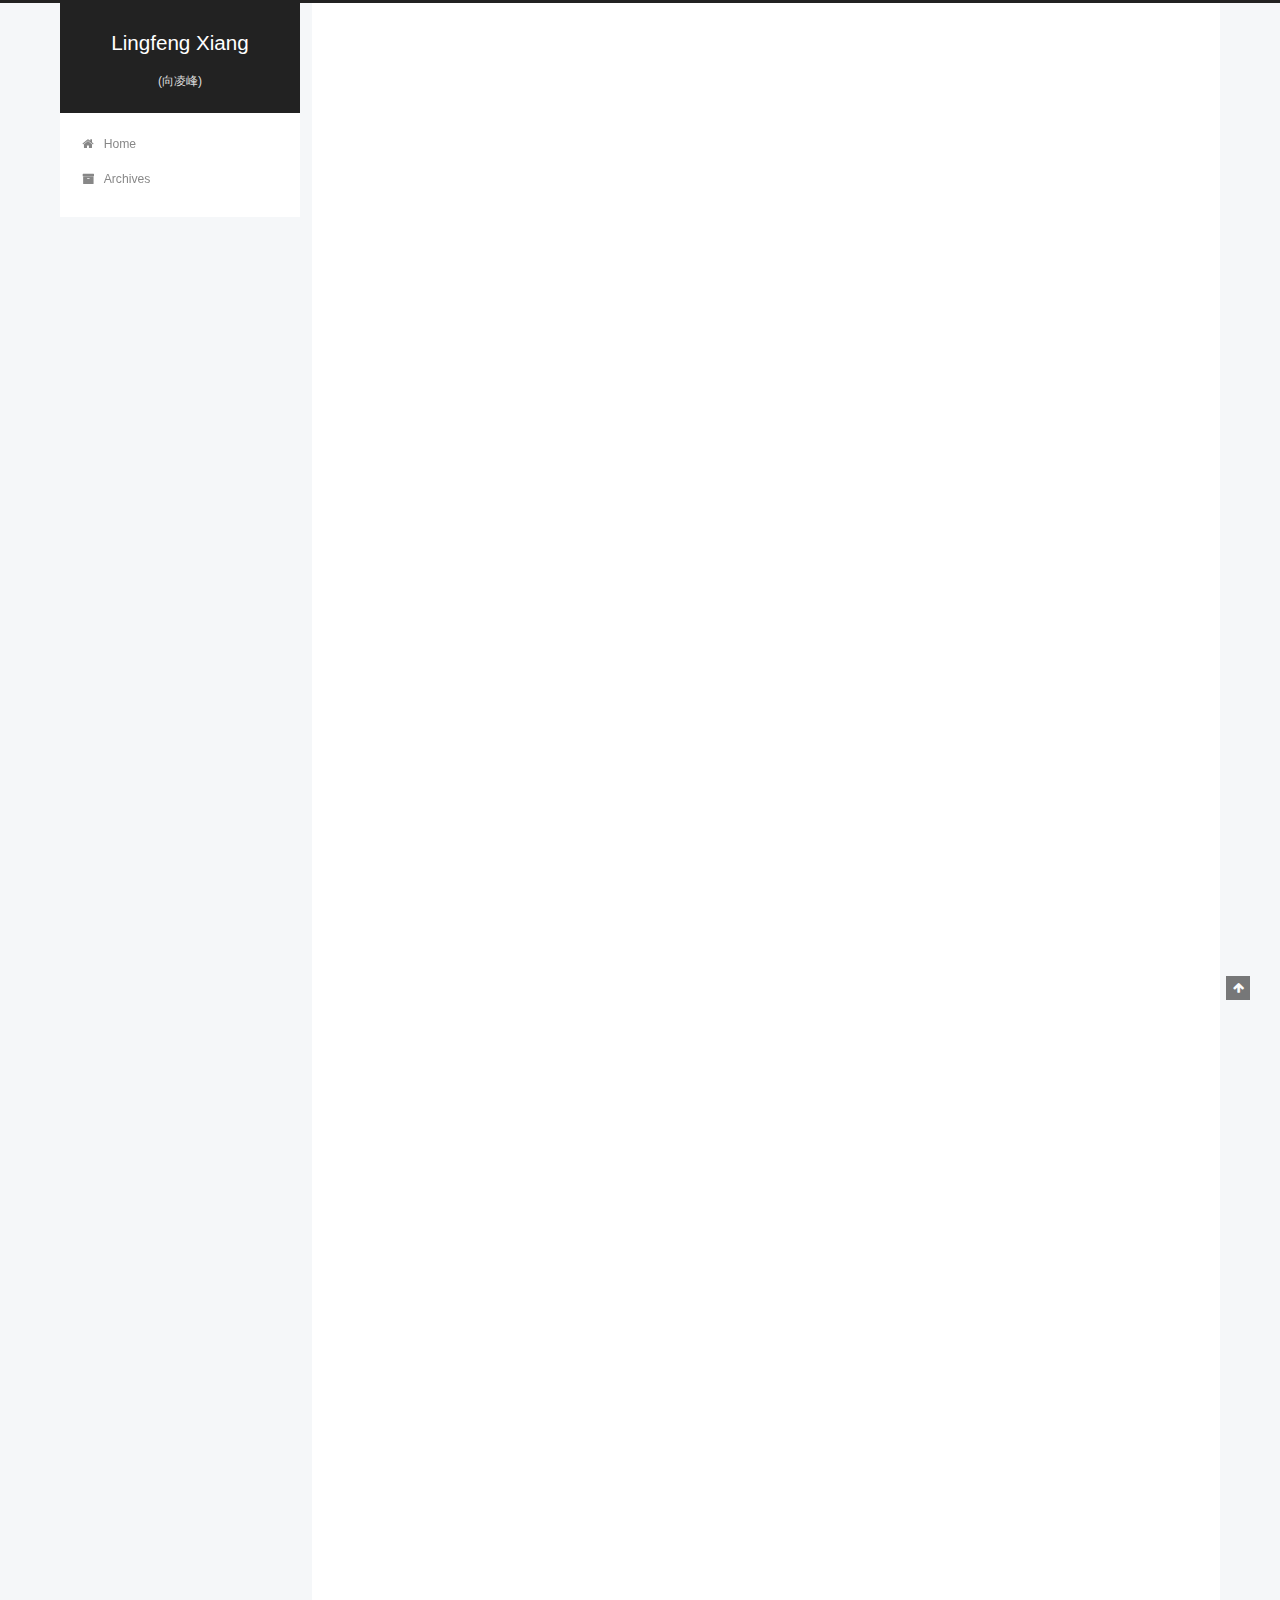
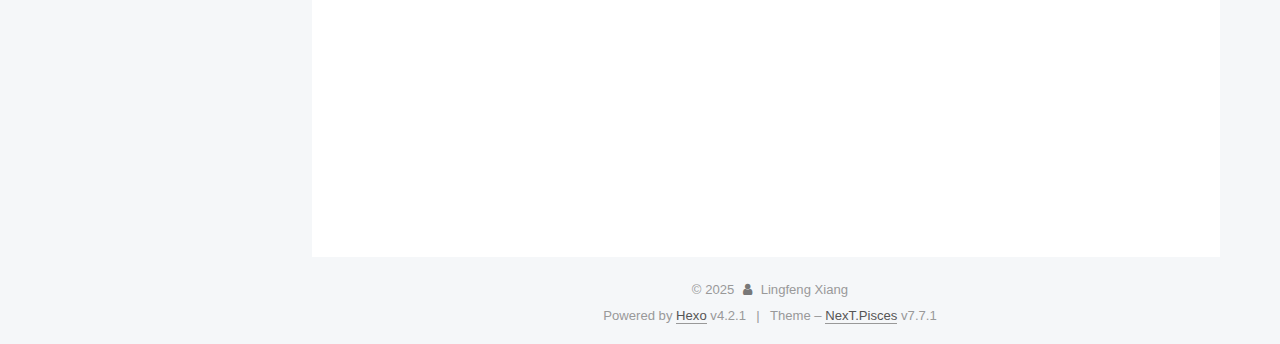
<file: 2022/11/07/how-to-customize-gdb-breakpoints/index.html>
<!DOCTYPE html>
<html lang="en">
<head>
  <!-- hexo-inject:begin --><!-- hexo-inject:end --><meta charset="UTF-8">
<meta name="viewport" content="width=device-width, initial-scale=1, maximum-scale=2">
<meta name="theme-color" content="#222">
<meta name="generator" content="Hexo 4.2.1">
  <link rel="apple-touch-icon" sizes="180x180" href="/images/apple-touch-icon.png">
  <link rel="icon" type="image/png" sizes="32x32" href="/images/favicon-32x32.png">
  <link rel="icon" type="image/png" sizes="16x16" href="/images/favicon-16x16.png">
  <link rel="mask-icon" href="/images/favicon.ico" color="#222">

<link rel="stylesheet" href="/css/main.css">


<link rel="stylesheet" href="/lib/font-awesome/css/font-awesome.min.css">


<script id="hexo-configurations">
  var NexT = window.NexT || {};
  var CONFIG = {
    hostname: new URL('http://yoursite.com').hostname,
    root: '/',
    scheme: 'Pisces',
    version: '7.7.1',
    exturl: false,
    sidebar: {"position":"left","display":"post","padding":18,"offset":12,"onmobile":false},
    copycode: {"enable":false,"show_result":false,"style":null},
    back2top: {"enable":true,"sidebar":false,"scrollpercent":false},
    bookmark: {"enable":false,"color":"#222","save":"auto"},
    fancybox: false,
    mediumzoom: false,
    lazyload: false,
    pangu: false,
    comments: {"style":"tabs","active":null,"storage":true,"lazyload":false,"nav":null},
    algolia: {
      appID: '',
      apiKey: '',
      indexName: '',
      hits: {"per_page":10},
      labels: {"input_placeholder":"Search for Posts","hits_empty":"We didn't find any results for the search: ${query}","hits_stats":"${hits} results found in ${time} ms"}
    },
    localsearch: {"enable":false,"trigger":"auto","top_n_per_article":1,"unescape":false,"preload":false},
    path: '',
    motion: {"enable":true,"async":false,"transition":{"post_block":"fadeIn","post_header":"slideDownIn","post_body":"slideDownIn","coll_header":"slideLeftIn","sidebar":"slideUpIn"}}
  };
</script>

  <meta name="description" content="In most cases, the built-in GDB features are good enough for debugging. It guides you along the core logic of a large open-sourced project by stepping over function calls. In some cases, however, step">
<meta property="og:type" content="article">
<meta property="og:title" content="How to customize GDB breakpoints">
<meta property="og:url" content="http://yoursite.com/2022/11/07/how-to-customize-gdb-breakpoints/index.html">
<meta property="og:site_name" content="Lingfeng Xiang">
<meta property="og:description" content="In most cases, the built-in GDB features are good enough for debugging. It guides you along the core logic of a large open-sourced project by stepping over function calls. In some cases, however, step">
<meta property="og:locale" content="en_US">
<meta property="article:published_time" content="2022-11-08T00:49:09.000Z">
<meta property="article:modified_time" content="2025-03-25T05:41:33.940Z">
<meta property="article:author" content="Lingfeng Xiang">
<meta name="twitter:card" content="summary">

<link rel="canonical" href="http://yoursite.com/2022/11/07/how-to-customize-gdb-breakpoints/">


<script id="page-configurations">
  // https://hexo.io/docs/variables.html
  CONFIG.page = {
    sidebar: "",
    isHome: false,
    isPost: true
  };
</script>

  <title>How to customize GDB breakpoints | Lingfeng Xiang</title>
  






  <noscript>
  <style>
  .use-motion .brand,
  .use-motion .menu-item,
  .sidebar-inner,
  .use-motion .post-block,
  .use-motion .pagination,
  .use-motion .comments,
  .use-motion .post-header,
  .use-motion .post-body,
  .use-motion .collection-header { opacity: initial; }

  .use-motion .site-title,
  .use-motion .site-subtitle {
    opacity: initial;
    top: initial;
  }

  .use-motion .logo-line-before i { left: initial; }
  .use-motion .logo-line-after i { right: initial; }
  </style>
</noscript><!-- hexo-inject:begin --><!-- hexo-inject:end -->

</head>

<body itemscope itemtype="http://schema.org/WebPage">
  <!-- hexo-inject:begin --><!-- hexo-inject:end --><div class="container use-motion">
    <div class="headband"></div>

    <header class="header" itemscope itemtype="http://schema.org/WPHeader">
      <div class="header-inner"><div class="site-brand-container">
  <div class="site-meta">

    <div>
      <a href="/" class="brand" rel="start">
        <span class="logo-line-before"><i></i></span>
        <span class="site-title">Lingfeng Xiang</span>
        <span class="logo-line-after"><i></i></span>
      </a>
    </div>
        <p class="site-subtitle">(向凌峰)</p>
  </div>

  <div class="site-nav-toggle">
    <div class="toggle" aria-label="Toggle navigation bar">
      <span class="toggle-line toggle-line-first"></span>
      <span class="toggle-line toggle-line-middle"></span>
      <span class="toggle-line toggle-line-last"></span>
    </div>
  </div>
</div>


<nav class="site-nav">
  
  <ul id="menu" class="menu">
        <li class="menu-item menu-item-home">

    <a href="/" rel="section"><i class="fa fa-fw fa-home"></i>Home</a>

  </li>
        <li class="menu-item menu-item-archives">

    <a href="/archives/" rel="section"><i class="fa fa-fw fa-archive"></i>Archives</a>

  </li>
  </ul>

</nav>
</div>
    </header>

    
  <div class="back-to-top">
    <i class="fa fa-arrow-up"></i>
    <span>0%</span>
  </div>


    <main class="main">
      <div class="main-inner">
        <div class="content-wrap">
          

          <div class="content">
            

  <div class="posts-expand">
      
  
  
  <article itemscope itemtype="http://schema.org/Article" class="post-block " lang="en">
    <link itemprop="mainEntityOfPage" href="http://yoursite.com/2022/11/07/how-to-customize-gdb-breakpoints/">

    <span hidden itemprop="author" itemscope itemtype="http://schema.org/Person">
      <meta itemprop="image" content="/images/avatar.gif">
      <meta itemprop="name" content="Lingfeng Xiang">
      <meta itemprop="description" content="PhD student at UTA">
    </span>

    <span hidden itemprop="publisher" itemscope itemtype="http://schema.org/Organization">
      <meta itemprop="name" content="Lingfeng Xiang">
    </span>
      <header class="post-header">
        <h1 class="post-title" itemprop="name headline">
          How to customize GDB breakpoints
        </h1>

        <div class="post-meta">
            <span class="post-meta-item">
              <span class="post-meta-item-icon">
                <i class="fa fa-calendar-o"></i>
              </span>
              <span class="post-meta-item-text">Posted on</span>

              <time title="Created: 2022-11-07 18:49:09" itemprop="dateCreated datePublished" datetime="2022-11-07T18:49:09-06:00">2022-11-07</time>
            </span>
              <span class="post-meta-item">
                <span class="post-meta-item-icon">
                  <i class="fa fa-calendar-check-o"></i>
                </span>
                <span class="post-meta-item-text">Edited on</span>
                <time title="Modified: 2025-03-25 00:41:33" itemprop="dateModified" datetime="2025-03-25T00:41:33-05:00">2025-03-25</time>
              </span>

          

        </div>
      </header>

    
    
    
    <div class="post-body" itemprop="articleBody">

      
        <p>In most cases, the built-in GDB features are good enough for debugging. It guides you along the core logic of a large open-sourced project by stepping over function calls. In some cases, however, stepping in and over function calls may drive you crazy. For example, you may have function <code>func_a()</code> and <code>func_b()</code> that calls <code>func_c()</code> through many stack frames, and <code>func_b()</code> calls it much more frequent than function <code>func_a()</code>. What’s worse, <code>func_a()</code> itself rearely calls <code>func_c()</code> and you don’t know which part of the code called it. It would be quite hard for me to trigger the <code>func_c()</code> called by <code>func_a()</code>.</p>
<p>I have this problem when reading some kernel codes because the functions are called via function pointers and the function is called asynchronouly. I need to know when the code calls the kernel built-in kernel queue API. Therefore I need to a breakpoint that filters out ones called by my code of interests on an older function frame.</p>
<p>Luckily, GDB supports using python to implement customized breakpoint. Below is my example <code>gdb_script.py</code>:</p>
<figure class="highlight python"><table><tr><td class="gutter"><pre><span class="line">1</span><br><span class="line">2</span><br><span class="line">3</span><br><span class="line">4</span><br><span class="line">5</span><br><span class="line">6</span><br><span class="line">7</span><br><span class="line">8</span><br><span class="line">9</span><br><span class="line">10</span><br><span class="line">11</span><br><span class="line">12</span><br><span class="line">13</span><br><span class="line">14</span><br><span class="line">15</span><br><span class="line">16</span><br><span class="line">17</span><br><span class="line">18</span><br><span class="line">19</span><br><span class="line">20</span><br><span class="line">21</span><br><span class="line">22</span><br><span class="line">23</span><br><span class="line">24</span><br><span class="line">25</span><br><span class="line">26</span><br><span class="line">27</span><br><span class="line">28</span><br><span class="line">29</span><br></pre></td><td class="code"><pre><span class="line"><span class="keyword">import</span> gdb</span><br><span class="line"><span class="keyword">import</span> argparse</span><br><span class="line"></span><br><span class="line"><span class="class"><span class="keyword">class</span> <span class="title">CustomizedBreakPoint</span><span class="params">(gdb.Breakpoint)</span>:</span></span><br><span class="line">    <span class="function"><span class="keyword">def</span> <span class="title">__init__</span><span class="params">(self, spec, caller_contain: str)</span>:</span></span><br><span class="line">        super(CustomizedBreakPoint, self).__init__(spec)</span><br><span class="line">        self.caller_condition_ = caller_condition</span><br><span class="line">    <span class="function"><span class="keyword">def</span> <span class="title">stop</span><span class="params">(self)</span> -&gt; bool:</span></span><br><span class="line">        <span class="comment"># customize your condition here, return true when condition is satisfied</span></span><br><span class="line">        <span class="comment"># this implementation checks if any function in the stack </span></span><br><span class="line">        <span class="comment"># is named self.caller_condition_</span></span><br><span class="line">        frame = gdb.newest_frame()</span><br><span class="line">        <span class="keyword">while</span> frame:</span><br><span class="line">            <span class="keyword">if</span>(frame.name() == self.caller_condition_):</span><br><span class="line">                <span class="keyword">return</span> <span class="literal">True</span></span><br><span class="line">            frame = frame.older()</span><br><span class="line">        <span class="keyword">return</span> <span class="literal">False</span></span><br><span class="line"></span><br><span class="line"><span class="class"><span class="keyword">class</span> <span class="title">MyCommand</span><span class="params">(gdb.Command)</span>:</span></span><br><span class="line">    <span class="function"><span class="keyword">def</span> <span class="title">__init__</span><span class="params">(self)</span>:</span></span><br><span class="line">        super(MyCommand, self).__init__(<span class="string">"add_custom_break"</span>, gdb.COMMAND_NONE)</span><br><span class="line">    <span class="function"><span class="keyword">def</span> <span class="title">invoke</span><span class="params">(self, arg, from_tty)</span>:</span></span><br><span class="line">        parser = argparse.ArgumentParser()</span><br><span class="line">        parser.add_argument(<span class="string">"-c"</span>, <span class="string">"--condition"</span>, type = str, help = <span class="string">"caller that must be contained"</span>)</span><br><span class="line">        parser.add_argument(<span class="string">"-s"</span>, <span class="string">"--spec"</span>, type = str, help = <span class="string">"breakpoint location specification"</span>)</span><br><span class="line">        args = parser.parse_args(arg.split())</span><br><span class="line">        CustomizedBreakPoint(args.spec, args.condition)</span><br><span class="line"></span><br><span class="line">MyCommand()</span><br></pre></td></tr></table></figure>
<p>More details could be found in <a href="https://sourceware.org/gdb/onlinedocs/gdb/CLI-Commands-In-Python.html#CLI-Commands-In-Python" target="_blank" rel="noopener">implementing commands</a> and <a href="https://sourceware.org/gdb/onlinedocs/gdb/Breakpoints-In-Python.html#Breakpoints-In-Python" target="_blank" rel="noopener">implementing new breakpoints</a>.</p>
<p>To use the customized break point, first use gdb to load the executable binary file.</p>
<figure class="highlight plain"><table><tr><td class="gutter"><pre><span class="line">1</span><br></pre></td><td class="code"><pre><span class="line">gdb -tui binary_file</span><br></pre></td></tr></table></figure>
<p>Then import the command in the interactive GDB interface.</p>
<figure class="highlight plain"><table><tr><td class="gutter"><pre><span class="line">1</span><br></pre></td><td class="code"><pre><span class="line">source gdb_script.py</span><br></pre></td></tr></table></figure>
<p>Finally, tag the breakpoint using our new command. Now you are good to go!</p>
<figure class="highlight plain"><table><tr><td class="gutter"><pre><span class="line">1</span><br><span class="line">2</span><br></pre></td><td class="code"><pre><span class="line">add_custom_break -s file.c:100 -c function_name</span><br><span class="line">continue</span><br></pre></td></tr></table></figure>
    </div>

    
    
    

      <footer class="post-footer">

        


        
    <div class="post-nav">
      <div class="post-nav-item">
    <a href="/2021/08/22/post/" rel="prev" title="How to debug linux kernel as if debugging a userland program in ide (with gdb and vscode)">
      <i class="fa fa-chevron-left"></i> How to debug linux kernel as if debugging a userland program in ide (with gdb and vscode)
    </a></div>
      <div class="post-nav-item"></div>
    </div>
      </footer>
    
  </article>
  
  
  

  </div>


          </div>
          

<script>
  window.addEventListener('tabs:register', () => {
    let activeClass = CONFIG.comments.activeClass;
    if (CONFIG.comments.storage) {
      activeClass = localStorage.getItem('comments_active') || activeClass;
    }
    if (activeClass) {
      let activeTab = document.querySelector(`a[href="#comment-${activeClass}"]`);
      if (activeTab) {
        activeTab.click();
      }
    }
  });
  if (CONFIG.comments.storage) {
    window.addEventListener('tabs:click', event => {
      if (!event.target.matches('.tabs-comment .tab-content .tab-pane')) return;
      let commentClass = event.target.classList[1];
      localStorage.setItem('comments_active', commentClass);
    });
  }
</script>

        </div>
          
  
  <div class="toggle sidebar-toggle">
    <span class="toggle-line toggle-line-first"></span>
    <span class="toggle-line toggle-line-middle"></span>
    <span class="toggle-line toggle-line-last"></span>
  </div>

  <aside class="sidebar">
    <div class="sidebar-inner">

      <ul class="sidebar-nav motion-element">
        <li class="sidebar-nav-toc">
          Table of Contents
        </li>
        <li class="sidebar-nav-overview">
          Overview
        </li>
      </ul>

      <!--noindex-->
      <div class="post-toc-wrap sidebar-panel">
      </div>
      <!--/noindex-->

      <div class="site-overview-wrap sidebar-panel">
        <div class="site-author motion-element" itemprop="author" itemscope itemtype="http://schema.org/Person">
  <p class="site-author-name" itemprop="name">Lingfeng Xiang</p>
  <div class="site-description" itemprop="description">PhD student at UTA</div>
</div>
<div class="site-state-wrap motion-element">
  <nav class="site-state">
      <div class="site-state-item site-state-posts">
          <a href="/archives/">
        
          <span class="site-state-item-count">4</span>
          <span class="site-state-item-name">posts</span>
        </a>
      </div>
  </nav>
</div>



      </div>

    </div>
  </aside>
  <div id="sidebar-dimmer"></div>


      </div>
    </main>

    <footer class="footer">
      <div class="footer-inner">
        

<div class="copyright">
  
  &copy; 
  <span itemprop="copyrightYear">2025</span>
  <span class="with-love">
    <i class="fa fa-user"></i>
  </span>
  <span class="author" itemprop="copyrightHolder">Lingfeng Xiang</span>
</div>
  <div class="powered-by">Powered by <a href="https://hexo.io/" class="theme-link" rel="noopener" target="_blank">Hexo</a> v4.2.1
  </div>
  <span class="post-meta-divider">|</span>
  <div class="theme-info">Theme – <a href="https://pisces.theme-next.org/" class="theme-link" rel="noopener" target="_blank">NexT.Pisces</a> v7.7.1
  </div>

        








      </div>
    </footer>
  </div>

  
  <script src="/lib/anime.min.js"></script>
  <script src="/lib/velocity/velocity.min.js"></script>
  <script src="/lib/velocity/velocity.ui.min.js"></script>

<script src="/js/utils.js"></script>

<script src="/js/motion.js"></script>


<script src="/js/schemes/pisces.js"></script>


<script src="/js/next-boot.js"></script><!-- hexo-inject:begin --><!-- hexo-inject:end -->




  















  

  

  

</body>
</html>
</file>
<file: css/main.css>
html {
  line-height: 1.15; /* 1 */
  -webkit-text-size-adjust: 100%; /* 2 */
}
body {
  margin: 0;
}
main {
  display: block;
}
h1 {
  font-size: 2em;
  margin: 0.67em 0;
}
hr {
  box-sizing: content-box; /* 1 */
  height: 0; /* 1 */
  overflow: visible; /* 2 */
}
pre {
  font-family: monospace, monospace; /* 1 */
  font-size: 1em; /* 2 */
}
a {
  background: transparent;
}
abbr[title] {
  border-bottom: none; /* 1 */
  text-decoration: underline; /* 2 */
  text-decoration: underline dotted; /* 2 */
}
b,
strong {
  font-weight: bolder;
}
code,
kbd,
samp {
  font-family: monospace, monospace; /* 1 */
  font-size: 1em; /* 2 */
}
small {
  font-size: 80%;
}
sub,
sup {
  font-size: 75%;
  line-height: 0;
  position: relative;
  vertical-align: baseline;
}
sub {
  bottom: -0.25em;
}
sup {
  top: -0.5em;
}
img {
  border-style: none;
}
button,
input,
optgroup,
select,
textarea {
  font-family: inherit; /* 1 */
  font-size: 100%; /* 1 */
  line-height: 1.15; /* 1 */
  margin: 0; /* 2 */
}
button,
input {
/* 1 */
  overflow: visible;
}
button,
select {
/* 1 */
  text-transform: none;
}
button,
[type='button'],
[type='reset'],
[type='submit'] {
  -webkit-appearance: button;
}
button::-moz-focus-inner,
[type='button']::-moz-focus-inner,
[type='reset']::-moz-focus-inner,
[type='submit']::-moz-focus-inner {
  border-style: none;
  padding: 0;
}
button:-moz-focusring,
[type='button']:-moz-focusring,
[type='reset']:-moz-focusring,
[type='submit']:-moz-focusring {
  outline: 1px dotted ButtonText;
}
fieldset {
  padding: 0.35em 0.75em 0.625em;
}
legend {
  box-sizing: border-box; /* 1 */
  color: inherit; /* 2 */
  display: table; /* 1 */
  max-width: 100%; /* 1 */
  padding: 0; /* 3 */
  white-space: normal; /* 1 */
}
progress {
  vertical-align: baseline;
}
textarea {
  overflow: auto;
}
[type='checkbox'],
[type='radio'] {
  box-sizing: border-box; /* 1 */
  padding: 0; /* 2 */
}
[type='number']::-webkit-inner-spin-button,
[type='number']::-webkit-outer-spin-button {
  height: auto;
}
[type='search'] {
  outline-offset: -2px; /* 2 */
  -webkit-appearance: textfield; /* 1 */
}
[type='search']::-webkit-search-decoration {
  -webkit-appearance: none;
}
::-webkit-file-upload-button {
  font: inherit; /* 2 */
  -webkit-appearance: button; /* 1 */
}
details {
  display: block;
}
summary {
  display: list-item;
}
template {
  display: none;
}
[hidden] {
  display: none;
}
::selection {
  background: #262a30;
  color: #fff;
}
html,
body {
  height: 100%;
}
body {
  background: #f5f7f9;
  color: #555;
  font-family: 'Lato', "PingFang SC", "Microsoft YaHei", sans-serif;
  font-size: 15px;
  line-height: 2;
}
@media (max-width: 991px) {
  body {
    padding-left: 0 !important;
    padding-right: 0 !important;
  }
}
h1,
h2,
h3,
h4,
h5,
h6 {
  font-family: 'Lato', "PingFang SC", "Microsoft YaHei", sans-serif;
  font-weight: bold;
  line-height: 1.5;
  margin: 20px 0 15px;
}
h1 {
  font-size: 1.5em;
}
h2 {
  font-size: 1.375em;
}
h3 {
  font-size: 1.25em;
}
h4 {
  font-size: 1.125em;
}
h5 {
  font-size: 1em;
}
h6 {
  font-size: 0.875em;
}
p {
  margin: 0 0 10px 0;
}
a,
span.exturl {
  border-bottom: 1px solid #999;
  color: #555;
  outline: 0;
  text-decoration: none;
  overflow-wrap: break-word;
  word-wrap: break-word;
  cursor: pointer;
}
a:hover,
span.exturl:hover {
  border-bottom-color: #222;
  color: #222;
}
iframe,
img,
video {
  display: block;
  margin-left: auto;
  margin-right: auto;
  max-width: 100%;
}
hr {
  background-color: #ddd;
  background-image: repeating-linear-gradient(-45deg, #fff, #fff 4px, transparent 4px, transparent 8px);
  border: 0;
  height: 3px;
  margin: 40px 0;
}
blockquote {
  border-left: 4px solid #ddd;
  color: #666;
  margin: 0;
  padding: 0 15px;
}
blockquote cite::before {
  content: '-';
  padding: 0 5px;
}
dt {
  font-weight: 700;
}
dd {
  margin: 0;
  padding: 0;
}
kbd {
  background-color: #f5f5f5;
  background-image: linear-gradient(#eee, #fff, #eee);
  border: 1px solid #ccc;
  border-radius: 0.2em;
  box-shadow: 0.1em 0.1em 0.2em rgba(0,0,0,0.1);
  font-family: inherit;
  padding: 0.1em 0.3em;
  white-space: nowrap;
}
.table-container {
  overflow: auto;
}
table {
  border-collapse: collapse;
  border-spacing: 0;
  font-size: 0.875em;
  margin: 0 0 20px 0;
  width: 100%;
}
tbody tr:nth-of-type(odd) {
  background: #f9f9f9;
}
tbody tr:hover {
  background: #f5f5f5;
}
caption,
th,
td {
  font-weight: normal;
  padding: 8px;
  text-align: left;
  vertical-align: middle;
}
th,
td {
  border: 1px solid #ddd;
  border-bottom: 3px solid #ddd;
}
th {
  font-weight: 700;
  padding-bottom: 10px;
}
td {
  border-bottom-width: 1px;
}
.btn {
  background: #fff;
  border: 2px solid #555;
  border-radius: 2px;
  color: #555;
  display: inline-block;
  font-size: 0.875em;
  line-height: 2;
  padding: 0 20px;
  text-decoration: none;
  transition-property: background-color;
  transition-delay: 0s;
  transition-duration: 0.2s;
  transition-timing-function: ease-in-out;
}
.btn:hover {
  background: #222;
  border-color: #222;
  color: #fff;
}
.btn + .btn {
  margin: 0 0 8px 8px;
}
.btn .fa-fw {
  text-align: left;
  width: 1.285714285714286em;
}
.toggle {
  line-height: 0;
}
.toggle .toggle-line {
  background: #fff;
  display: inline-block;
  height: 2px;
  left: 0;
  position: relative;
  top: 0;
  transition: all 0.4s;
  vertical-align: top;
  width: 100%;
}
.toggle .toggle-line:not(:first-child) {
  margin-top: 3px;
}
.toggle.toggle-arrow .toggle-line-first {
  left: 50%;
  top: 2px;
  transform: rotate(45deg);
  width: 50%;
}
.toggle.toggle-arrow .toggle-line-middle {
  left: 2px;
  width: 90%;
}
.toggle.toggle-arrow .toggle-line-last {
  left: 50%;
  top: -2px;
  transform: rotate(-45deg);
  width: 50%;
}
.toggle.toggle-close .toggle-line-first {
  transform: rotate(-45deg);
  top: 5px;
}
.toggle.toggle-close .toggle-line-middle {
  opacity: 0;
}
.toggle.toggle-close .toggle-line-last {
  transform: rotate(45deg);
  top: -5px;
}
.highlight,
pre {
  background: #f7f7f7;
  color: #4d4d4c;
  line-height: 1.6;
  margin: 0 auto 20px;
}
pre,
code {
  font-family: consolas, Menlo, monospace, "PingFang SC", "Microsoft YaHei";
}
code {
  background: #eee;
  border-radius: 3px;
  color: #555;
  padding: 2px 4px;
  overflow-wrap: break-word;
  word-wrap: break-word;
}
.highlight *::selection {
  background: #d6d6d6;
}
.highlight pre {
  border: 0;
  margin: 0;
  padding: 10px 0;
}
.highlight table {
  border: 0;
  margin: 0;
  width: auto;
}
.highlight td {
  border: 0;
  padding: 0;
}
.highlight figcaption {
  background: #eee;
  color: #4d4d4c;
  font-size: 0.875em;
  line-height: 1.2;
  padding: 0.5em;
}
.highlight figcaption::before,
.highlight figcaption::after {
  content: ' ';
  display: table;
}
.highlight figcaption::after {
  clear: both;
}
.highlight figcaption a {
  color: #4d4d4c;
  float: right;
}
.highlight figcaption a:hover {
  border-bottom-color: #4d4d4c;
}
.highlight .gutter {
  -moz-user-select: none;
  -ms-user-select: none;
  -webkit-user-select: none;
  user-select: none;
}
.highlight .gutter pre {
  background: #eff2f3;
  color: #869194;
  padding-left: 10px;
  padding-right: 10px;
  text-align: right;
}
.highlight .code pre {
  background: #f7f7f7;
  padding-left: 10px;
  width: 100%;
}
.gist table {
  width: auto;
}
.gist table td {
  border: 0;
}
pre {
  overflow: auto;
  padding: 10px;
}
pre code {
  background: none;
  color: #4d4d4c;
  font-size: 0.875em;
  padding: 0;
  text-shadow: none;
}
pre .deletion {
  background: #fdd;
}
pre .addition {
  background: #dfd;
}
pre .meta {
  color: #eab700;
  -moz-user-select: none;
  -ms-user-select: none;
  -webkit-user-select: none;
  user-select: none;
}
pre .comment {
  color: #8e908c;
}
pre .variable,
pre .attribute,
pre .tag,
pre .name,
pre .regexp,
pre .ruby .constant,
pre .xml .tag .title,
pre .xml .pi,
pre .xml .doctype,
pre .html .doctype,
pre .css .id,
pre .css .class,
pre .css .pseudo {
  color: #c82829;
}
pre .number,
pre .preprocessor,
pre .built_in,
pre .builtin-name,
pre .literal,
pre .params,
pre .constant,
pre .command {
  color: #f5871f;
}
pre .ruby .class .title,
pre .css .rules .attribute,
pre .string,
pre .symbol,
pre .value,
pre .inheritance,
pre .header,
pre .ruby .symbol,
pre .xml .cdata,
pre .special,
pre .formula {
  color: #718c00;
}
pre .title,
pre .css .hexcolor {
  color: #3e999f;
}
pre .function,
pre .python .decorator,
pre .python .title,
pre .ruby .function .title,
pre .ruby .title .keyword,
pre .perl .sub,
pre .javascript .title,
pre .coffeescript .title {
  color: #4271ae;
}
pre .keyword,
pre .javascript .function {
  color: #8959a8;
}
.blockquote-center {
  border-left: none;
  margin: 40px 0;
  padding: 0;
  position: relative;
  text-align: center;
}
.blockquote-center::before,
.blockquote-center::after {
  background-repeat: no-repeat;
  background-size: 22px 22px;
  content: ' ';
  display: block;
  height: 24px;
  opacity: 0.2;
  position: absolute;
  width: 100%;
}
.blockquote-center::before {
  background-image: url("../images/quote-l.svg");
  background-position: 0 -6px;
  border-top: 1px solid #ccc;
  top: -20px;
}
.blockquote-center::after {
  background-image: url("../images/quote-r.svg");
  background-position: 100% 8px;
  border-bottom: 1px solid #ccc;
  bottom: -20px;
}
.blockquote-center p,
.blockquote-center div {
  text-align: center;
}
.post-body .group-picture img {
  margin: 0 auto;
  padding: 0 3px;
}
.group-picture-row {
  margin-bottom: 6px;
  overflow: hidden;
}
.group-picture-column {
  float: left;
  margin-bottom: 10px;
}
.post-body .label {
  display: inline;
  padding: 0 2px;
}
.post-body .label.default {
  background: #f0f0f0;
}
.post-body .label.primary {
  background: #efe6f7;
}
.post-body .label.info {
  background: #e5f2f8;
}
.post-body .label.success {
  background: #e7f4e9;
}
.post-body .label.warning {
  background: #fcf6e1;
}
.post-body .label.danger {
  background: #fae8eb;
}
.post-body .tabs {
  margin-bottom: 20px;
}
.post-body .tabs,
.tabs-comment {
  display: block;
  padding-top: 10px;
  position: relative;
}
.post-body .tabs ul.nav-tabs,
.tabs-comment ul.nav-tabs {
  display: flex;
  flex-wrap: wrap;
  margin: 0;
  margin-bottom: -1px;
  padding: 0;
}
@media (max-width: 413px) {
  .post-body .tabs ul.nav-tabs,
  .tabs-comment ul.nav-tabs {
    display: block;
    margin-bottom: 5px;
  }
}
.post-body .tabs ul.nav-tabs li.tab,
.tabs-comment ul.nav-tabs li.tab {
  background: #fff;
  border-bottom: 1px solid #ddd;
  border-left: 1px solid transparent;
  border-right: 1px solid transparent;
  border-top: 3px solid transparent;
  flex-grow: 1;
  list-style-type: none;
  border-radius: 0 0 0 0;
}
@media (max-width: 413px) {
  .post-body .tabs ul.nav-tabs li.tab,
  .tabs-comment ul.nav-tabs li.tab {
    border-bottom: 1px solid transparent;
    border-left: 3px solid transparent;
    border-right: 1px solid transparent;
    border-top: 1px solid transparent;
  }
}
@media (max-width: 413px) {
  .post-body .tabs ul.nav-tabs li.tab,
  .tabs-comment ul.nav-tabs li.tab {
    border-radius: 0;
  }
}
.post-body .tabs ul.nav-tabs li.tab a,
.tabs-comment ul.nav-tabs li.tab a {
  border-bottom: initial;
  display: block;
  line-height: 1.8;
  outline: 0;
  padding: 0.25em 0.75em;
  text-align: center;
  transition-delay: 0s;
  transition-duration: 0.2s;
  transition-timing-function: ease-out;
}
.post-body .tabs ul.nav-tabs li.tab a i,
.tabs-comment ul.nav-tabs li.tab a i {
  width: 1.285714285714286em;
}
.post-body .tabs ul.nav-tabs li.tab.active,
.tabs-comment ul.nav-tabs li.tab.active {
  border-bottom: 1px solid transparent;
  border-left: 1px solid #ddd;
  border-right: 1px solid #ddd;
  border-top: 3px solid #fc6423;
}
@media (max-width: 413px) {
  .post-body .tabs ul.nav-tabs li.tab.active,
  .tabs-comment ul.nav-tabs li.tab.active {
    border-bottom: 1px solid #ddd;
    border-left: 3px solid #fc6423;
    border-right: 1px solid #ddd;
    border-top: 1px solid #ddd;
  }
}
.post-body .tabs ul.nav-tabs li.tab.active a,
.tabs-comment ul.nav-tabs li.tab.active a {
  color: #555;
  cursor: default;
}
.post-body .tabs .tab-content .tab-pane,
.tabs-comment .tab-content .tab-pane {
  border: 1px solid #ddd;
  padding: 20px 20px 0 20px;
  border-radius: 0;
}
.post-body .tabs .tab-content .tab-pane:not(.active),
.tabs-comment .tab-content .tab-pane:not(.active) {
  display: none;
}
.post-body .tabs .tab-content .tab-pane.active,
.tabs-comment .tab-content .tab-pane.active {
  display: block;
}
.post-body .tabs .tab-content .tab-pane.active:nth-of-type(1),
.tabs-comment .tab-content .tab-pane.active:nth-of-type(1) {
  border-radius: 0 0 0 0;
}
@media (max-width: 413px) {
  .post-body .tabs .tab-content .tab-pane.active:nth-of-type(1),
  .tabs-comment .tab-content .tab-pane.active:nth-of-type(1) {
    border-radius: 0;
  }
}
.post-body .note {
  border-radius: 3px;
  margin-bottom: 20px;
  padding: 15px;
  position: relative;
  border: 1px solid #eee;
  border-left-width: 5px;
}
.post-body .note h2,
.post-body .note h3,
.post-body .note h4,
.post-body .note h5,
.post-body .note h6 {
  margin-top: 0;
  border-bottom: initial;
  margin-bottom: 0;
  padding-top: 0;
}
.post-body .note p:first-child,
.post-body .note ul:first-child,
.post-body .note ol:first-child,
.post-body .note table:first-child,
.post-body .note pre:first-child,
.post-body .note blockquote:first-child,
.post-body .note img:first-child {
  margin-top: 0;
}
.post-body .note p:last-child,
.post-body .note ul:last-child,
.post-body .note ol:last-child,
.post-body .note table:last-child,
.post-body .note pre:last-child,
.post-body .note blockquote:last-child,
.post-body .note img:last-child {
  margin-bottom: 0;
}
.post-body .note.default {
  border-left-color: #777;
}
.post-body .note.default h2,
.post-body .note.default h3,
.post-body .note.default h4,
.post-body .note.default h5,
.post-body .note.default h6 {
  color: #777;
}
.post-body .note.primary {
  border-left-color: #6f42c1;
}
.post-body .note.primary h2,
.post-body .note.primary h3,
.post-body .note.primary h4,
.post-body .note.primary h5,
.post-body .note.primary h6 {
  color: #6f42c1;
}
.post-body .note.info {
  border-left-color: #428bca;
}
.post-body .note.info h2,
.post-body .note.info h3,
.post-body .note.info h4,
.post-body .note.info h5,
.post-body .note.info h6 {
  color: #428bca;
}
.post-body .note.success {
  border-left-color: #5cb85c;
}
.post-body .note.success h2,
.post-body .note.success h3,
.post-body .note.success h4,
.post-body .note.success h5,
.post-body .note.success h6 {
  color: #5cb85c;
}
.post-body .note.warning {
  border-left-color: #f0ad4e;
}
.post-body .note.warning h2,
.post-body .note.warning h3,
.post-body .note.warning h4,
.post-body .note.warning h5,
.post-body .note.warning h6 {
  color: #f0ad4e;
}
.post-body .note.danger {
  border-left-color: #d9534f;
}
.post-body .note.danger h2,
.post-body .note.danger h3,
.post-body .note.danger h4,
.post-body .note.danger h5,
.post-body .note.danger h6 {
  color: #d9534f;
}
.pagination .prev,
.pagination .next,
.pagination .page-number,
.pagination .space {
  display: inline-block;
  margin: 0 10px;
  padding: 0 11px;
  position: relative;
  top: -1px;
}
@media (max-width: 767px) {
  .pagination .prev,
  .pagination .next,
  .pagination .page-number,
  .pagination .space {
    margin: 0 5px;
  }
}
.pagination {
  border-top: 1px solid #eee;
  margin: 120px 0 0;
  text-align: center;
}
.pagination .prev,
.pagination .next,
.pagination .page-number {
  border-bottom: 0;
  border-top: 1px solid #eee;
  transition-property: border-color;
  transition-delay: 0s;
  transition-duration: 0.2s;
  transition-timing-function: ease-in-out;
}
.pagination .prev:hover,
.pagination .next:hover,
.pagination .page-number:hover {
  border-top-color: #222;
}
.pagination .space {
  margin: 0;
  padding: 0;
}
.pagination .prev {
  margin-left: 0;
}
.pagination .next {
  margin-right: 0;
}
.pagination .page-number.current {
  background: #ccc;
  border-top-color: #ccc;
  color: #fff;
}
@media (max-width: 767px) {
  .pagination {
    border-top: none;
  }
  .pagination .prev,
  .pagination .next,
  .pagination .page-number {
    border-bottom: 1px solid #eee;
    border-top: 0;
    margin-bottom: 10px;
    padding: 0 10px;
  }
  .pagination .prev:hover,
  .pagination .next:hover,
  .pagination .page-number:hover {
    border-bottom-color: #222;
  }
}
.comments {
  margin: 60px 20px 0;
  overflow: hidden;
}
.comment-button-group {
  display: flex;
  flex-wrap: wrap-reverse;
  justify-content: center;
  margin: 1em 0;
}
.comment-button-group .comment-button {
  margin: 0.1em 0.2em;
}
.comment-button-group .comment-button.active {
  background: #222;
  border-color: #222;
  color: #fff;
}
.comment-position {
  display: none;
}
.comment-position.active {
  display: block;
}
.tabs-comment {
  background: #fff;
  margin-top: 4em;
  padding-top: 0;
}
.tabs-comment .comments {
  border: 0;
  box-shadow: none;
  margin-top: 0;
  padding-top: 0;
}
.container {
  min-height: 100%;
  position: relative;
}
.main-inner {
  margin: 0 auto;
  width: calc(100% - 20px);
}
@media (min-width: 1200px) {
  .main-inner {
    width: 1160px;
  }
}
@media (min-width: 1600px) {
  .main-inner {
    width: 73%;
  }
}
.header {
  background: transparent;
}
.header-inner {
  margin: 0 auto;
  position: relative;
  width: calc(100% - 20px);
}
@media (min-width: 1200px) {
  .header-inner {
    width: 1160px;
  }
}
@media (min-width: 1600px) {
  .header-inner {
    width: 73%;
  }
}
.headband {
  background: #222;
  height: 3px;
}
.site-meta {
  margin: 0;
  text-align: center;
}
@media (max-width: 767px) {
  .site-meta {
    text-align: center;
  }
}
.brand {
  background: #222;
  border-bottom: none;
  color: #fff;
  display: inline-block;
  line-height: 1.375em;
  padding: 0 40px;
  position: relative;
}
.brand:hover {
  color: #fff;
}
.site-title {
  display: inline-block;
  font-family: 'Lato', "PingFang SC", "Microsoft YaHei", sans-serif;
  font-size: 1.375em;
  font-weight: normal;
  line-height: 1.5;
  vertical-align: top;
}
.site-subtitle {
  color: #ddd;
  font-size: 0.8125em;
  margin-top: 10px;
}
.use-motion .brand {
  opacity: 0;
}
.use-motion .site-title,
.use-motion .site-subtitle,
.use-motion .custom-logo-image {
  opacity: 0;
  position: relative;
  top: -10px;
}
.site-nav-toggle {
  display: none;
  left: 10px;
  position: absolute;
}
@media (max-width: 767px) {
  .site-nav-toggle {
    display: block;
  }
}
.site-nav-toggle .toggle {
  background: transparent;
  border: 0;
  margin-top: 2px;
  padding: 10px;
  width: 22px;
}
.site-nav-toggle .toggle .toggle-line {
  background: #555;
  border-radius: 1px;
}
.site-nav {
  display: block;
}
@media (max-width: 767px) {
  .site-nav {
    clear: both;
    display: none;
  }
}
.site-nav.site-nav-on {
  display: block;
}
.menu {
  margin-top: 20px;
  padding-left: 0;
  text-align: center;
}
.menu-item {
  display: inline-block;
  list-style: none;
  margin: 0 10px;
}
@media (max-width: 767px) {
  .menu-item {
    margin-top: 10px;
  }
}
.menu-item a,
.menu-item span.exturl {
  border-bottom: 0;
  display: block;
  font-size: 0.8125em;
  transition-property: border-color;
  transition-delay: 0s;
  transition-duration: 0.2s;
  transition-timing-function: ease-in-out;
}
@media (hover: none) {
  .menu-item a:hover,
  .menu-item span.exturl:hover {
    border-bottom-color: transparent !important;
  }
}
.menu-item .fa {
  margin-right: 8px;
}
.menu-item .badge {
  display: inline-block;
  font-weight: 700;
  line-height: 1;
  margin-left: 0.35em;
  margin-top: 0.35em;
  text-align: center;
  white-space: nowrap;
}
@media (max-width: 767px) {
  .menu-item .badge {
    float: right;
    margin-left: 0;
  }
}
.use-motion .menu-item {
  opacity: 0;
}
.sidebar {
  background: #222;
  bottom: 0;
  box-shadow: inset 0 2px 6px #000;
  position: fixed;
  top: 0;
}
.sidebar a,
.sidebar span.exturl {
  border-bottom-color: #555;
  color: #999;
}
.sidebar a:hover,
.sidebar span.exturl:hover {
  border-bottom-color: #eee;
  color: #eee;
}
@media (max-width: 991px) {
  .sidebar {
    display: none;
  }
}
.sidebar-inner {
  color: #999;
  padding: 18px 10px;
  text-align: center;
}
.cc-license {
  margin-top: 10px;
  text-align: center;
}
.cc-license .cc-opacity {
  border-bottom: none;
  opacity: 0.7;
}
.cc-license .cc-opacity:hover {
  opacity: 0.9;
}
.cc-license img {
  display: inline-block;
}
.site-author-image {
  border: 1px solid #eee;
  display: block;
  height: auto;
  margin: 0 auto;
  max-width: 120px;
  padding: 2px;
  border-radius: 50%;
}
.site-author-name {
  color: #222;
  font-weight: 600;
  margin: 0;
  text-align: center;
}
.site-description {
  color: #999;
  font-size: 0.8125em;
  margin-top: 0;
  text-align: center;
}
.links-of-author {
  margin-top: 15px;
}
.links-of-author a,
.links-of-author span.exturl {
  border-bottom-color: #555;
  display: inline-block;
  font-size: 0.8125em;
  margin-bottom: 10px;
  margin-right: 10px;
  vertical-align: middle;
}
.links-of-author a::before,
.links-of-author span.exturl::before {
  background: #0f9fc3;
  border-radius: 50%;
  content: ' ';
  display: inline-block;
  height: 4px;
  margin-right: 3px;
  vertical-align: middle;
  width: 4px;
}
.sidebar-button {
  margin-top: 15px;
}
.sidebar-button a {
  border: 1px solid #fc6423;
  border-radius: 4px;
  color: #fc6423;
  display: inline-block;
  padding: 0 15px;
}
.sidebar-button a .fa {
  margin-right: 5px;
}
.sidebar-button a:hover {
  background: #fc6423;
  border: 1px solid #fc6423;
  color: #fff;
}
.sidebar-button a:hover .fa {
  color: #fff;
}
.links-of-blogroll {
  font-size: 0.8125em;
  margin-top: 10px;
}
.links-of-blogroll-title {
  font-size: 0.875em;
  font-weight: 600;
  margin-top: 0;
}
.links-of-blogroll-list {
  list-style: none;
  margin: 0;
  padding: 0;
}
.links-of-blogroll-item {
  padding: 2px 10px;
}
.links-of-blogroll-item a,
.links-of-blogroll-item span.exturl {
  box-sizing: border-box;
  display: inline-block;
  max-width: 280px;
  overflow: hidden;
  text-overflow: ellipsis;
  white-space: nowrap;
}
#sidebar-dimmer {
  display: none;
}
@media (max-width: 767px) {
  #sidebar-dimmer {
    background: #000;
    display: block;
    height: 100%;
    left: 100%;
    opacity: 0;
    position: fixed;
    top: 0;
    width: 100%;
    z-index: 1100;
  }
  .sidebar-active + #sidebar-dimmer {
    opacity: 0.7;
    transform: translateX(-100%);
    transition: opacity 0.5s;
  }
}
.sidebar-nav {
  margin: 0;
  padding-bottom: 20px;
  padding-left: 0;
}
.sidebar-nav li {
  border-bottom: 1px solid transparent;
  color: #555;
  cursor: pointer;
  display: inline-block;
  font-size: 0.875em;
}
.sidebar-nav li.sidebar-nav-overview {
  margin-left: 10px;
}
.sidebar-nav li:hover {
  color: #fc6423;
}
.sidebar-nav .sidebar-nav-active {
  border-bottom-color: #fc6423;
  color: #fc6423;
}
.sidebar-nav .sidebar-nav-active:hover {
  color: #fc6423;
}
.sidebar-panel {
  display: none;
  overflow-x: hidden;
  overflow-y: auto;
}
.sidebar-panel-active {
  display: block;
}
.sidebar-toggle {
  background: #222;
  bottom: 45px;
  cursor: pointer;
  height: 14px;
  left: 30px;
  padding: 5px;
  position: fixed;
  width: 14px;
  z-index: 1300;
}
@media (max-width: 991px) {
  .sidebar-toggle {
    left: 20px;
    opacity: 0.8;
    display: none;
  }
}
.sidebar-toggle:hover .toggle-line {
  background: #fc6423;
}
.post-toc {
  font-size: 0.875em;
}
.post-toc ol {
  list-style: none;
  margin: 0;
  padding: 0 2px 5px 10px;
  text-align: left;
}
.post-toc ol > ol {
  padding-left: 0;
}
.post-toc ol a {
  border-bottom-color: #ccc;
  color: #666;
  transition-property: all;
  transition-delay: 0s;
  transition-duration: 0.2s;
  transition-timing-function: ease-in-out;
}
.post-toc ol a:hover {
  border-bottom-color: #000;
  color: #000;
}
.post-toc .nav-item {
  line-height: 1.8;
  overflow: hidden;
  text-overflow: ellipsis;
  white-space: nowrap;
}
.post-toc .nav .nav-child {
  display: none;
}
.post-toc .nav .active > .nav-child {
  display: block;
}
.post-toc .nav .active-current > .nav-child {
  display: block;
}
.post-toc .nav .active-current > .nav-child > .nav-item {
  display: block;
}
.post-toc .nav .active > a {
  border-bottom-color: #fc6423;
  color: #fc6423;
}
.post-toc .nav .active-current > a {
  color: #fc6423;
}
.post-toc .nav .active-current > a:hover {
  color: #fc6423;
}
.site-state {
  display: flex;
  justify-content: center;
  line-height: 1.4;
  margin-top: 10px;
  overflow: hidden;
  text-align: center;
  white-space: nowrap;
}
.site-state-item {
  padding: 0 15px;
}
.site-state-item:not(:first-child) {
  border-left: 1px solid #eee;
}
.site-state-item a {
  border-bottom: none;
}
.site-state-item-count {
  color: inherit;
  display: block;
  font-size: 1em;
  font-weight: 600;
  text-align: center;
}
.site-state-item-name {
  color: #999;
  font-size: 0.8125em;
}
.footer {
  color: #999;
  font-size: 0.875em;
  padding: 20px 0;
}
.footer.footer-fixed {
  bottom: 0;
  left: 0;
  position: absolute;
  right: 0;
}
.footer-inner {
  box-sizing: border-box;
  margin: 0 auto;
  text-align: center;
  width: calc(100% - 20px);
}
@media (min-width: 1200px) {
  .footer-inner {
    width: 1160px;
  }
}
@media (min-width: 1600px) {
  .footer-inner {
    width: 73%;
  }
}
.with-love {
  color: #787878;
  display: inline-block;
  margin: 0 5px;
}
.powered-by,
.theme-info {
  display: inline-block;
}
@-moz-keyframes iconAnimate {
  0%, 100% {
    transform: scale(1);
  }
  10%, 30% {
    transform: scale(0.9);
  }
  20%, 40%, 60%, 80% {
    transform: scale(1.1);
  }
  50%, 70% {
    transform: scale(1.1);
  }
}
@-webkit-keyframes iconAnimate {
  0%, 100% {
    transform: scale(1);
  }
  10%, 30% {
    transform: scale(0.9);
  }
  20%, 40%, 60%, 80% {
    transform: scale(1.1);
  }
  50%, 70% {
    transform: scale(1.1);
  }
}
@-o-keyframes iconAnimate {
  0%, 100% {
    transform: scale(1);
  }
  10%, 30% {
    transform: scale(0.9);
  }
  20%, 40%, 60%, 80% {
    transform: scale(1.1);
  }
  50%, 70% {
    transform: scale(1.1);
  }
}
@keyframes iconAnimate {
  0%, 100% {
    transform: scale(1);
  }
  10%, 30% {
    transform: scale(0.9);
  }
  20%, 40%, 60%, 80% {
    transform: scale(1.1);
  }
  50%, 70% {
    transform: scale(1.1);
  }
}
.back-to-top {
  background: #222;
  bottom: -100px;
  box-sizing: border-box;
  color: #fff;
  cursor: pointer;
  font-size: 12px;
  left: 30px;
  opacity: 0.6;
  padding: 0 6px;
  position: fixed;
  text-align: center;
  transition-property: bottom;
  z-index: 1300;
  transition-delay: 0s;
  transition-duration: 0.2s;
  transition-timing-function: ease-in-out;
  width: 24px;
}
.back-to-top span {
  display: none;
}
.back-to-top:hover {
  color: #fc6423;
}
.back-to-top.back-to-top-on {
  bottom: 30px;
}
@media (max-width: 991px) {
  .back-to-top {
    left: 20px;
    opacity: 0.8;
  }
}
.post-body {
  font-family: 'Lato', "PingFang SC", "Microsoft YaHei", sans-serif;
  overflow-wrap: break-word;
  word-wrap: break-word;
}
@media (min-width: 1200px) {
  .post-body {
    font-size: 1.125em;
  }
}
.post-body span.exturl .fa {
  font-size: 0.875em;
  margin-left: 4px;
}
.post-body .image-caption,
.post-body .figure .caption {
  color: #999;
  font-size: 0.875em;
  font-weight: bold;
  line-height: 1;
  margin: -20px auto 15px;
  text-align: center;
}
.post-sticky-flag {
  display: inline-block;
  transform: rotate(30deg);
}
.post-button {
  margin-top: 40px;
  text-align: center;
}
.use-motion .post-block,
.use-motion .pagination,
.use-motion .comments {
  opacity: 0;
}
.use-motion .post-header {
  opacity: 0;
}
.use-motion .post-body {
  opacity: 0;
}
.use-motion .collection-header {
  opacity: 0;
}
.posts-collapse {
  margin-left: 55px;
  position: relative;
}
@media (max-width: 767px) {
  .posts-collapse {
    margin-left: 20px;
    margin-right: 20px;
  }
}
.posts-collapse .collection-title {
  font-size: 1.125em;
  position: relative;
}
.posts-collapse .collection-title::before {
  background: #999;
  border: 1px solid #fff;
  border-radius: 50%;
  content: ' ';
  height: 10px;
  left: 0;
  margin-left: -6px;
  margin-top: -4px;
  position: absolute;
  top: 50%;
  width: 10px;
}
.posts-collapse .collection-year {
  margin: 60px 0;
  position: relative;
}
.posts-collapse .collection-year::before {
  background: #bbb;
  border-radius: 50%;
  content: ' ';
  height: 8px;
  left: 0;
  margin-left: -4px;
  margin-top: -4px;
  position: absolute;
  top: 50%;
  width: 8px;
}
.posts-collapse .collection-header {
  display: inline-block;
  margin: 0 0 0 20px;
}
.posts-collapse .collection-header small {
  color: #bbb;
  margin-left: 5px;
}
.posts-collapse .post-header {
  border-bottom: 1px dashed #ccc;
  margin: 30px 0;
  padding-left: 15px;
  position: relative;
  transition-property: border;
  transition-delay: 0s;
  transition-duration: 0.2s;
  transition-timing-function: ease-in-out;
}
.posts-collapse .post-header::before {
  background: #bbb;
  border: 1px solid #fff;
  border-radius: 50%;
  content: ' ';
  height: 6px;
  left: 0;
  margin-left: -4px;
  position: absolute;
  top: 0.75em;
  transition-property: background;
  width: 6px;
  transition-delay: 0s;
  transition-duration: 0.2s;
  transition-timing-function: ease-in-out;
}
.posts-collapse .post-header:hover {
  border-bottom-color: #666;
}
.posts-collapse .post-header:hover::before {
  background: #222;
}
.posts-collapse .post-meta {
  display: inline;
  font-size: 0.75em;
  margin-right: 10px;
}
.posts-collapse .post-title {
  display: inline;
  font-size: 1em;
  font-weight: normal;
}
.posts-collapse .post-title a,
.posts-collapse .post-title span.exturl {
  border-bottom: none;
  color: #666;
}
.posts-collapse::before {
  background: #f5f5f5;
  content: ' ';
  height: 100%;
  left: 0;
  margin-left: -2px;
  position: absolute;
  top: 1.25em;
  width: 4px;
}
.posts-collapse .fa-external-link {
  font-size: 0.875em;
  margin-left: 5px;
}
.post-eof {
  background: #ccc;
  height: 1px;
  margin: 80px auto 60px;
  text-align: center;
  width: 8%;
}
.post-block:last-child .post-eof {
  display: none;
}
.posts-expand {
  padding-top: 40px;
}
@media (max-width: 767px) {
  .posts-expand {
    margin: 0 20px;
  }
}
@media (min-width: 992px) {
  .post-body {
    text-align: justify;
  }
}
@media (max-width: 991px) {
  .post-body {
    text-align: justify;
  }
}
.post-body h1,
.post-body h2,
.post-body h3,
.post-body h4,
.post-body h5,
.post-body h6 {
  padding-top: 10px;
}
.post-body h1 .header-anchor,
.post-body h2 .header-anchor,
.post-body h3 .header-anchor,
.post-body h4 .header-anchor,
.post-body h5 .header-anchor,
.post-body h6 .header-anchor {
  border-bottom-style: none;
  color: #ccc;
  float: right;
  margin-left: 10px;
  visibility: hidden;
}
.post-body h1 .header-anchor:hover,
.post-body h2 .header-anchor:hover,
.post-body h3 .header-anchor:hover,
.post-body h4 .header-anchor:hover,
.post-body h5 .header-anchor:hover,
.post-body h6 .header-anchor:hover {
  color: inherit;
}
.post-body h1:hover .header-anchor,
.post-body h2:hover .header-anchor,
.post-body h3:hover .header-anchor,
.post-body h4:hover .header-anchor,
.post-body h5:hover .header-anchor,
.post-body h6:hover .header-anchor {
  visibility: visible;
}
.post-body iframe,
.post-body img,
.post-body video {
  margin-bottom: 20px;
}
.post-body .video-container {
  height: 0;
  margin-bottom: 20px;
  overflow: hidden;
  padding-top: 75%;
  position: relative;
  width: 100%;
}
.post-body .video-container iframe,
.post-body .video-container object,
.post-body .video-container embed {
  height: 100%;
  left: 0;
  margin: 0;
  position: absolute;
  top: 0;
  width: 100%;
}
.post-gallery {
  align-items: center;
  display: grid;
  grid-gap: 10px;
  grid-template-columns: 1fr 1fr 1fr;
  margin-bottom: 20px;
}
@media (max-width: 767px) {
  .post-gallery {
    grid-template-columns: 1fr 1fr;
  }
}
.post-gallery a {
  border: 0;
}
.post-gallery img {
  margin: 0;
}
.posts-expand .post-header {
  font-size: 1.125em;
}
.posts-expand .post-title {
  font-weight: 400;
  margin: initial;
  text-align: center;
  overflow-wrap: break-word;
  word-wrap: break-word;
}
.posts-expand .post-title-link {
  border-bottom: none;
  color: #555;
  display: inline-block;
  position: relative;
  vertical-align: top;
}
.posts-expand .post-title-link::before {
  background: #000;
  bottom: 0;
  content: '';
  height: 2px;
  left: 0;
  position: absolute;
  transform: scaleX(0);
  visibility: hidden;
  width: 100%;
  transition-delay: 0s;
  transition-duration: 0.2s;
  transition-timing-function: ease-in-out;
}
.posts-expand .post-title-link:hover::before {
  transform: scaleX(1);
  visibility: visible;
}
.posts-expand .post-title-link .fa {
  font-size: 0.875em;
  margin-left: 5px;
}
.posts-expand .post-meta {
  color: #999;
  font-family: 'Lato', "PingFang SC", "Microsoft YaHei", sans-serif;
  font-size: 0.75em;
  margin: 3px 0 60px 0;
  text-align: center;
}
.posts-expand .post-meta .post-description {
  font-size: 0.875em;
  margin-top: 2px;
}
.posts-expand .post-meta time {
  border-bottom: 1px dashed #999;
  cursor: pointer;
}
.post-meta .post-meta-item + .post-meta-item::before {
  content: '|';
  margin: 0 0.5em;
}
.post-meta-divider {
  margin: 0 0.5em;
}
.post-meta-item-icon {
  margin-right: 3px;
}
@media (max-width: 991px) {
  .post-meta-item-icon {
    display: inline-block;
  }
}
@media (max-width: 991px) {
  .post-meta-item-text {
    display: none;
  }
}
.post-nav {
  border-top: 1px solid #eee;
  display: flex;
  justify-content: space-between;
  margin-top: 15px;
  padding-top: 10px;
}
.post-nav-item {
  flex: 1;
}
.post-nav-item a {
  border-bottom: none;
  display: block;
  font-size: 0.875em;
  line-height: 1.6;
  position: relative;
}
.post-nav-item a:hover {
  border-bottom: none;
  color: #222;
}
.post-nav-item a:active {
  top: 2px;
}
.post-nav-item .fa {
  font-size: 0.75em;
}
.post-nav-item:first-child {
  margin-right: 15px;
}
.post-nav-item:first-child a {
  padding-left: 5px;
}
.post-nav-item:first-child .fa {
  margin-right: 5px;
}
.post-nav-item:last-child {
  margin-left: 15px;
  text-align: right;
}
.post-nav-item:last-child a {
  padding-right: 5px;
}
.post-nav-item:last-child .fa {
  margin-left: 5px;
}
.rtl.post-body p,
.rtl.post-body a,
.rtl.post-body h1,
.rtl.post-body h2,
.rtl.post-body h3,
.rtl.post-body h4,
.rtl.post-body h5,
.rtl.post-body h6,
.rtl.post-body li,
.rtl.post-body ul,
.rtl.post-body ol {
  direction: rtl;
  font-family: UKIJ Ekran;
}
.rtl.post-title {
  font-family: UKIJ Ekran;
}
.post-tags {
  margin-top: 40px;
  text-align: center;
}
.post-tags a {
  display: inline-block;
  font-size: 0.8125em;
}
.post-tags a:not(:last-child) {
  margin-right: 10px;
}
.post-widgets {
  border-top: 1px solid #eee;
  margin-top: 15px;
  text-align: center;
}
.wp_rating {
  height: 20px;
  line-height: 20px;
  margin-top: 10px;
  padding-top: 6px;
  text-align: center;
}
.social-like {
  display: flex;
  font-size: 0.875em;
  justify-content: center;
  text-align: center;
}
.reward-container {
  margin: 20px auto;
  padding: 10px 0;
  text-align: center;
  width: 90%;
}
.reward-container button {
  background: #ff2a2a;
  border: 0;
  border-radius: 5px;
  color: #fff;
  cursor: pointer;
  line-height: 2;
  outline: 0;
  padding: 0 15px;
  vertical-align: text-top;
}
.reward-container button:hover {
  background: #f55;
}
#qr {
  padding-top: 20px;
}
#qr a {
  border: 0;
}
#qr img {
  display: inline-block;
  margin: 0.8em 2em 0 2em;
  max-width: 100%;
  width: 180px;
}
#qr p {
  text-align: center;
}
.category-all-page .category-all-title {
  text-align: center;
}
.category-all-page .category-all {
  margin-top: 20px;
}
.category-all-page .category-list {
  list-style: none;
  margin: 0;
  padding: 0;
}
.category-all-page .category-list-item {
  margin: 5px 10px;
}
.category-all-page .category-list-count {
  color: #bbb;
}
.category-all-page .category-list-count::before {
  content: ' (';
  display: inline;
}
.category-all-page .category-list-count::after {
  content: ') ';
  display: inline;
}
.category-all-page .category-list-child {
  padding-left: 10px;
}
.event-list {
  padding: 0;
}
.event-list hr {
  background: #222;
  margin: 20px 0 45px 0;
}
.event-list hr::after {
  background: #222;
  color: #fff;
  content: 'NOW';
  display: inline-block;
  font-weight: bold;
  padding: 0 5px;
  text-align: right;
}
.event-list .event {
  background: #222;
  margin: 20px 0;
  min-height: 40px;
  padding: 15px 0 15px 10px;
}
.event-list .event .event-summary {
  color: #fff;
  margin: 0;
  padding-bottom: 3px;
}
.event-list .event .event-summary::before {
  animation: dot-flash 1s alternate infinite ease-in-out;
  color: #fff;
  content: '\f111';
  display: inline-block;
  font-family: 'FontAwesome';
  font-size: 10px;
  margin-right: 25px;
  vertical-align: middle;
}
.event-list .event .event-relative-time {
  color: #bbb;
  display: inline-block;
  font-size: 12px;
  font-weight: 400;
  padding-left: 12px;
}
.event-list .event .event-details {
  color: #fff;
  display: block;
  line-height: 18px;
  margin-left: 56px;
  padding-bottom: 6px;
  padding-top: 3px;
  text-indent: -24px;
}
.event-list .event .event-details::before {
  color: #fff;
  display: inline-block;
  font-family: 'FontAwesome';
  margin-right: 9px;
  text-align: center;
  text-indent: 0;
  width: 14px;
}
.event-list .event .event-details.event-location::before {
  content: '\f041';
}
.event-list .event .event-details.event-duration::before {
  content: '\f017';
}
.event-list .event-past {
  background: #f5f5f5;
}
.event-list .event-past .event-summary,
.event-list .event-past .event-details {
  color: #bbb;
  opacity: 0.9;
}
.event-list .event-past .event-summary::before,
.event-list .event-past .event-details::before {
  animation: none;
  color: #bbb;
}
@-moz-keyframes dot-flash {
  from {
    opacity: 1;
    transform: scale(1);
  }
  to {
    opacity: 0;
    transform: scale(0.8);
  }
}
@-webkit-keyframes dot-flash {
  from {
    opacity: 1;
    transform: scale(1);
  }
  to {
    opacity: 0;
    transform: scale(0.8);
  }
}
@-o-keyframes dot-flash {
  from {
    opacity: 1;
    transform: scale(1);
  }
  to {
    opacity: 0;
    transform: scale(0.8);
  }
}
@keyframes dot-flash {
  from {
    opacity: 1;
    transform: scale(1);
  }
  to {
    opacity: 0;
    transform: scale(0.8);
  }
}
ul.breadcrumb {
  font-size: 0.75em;
  list-style: none;
  margin: 1em 0;
  padding: 0 2em;
  text-align: center;
}
ul.breadcrumb li {
  display: inline;
}
ul.breadcrumb li + li::before {
  content: '/\00a0';
  font-weight: normal;
  padding: 0.5em;
}
ul.breadcrumb li + li:last-child {
  font-weight: bold;
}
.tag-cloud {
  text-align: center;
}
.tag-cloud a {
  display: inline-block;
  margin: 10px;
}
.tag-cloud a:hover {
  color: #222 !important;
}
.header {
  margin: 0 auto;
  position: relative;
  width: calc(100% - 20px);
}
@media (min-width: 1200px) {
  .header {
    width: 1160px;
  }
}
@media (min-width: 1600px) {
  .header {
    width: 73%;
  }
}
@media (max-width: 991px) {
  .header {
    width: auto;
  }
}
.header-inner {
  background: #fff;
  border-radius: initial;
  box-shadow: initial;
  overflow: hidden;
  padding: 0;
  position: absolute;
  top: 0;
  width: 240px;
}
@media (min-width: 1200px) {
  .header-inner {
    width: 240px;
  }
}
@media (max-width: 991px) {
  .header-inner {
    border-radius: initial;
    position: relative;
    width: auto;
  }
}
.main-inner {
  align-items: flex-start;
  display: flex;
  justify-content: space-between;
  flex-direction: row-reverse;
}
@media (max-width: 991px) {
  .main-inner {
    width: auto;
  }
}
.content-wrap {
  background: #fff;
  border-radius: initial;
  box-shadow: initial;
  box-sizing: border-box;
  padding: 40px;
  width: calc(100% - 252px);
}
@media (max-width: 991px) {
  .content-wrap {
    border-radius: initial;
    padding: 20px;
    width: 100%;
  }
}
.footer-inner {
  padding-left: 260px;
}
.back-to-top {
  left: auto;
  right: 30px;
}
@media (max-width: 991px) {
  .back-to-top {
    right: 20px;
  }
}
@media (max-width: 991px) {
  .footer-inner {
    padding-left: 0;
    padding-right: 0;
    width: auto;
  }
}
.site-brand-container {
  position: relative;
}
.site-meta {
  background: #222;
  color: #fff;
  padding: 20px 0;
}
@media (max-width: 991px) {
  .site-meta {
    box-shadow: 0 0 16px rgba(0,0,0,0.5);
  }
}
.brand {
  background: none;
  padding: 0;
}
.brand:hover {
  color: #fff;
}
.site-subtitle {
  font-weight: initial;
  margin: 10px 10px 0;
}
.custom-logo-image {
  margin-top: 20px;
}
@media (max-width: 991px) {
  .custom-logo-image {
    display: none;
  }
}
.site-nav-toggle {
  left: 20px;
  top: 50%;
  transform: translateY(-50%);
}
@media (min-width: 768px) and (max-width: 991px) {
  .site-nav-toggle {
    display: block;
  }
}
.site-nav-toggle .toggle .toggle-line {
  background: #fff;
}
@media (min-width: 768px) and (max-width: 991px) {
  .site-nav {
    display: none;
  }
}
.menu-item-active a,
.menu .menu-item a:hover,
.menu .menu-item span.exturl:hover {
  background: #f5f5f5;
}
.menu-item-active a::after,
.menu .menu-item a:hover::after,
.menu .menu-item span.exturl:hover::after {
  background: #bbb;
  border-radius: 50%;
  content: ' ';
  height: 6px;
  margin-top: -3px;
  position: absolute;
  right: 15px;
  top: 50%;
  width: 6px;
}
.menu .menu-item {
  display: block;
  margin: 0;
}
.menu .menu-item a,
.menu .menu-item span.exturl {
  padding: 5px 20px;
  position: relative;
  text-align: left;
  transition-property: background-color;
}
.menu .menu-item .badge {
  background: #ccc;
  border-radius: 10px;
  color: #fff;
  float: right;
  padding: 2px 5px;
  text-shadow: 1px 1px 0 rgba(0,0,0,0.1);
  vertical-align: middle;
}
.sub-menu {
  background: #fff;
  border-bottom: 1px solid #ddd;
  margin: 0;
  padding: 6px 0;
}
.sub-menu .menu-item {
  display: inline-block;
}
.sub-menu .menu-item a,
.sub-menu .menu-item span.exturl {
  margin: 5px 10px;
  padding: initial;
}
.sub-menu .menu-item a:hover,
.sub-menu .menu-item span.exturl:hover {
  background: initial;
  color: #fc6423;
}
.sub-menu .menu-item a::after,
.sub-menu .menu-item span.exturl::after {
  content: initial !important;
}
.sub-menu .menu-item-active a {
  background: #fff;
  border-bottom-color: #fc6423;
  color: #fc6423;
}
.sub-menu .menu-item-active a:hover {
  background: #fff;
  border-bottom-color: #fc6423;
}
.sidebar {
  background: #f5f7f9;
  box-shadow: none;
  margin-top: 100%;
  position: static;
  width: 240px;
}
@media (max-width: 991px) {
  .sidebar {
    display: none;
  }
}
.sidebar a,
.sidebar span.exturl {
  color: #555;
}
.sidebar a:hover,
.sidebar span.exturl:hover {
  border-bottom-color: #222;
  color: #222;
}
.sidebar-toggle {
  display: none;
}
.sidebar-inner {
  background: #fff;
  border-radius: initial;
  box-shadow: initial;
  box-sizing: border-box;
  color: #555;
  width: 240px;
  opacity: 0;
}
.sidebar-inner.affix {
  position: fixed;
  top: 12px;
}
.sidebar-inner.affix-bottom {
  position: absolute;
}
.site-state-item {
  padding: 0 10px;
}
.sidebar-button {
  border-bottom: 1px dotted #ccc;
  border-top: 1px dotted #ccc;
  margin-top: 10px;
  text-align: center;
}
.sidebar-button a {
  border: 0;
  color: #fc6423;
  display: block;
}
.sidebar-button a:hover {
  background: none;
  border: 0;
  color: #e34603;
}
.sidebar-button a:hover .fa {
  color: #e34603;
}
.links-of-author {
  display: flex;
  flex-wrap: wrap;
  margin-top: 10px;
  justify-content: center;
}
.links-of-author-item {
  margin: 5px 0 0;
  width: 50%;
}
.links-of-author-item a,
.links-of-author-item span.exturl {
  box-sizing: border-box;
  display: inline-block;
  margin-bottom: 0;
  margin-right: 0;
  max-width: 216px;
  overflow: hidden;
  padding: 0 5px;
  text-overflow: ellipsis;
  white-space: nowrap;
}
.links-of-author-item a,
.links-of-author-item span.exturl {
  border-bottom: none;
  display: block;
  text-decoration: none;
}
.links-of-author-item a::before,
.links-of-author-item span.exturl::before {
  display: none;
}
.links-of-author-item a:hover,
.links-of-author-item span.exturl:hover {
  background: #eee;
  border-radius: 4px;
}
.links-of-author-item .fa {
  margin-right: 2px;
}
.links-of-blogroll-item {
  padding: 0;
}
</file>
